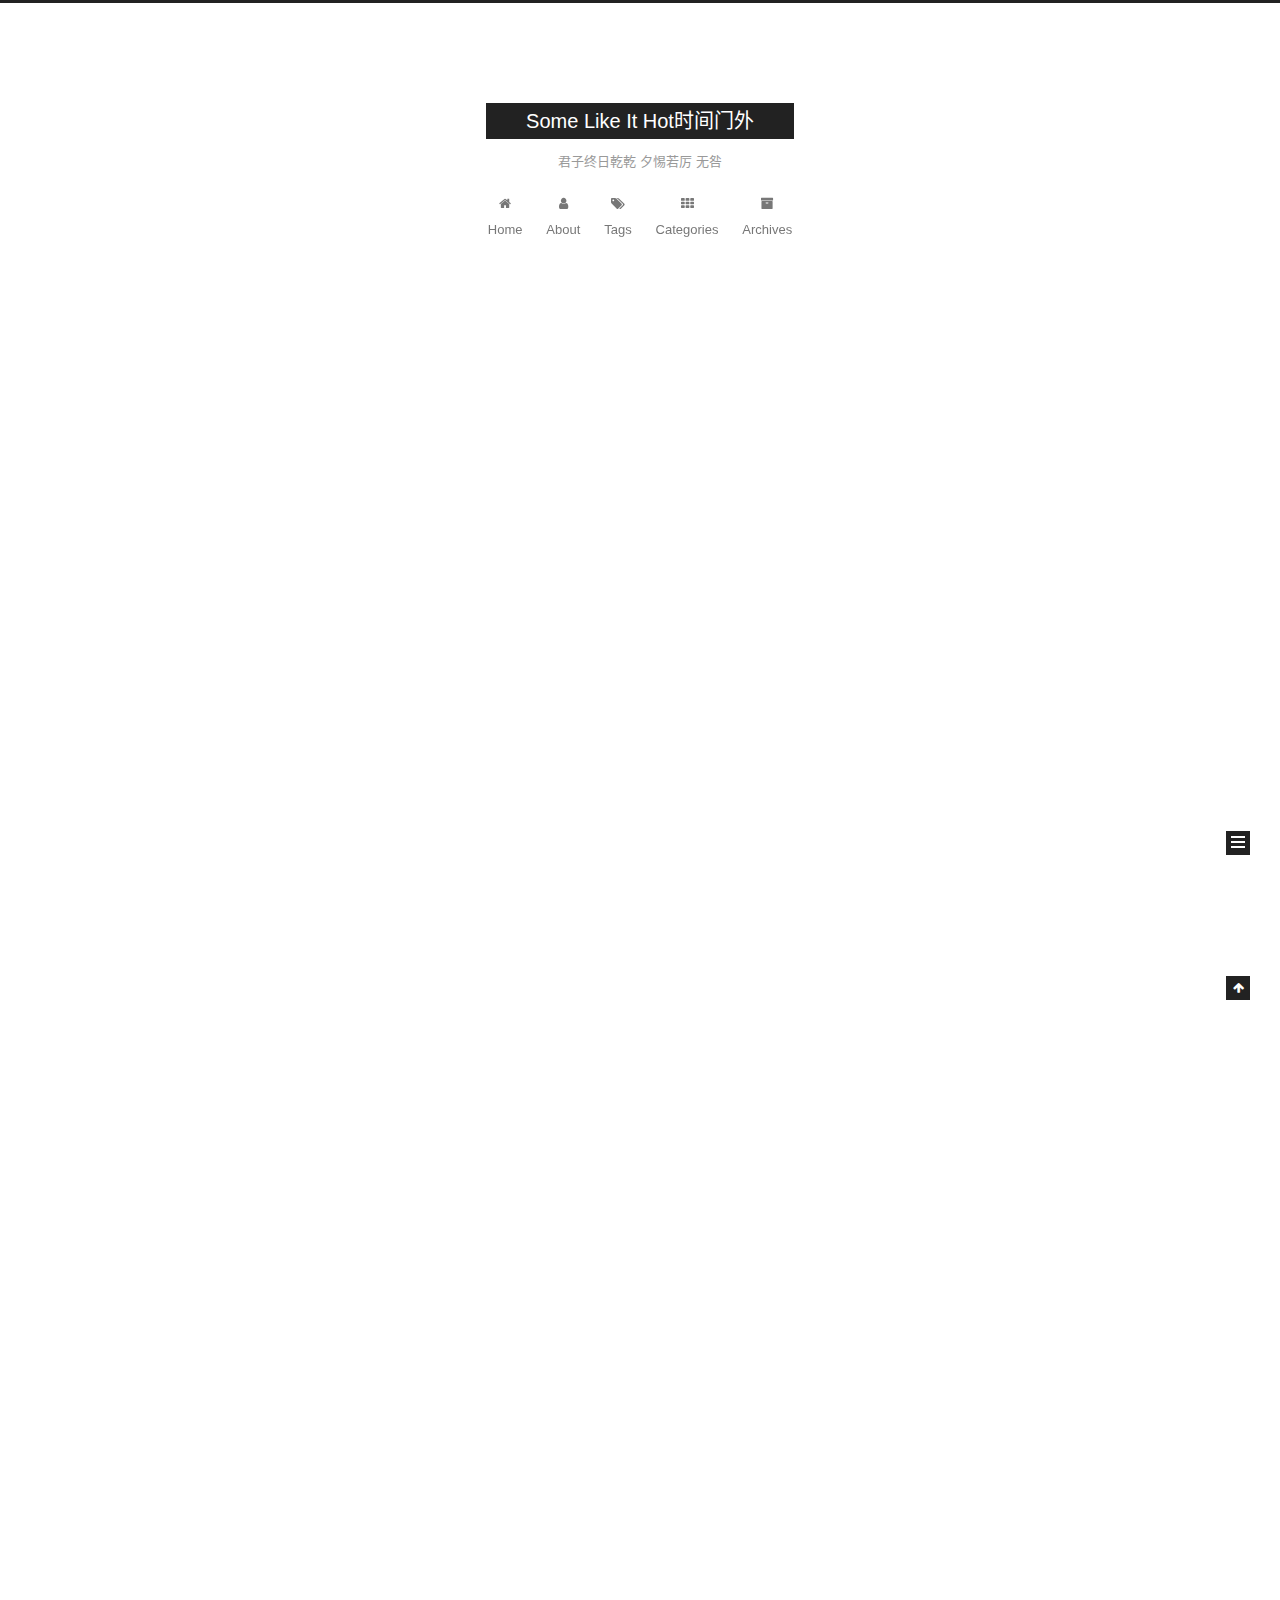
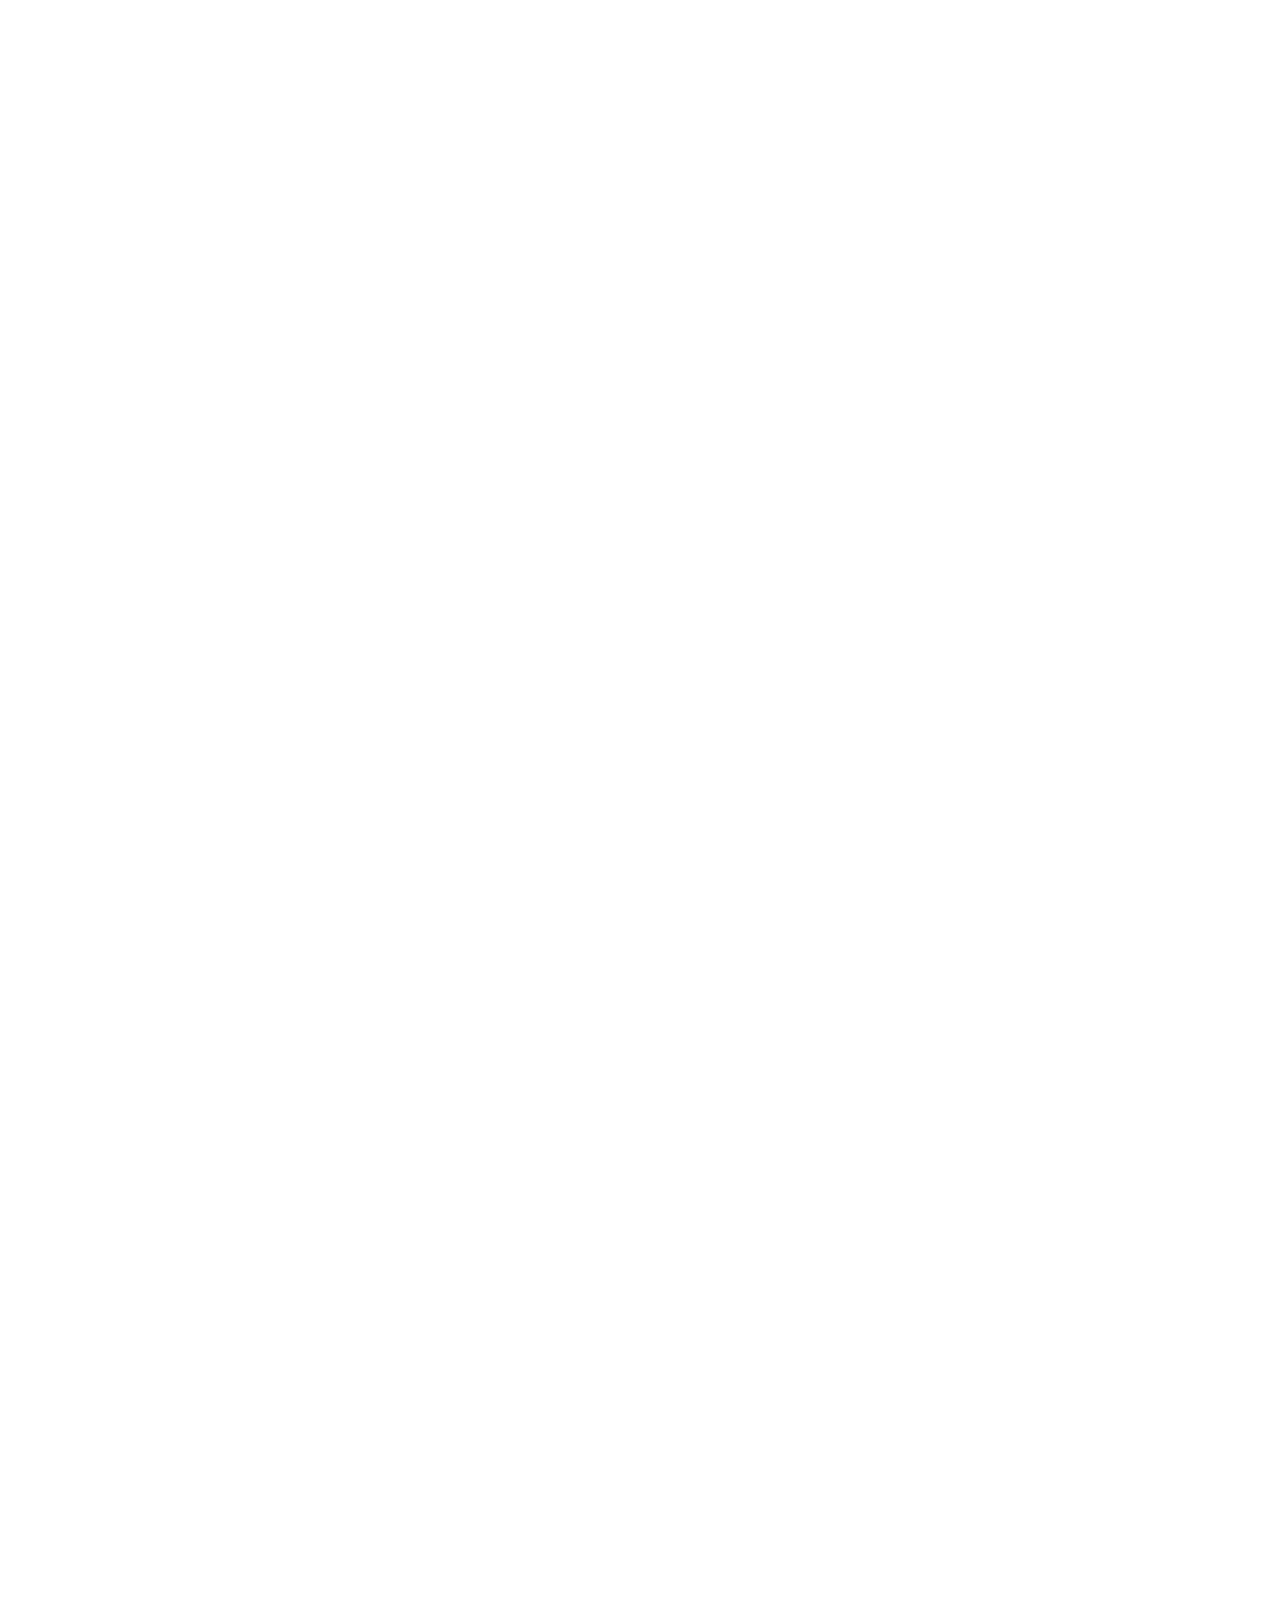
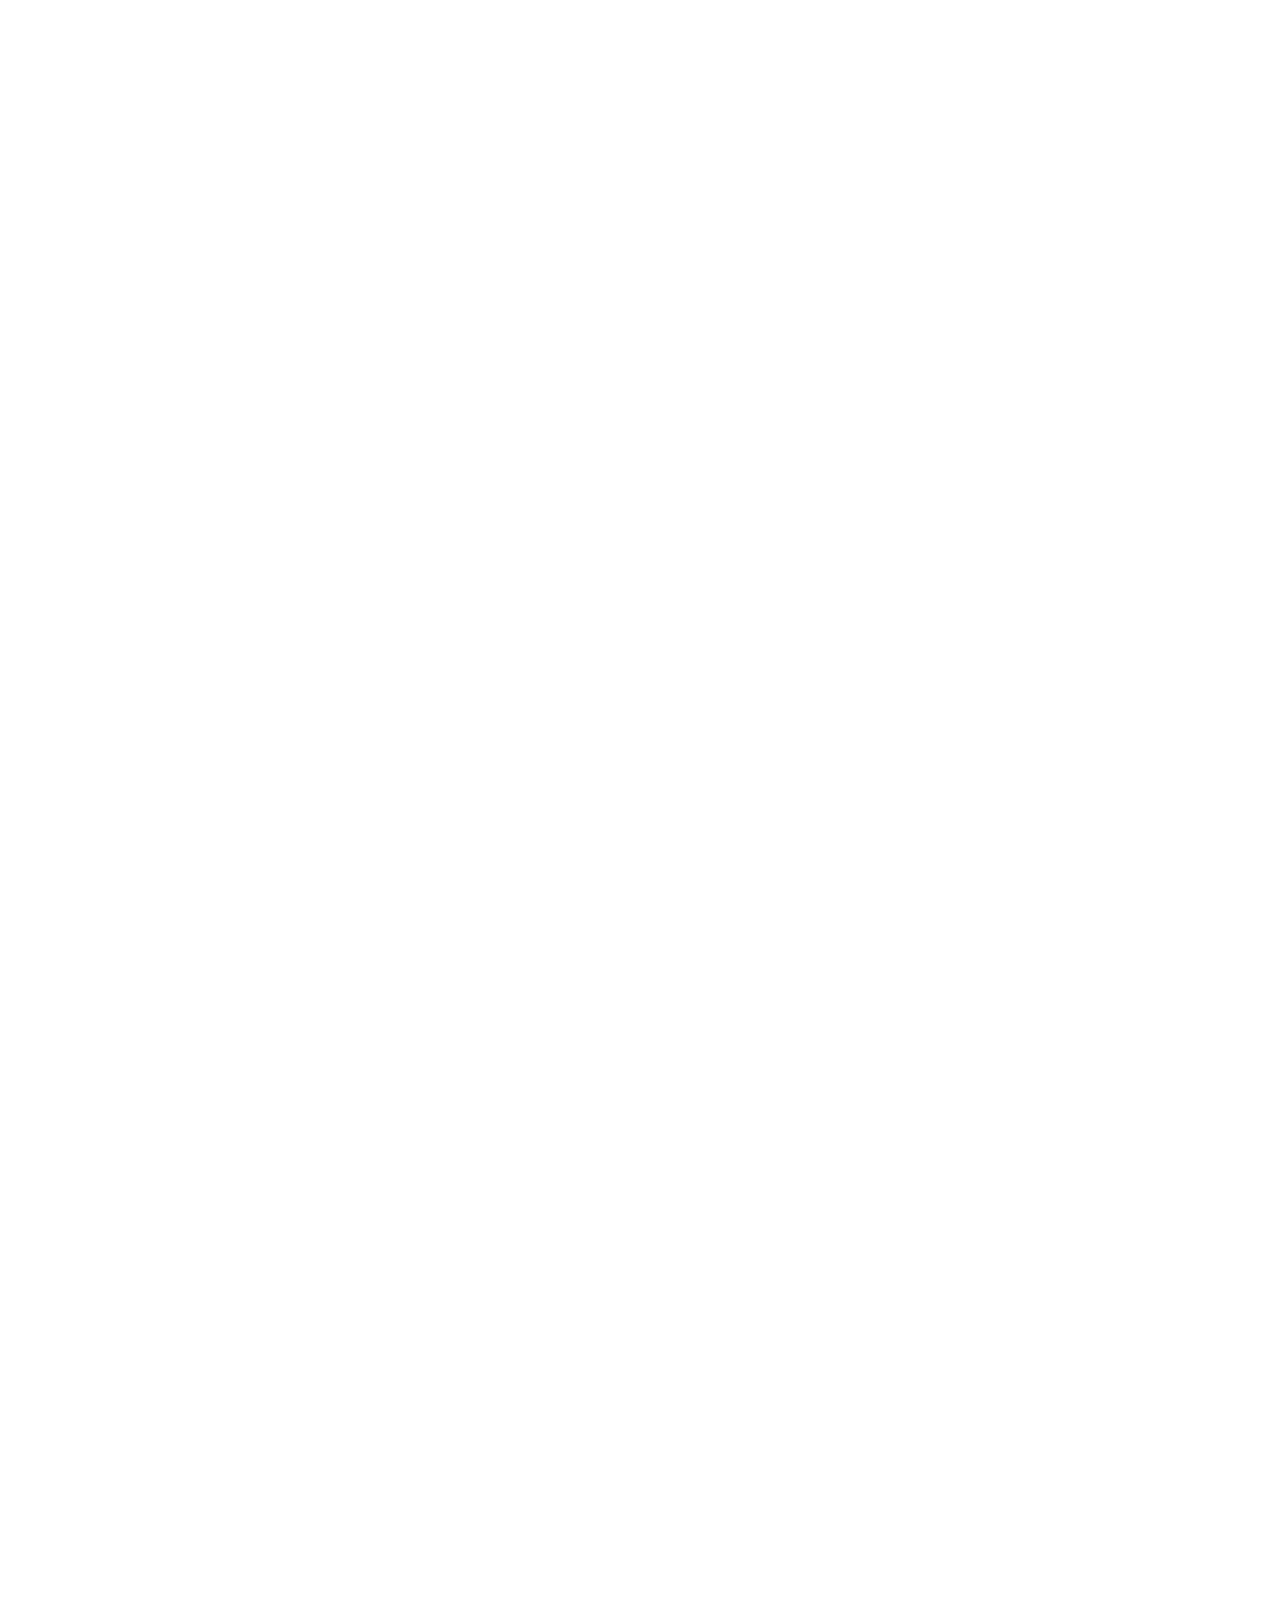
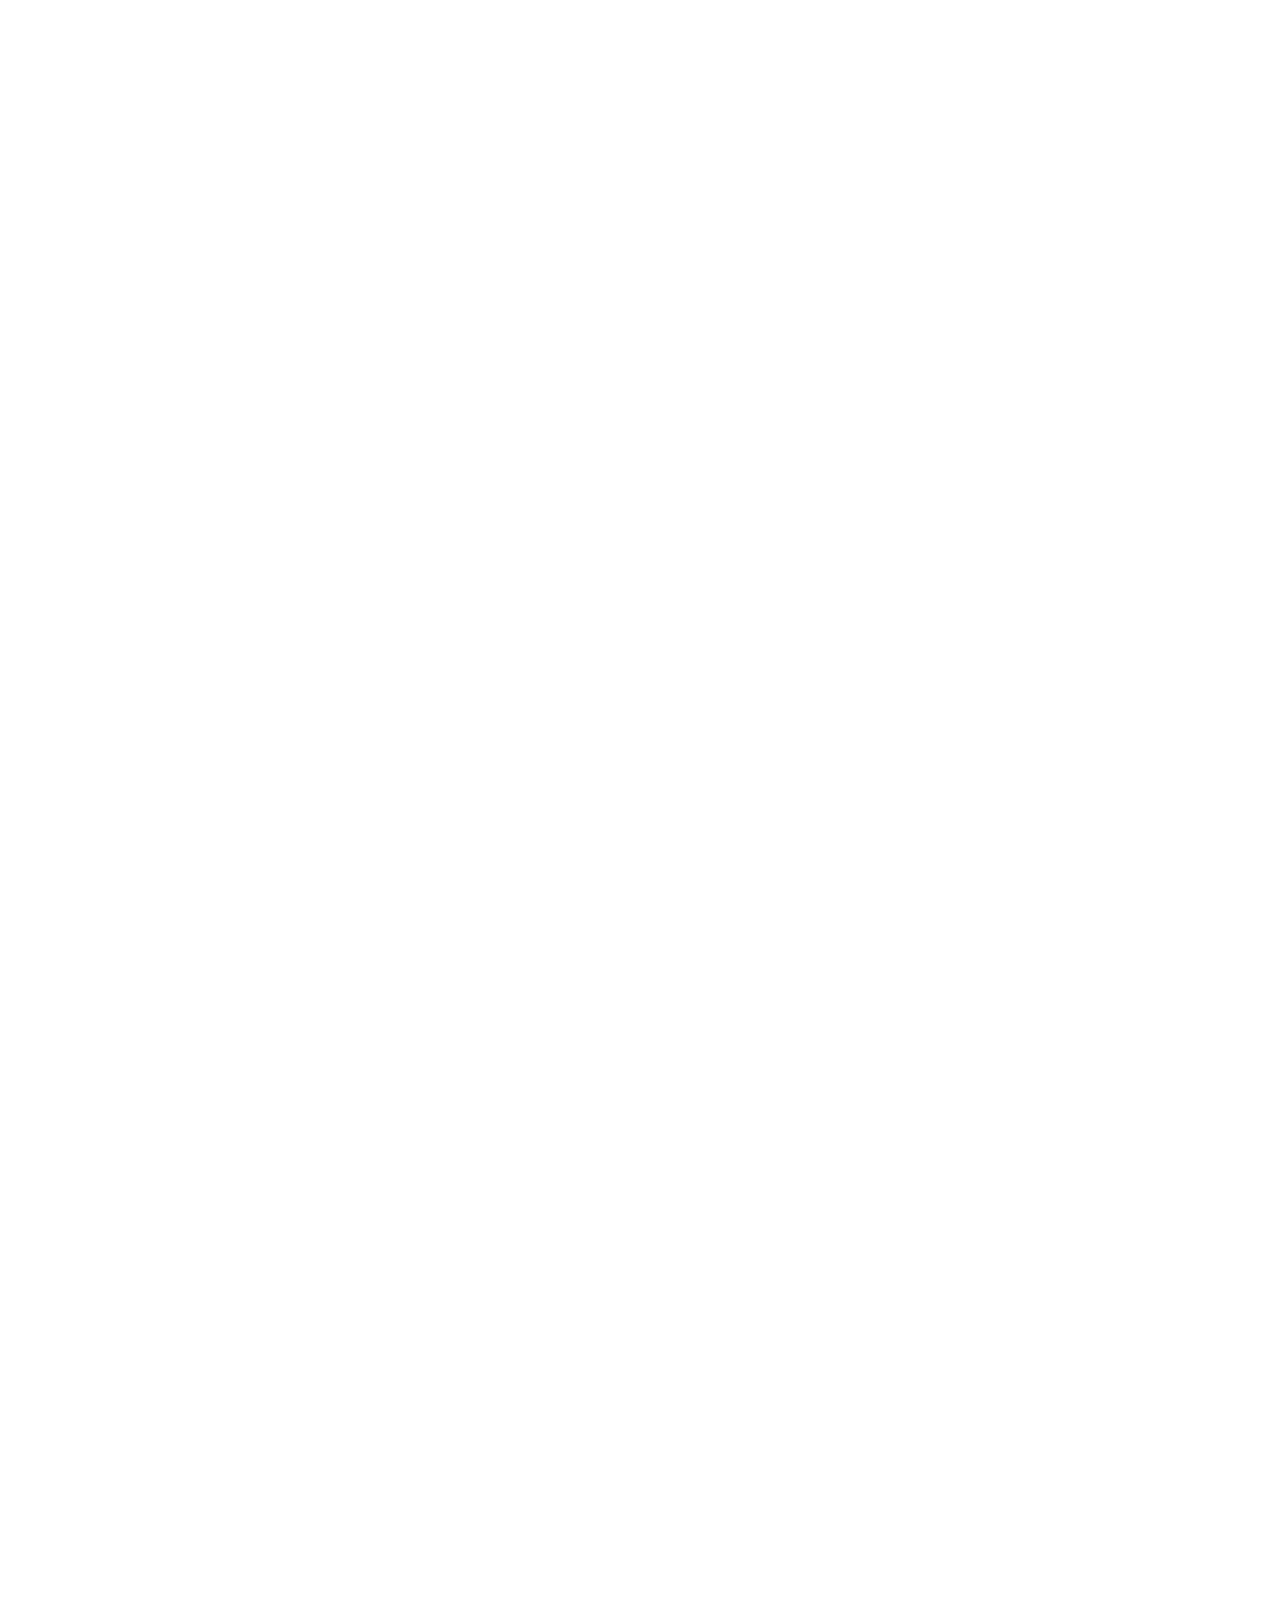
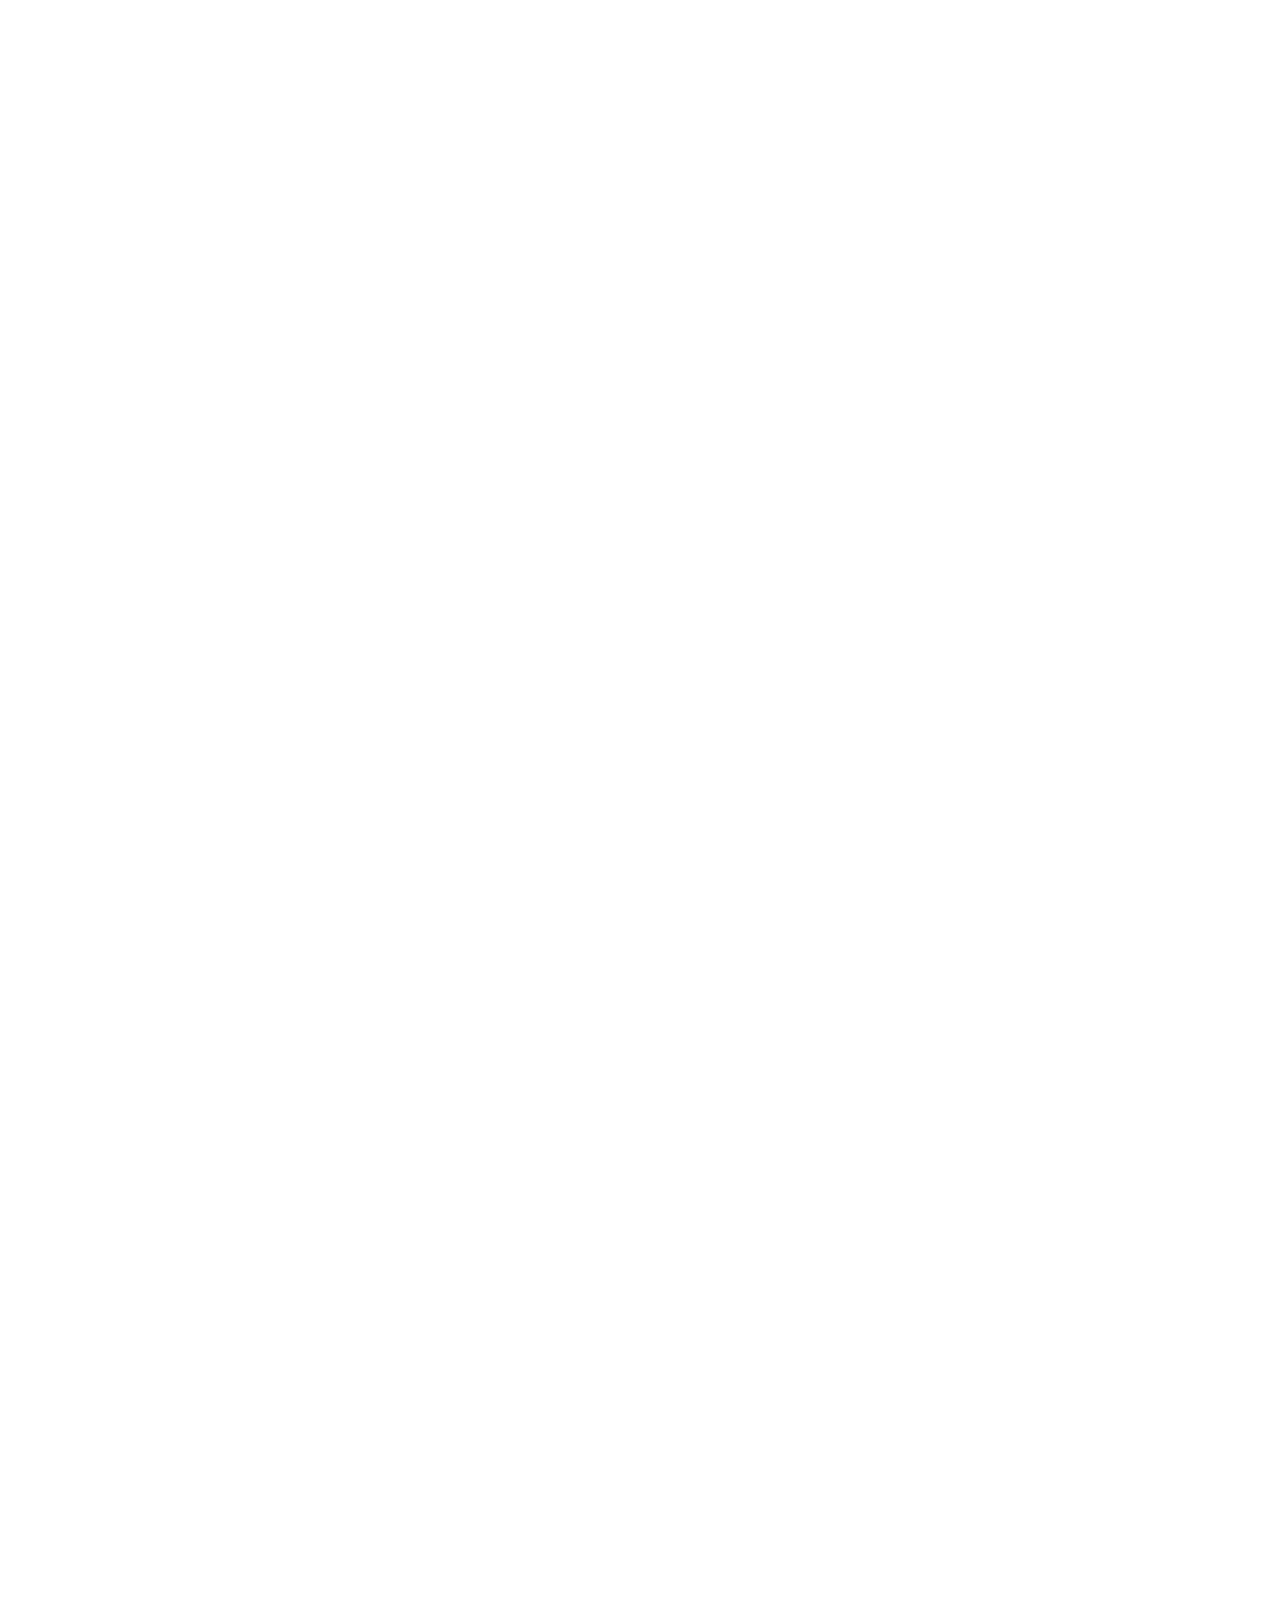
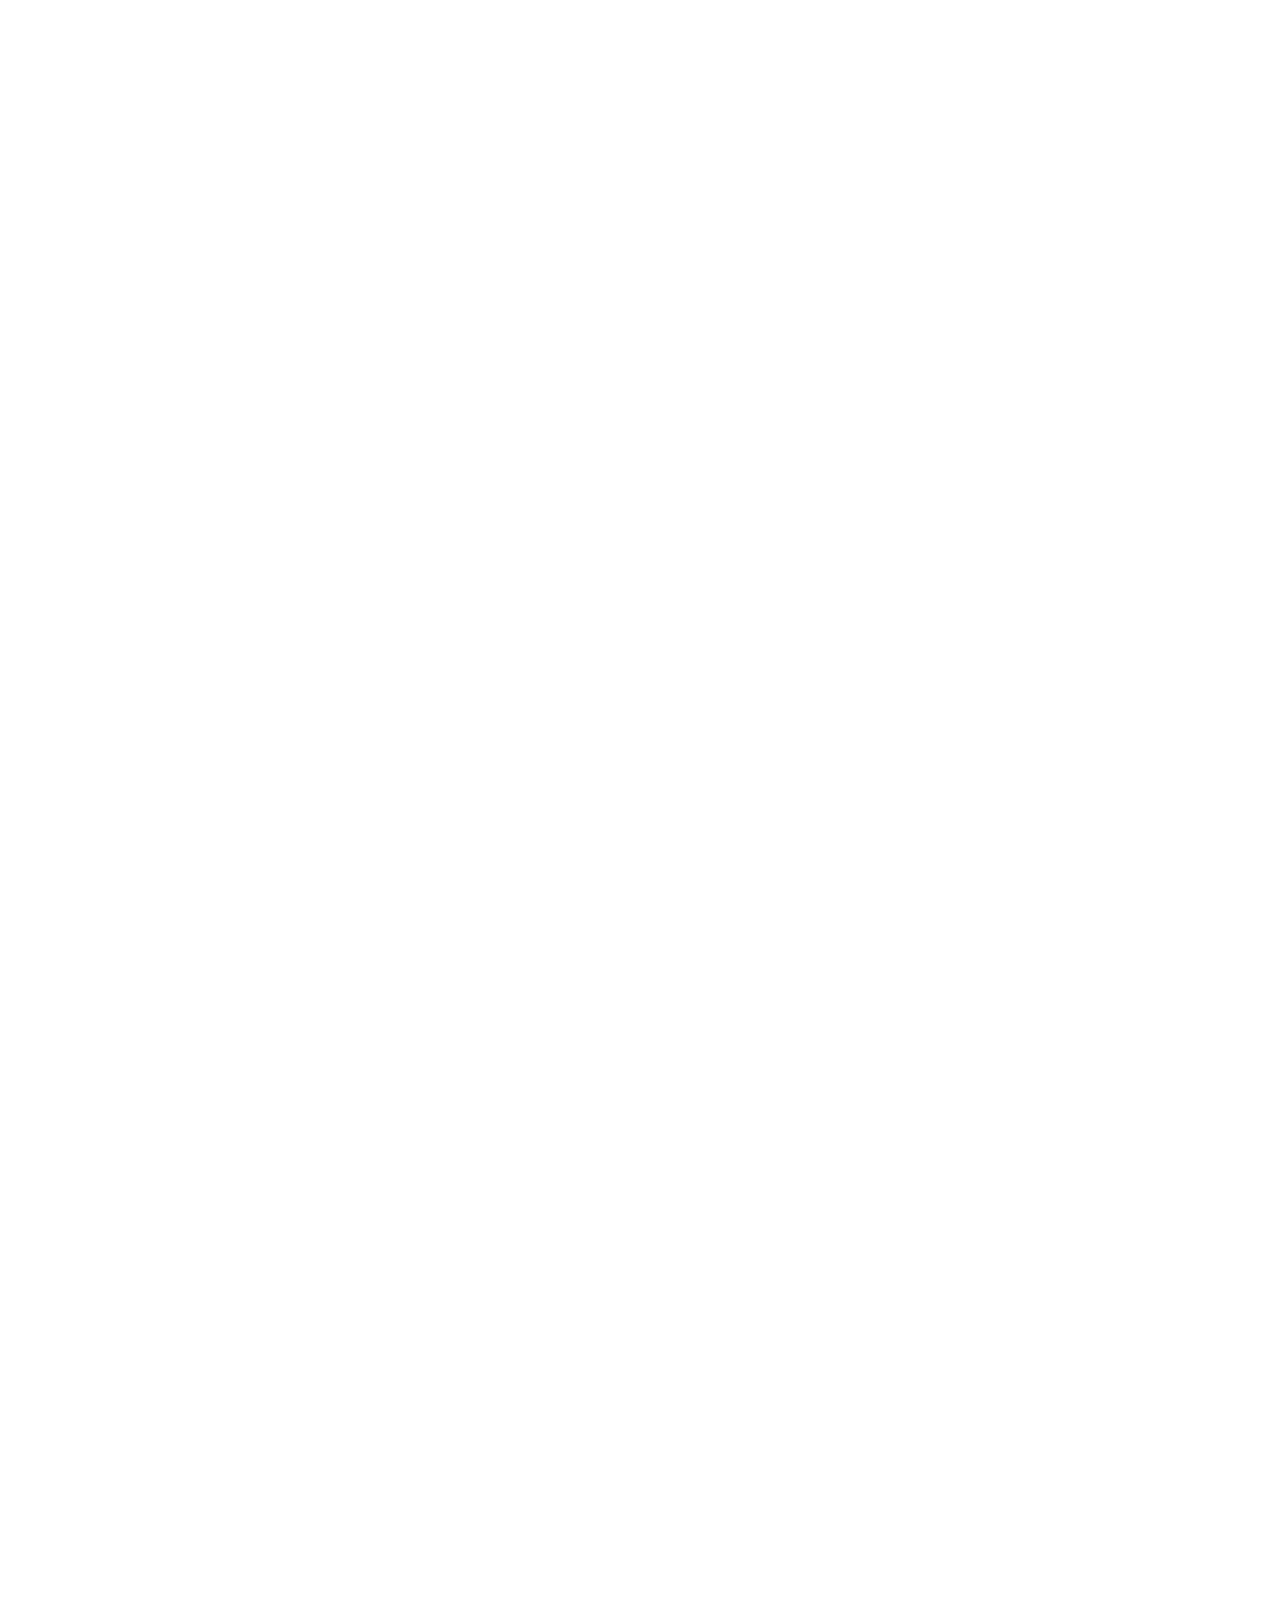
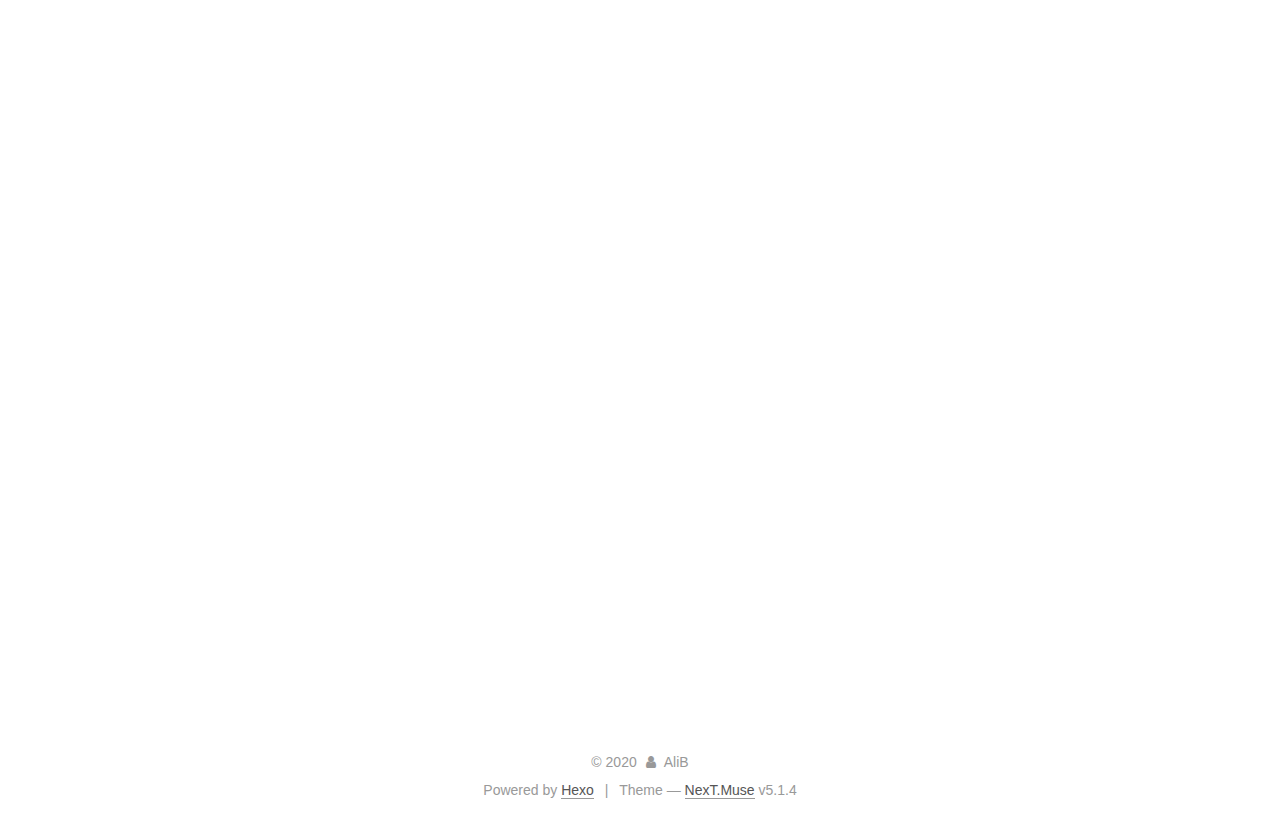
<file: index.html>
<!DOCTYPE html>



  


<html class="theme-next muse use-motion" lang="zh-CN">
<head>
  <meta charset="UTF-8"/>
<meta http-equiv="X-UA-Compatible" content="IE=edge" />
<meta name="viewport" content="width=device-width, initial-scale=1, maximum-scale=1"/>
<meta name="theme-color" content="#222">









<meta http-equiv="Cache-Control" content="no-transform" />
<meta http-equiv="Cache-Control" content="no-siteapp" />
















  
  
  <link href="/lib/fancybox/source/jquery.fancybox.css?v=2.1.5" rel="stylesheet" type="text/css" />







<link href="/lib/font-awesome/css/font-awesome.min.css?v=4.6.2" rel="stylesheet" type="text/css" />

<link href="/css/main.css?v=5.1.4" rel="stylesheet" type="text/css" />


  <link rel="apple-touch-icon" sizes="180x180" href="/images/apple-touch-icon-next.png?v=5.1.4">


  <link rel="icon" type="image/png" sizes="32x32" href="/images/favicon-32x32-next.png?v=5.1.4">


  <link rel="icon" type="image/png" sizes="16x16" href="/images/favicon-16x16-next.png?v=5.1.4">


  <link rel="mask-icon" href="/images/logo.svg?v=5.1.4" color="#222">





  <meta name="keywords" content="Hexo, NexT" />





  <link rel="alternate" href="/atom.xml" title="Some Like It Hot时间门外" type="application/atom+xml" />






<meta name="description" content="个人博客">
<meta property="og:type" content="website">
<meta property="og:title" content="Some Like It Hot时间门外">
<meta property="og:url" content="http://www.lbzndroid.xyz/index.html">
<meta property="og:site_name" content="Some Like It Hot时间门外">
<meta property="og:description" content="个人博客">
<meta property="og:locale" content="zh_CN">
<meta property="article:author" content="AliB">
<meta name="twitter:card" content="summary">



<script type="text/javascript" id="hexo.configurations">
  var NexT = window.NexT || {};
  var CONFIG = {
    root: '/',
    scheme: 'Muse',
    version: '5.1.4',
    sidebar: {"position":"left","display":"post","offset":12,"b2t":false,"scrollpercent":false,"onmobile":false},
    fancybox: true,
    tabs: true,
    motion: {"enable":true,"async":false,"transition":{"post_block":"fadeIn","post_header":"slideDownIn","post_body":"slideDownIn","coll_header":"slideLeftIn","sidebar":"slideUpIn"}},
    duoshuo: {
      userId: '0',
      author: 'Author'
    },
    algolia: {
      applicationID: '',
      apiKey: '',
      indexName: '',
      hits: {"per_page":10},
      labels: {"input_placeholder":"Search for Posts","hits_empty":"We didn't find any results for the search: ${query}","hits_stats":"${hits} results found in ${time} ms"}
    }
  };
</script>



  <link rel="canonical" href="http://www.lbzndroid.xyz/"/>





  <title>Some Like It Hot时间门外</title>
  








<meta name="generator" content="Hexo 4.2.1"></head>

<body itemscope itemtype="http://schema.org/WebPage" lang="zh-CN">

  
  
    
  

  <div class="container sidebar-position-left 
  page-home">
    <div class="headband"></div>

    <header id="header" class="header" itemscope itemtype="http://schema.org/WPHeader">
      <div class="header-inner"><div class="site-brand-wrapper">
  <div class="site-meta ">
    

    <div class="custom-logo-site-title">
      <a href="/"  class="brand" rel="start">
        <span class="logo-line-before"><i></i></span>
        <span class="site-title">Some Like It Hot时间门外</span>
        <span class="logo-line-after"><i></i></span>
      </a>
    </div>
      
        <p class="site-subtitle">君子终日乾乾 夕惕若厉 无咎</p>
      
  </div>

  <div class="site-nav-toggle">
    <button>
      <span class="btn-bar"></span>
      <span class="btn-bar"></span>
      <span class="btn-bar"></span>
    </button>
  </div>
</div>

<nav class="site-nav">
  

  
    <ul id="menu" class="menu">
      
        
        <li class="menu-item menu-item-home">
          <a href="/%20" rel="section">
            
              <i class="menu-item-icon fa fa-fw fa-home"></i> <br />
            
            Home
          </a>
        </li>
      
        
        <li class="menu-item menu-item-about">
          <a href="/about/%20" rel="section">
            
              <i class="menu-item-icon fa fa-fw fa-user"></i> <br />
            
            About
          </a>
        </li>
      
        
        <li class="menu-item menu-item-tags">
          <a href="/tags/%20" rel="section">
            
              <i class="menu-item-icon fa fa-fw fa-tags"></i> <br />
            
            Tags
          </a>
        </li>
      
        
        <li class="menu-item menu-item-categories">
          <a href="/categories/%20" rel="section">
            
              <i class="menu-item-icon fa fa-fw fa-th"></i> <br />
            
            Categories
          </a>
        </li>
      
        
        <li class="menu-item menu-item-archives">
          <a href="/archives/%20" rel="section">
            
              <i class="menu-item-icon fa fa-fw fa-archive"></i> <br />
            
            Archives
          </a>
        </li>
      

      
    </ul>
  

  
</nav>



 </div>
    </header>

    <main id="main" class="main">
      <div class="main-inner">
        <div class="content-wrap">
          <div id="content" class="content">
            
  <section id="posts" class="posts-expand">
    
      

  

  
  
  

  <article class="post post-type-normal" itemscope itemtype="http://schema.org/Article">
  
  
  
  <div class="post-block">
    <link itemprop="mainEntityOfPage" href="http://www.lbzndroid.xyz/2020/07/21/SpringBoot%E6%B3%A8%E8%A7%A3/">

    <span hidden itemprop="author" itemscope itemtype="http://schema.org/Person">
      <meta itemprop="name" content="AliB">
      <meta itemprop="description" content="">
      <meta itemprop="image" content="/images/avatar.png">
    </span>

    <span hidden itemprop="publisher" itemscope itemtype="http://schema.org/Organization">
      <meta itemprop="name" content="Some Like It Hot时间门外">
    </span>

    
      <header class="post-header">

        
        
          <h1 class="post-title" itemprop="name headline">
                
                <a class="post-title-link" href="/2020/07/21/SpringBoot%E6%B3%A8%E8%A7%A3/" itemprop="url">SpringBoot注解</a></h1>
        

        <div class="post-meta">
          <span class="post-time">
            
              <span class="post-meta-item-icon">
                <i class="fa fa-calendar-o"></i>
              </span>
              
                <span class="post-meta-item-text">Posted on</span>
              
              <time title="Post created" itemprop="dateCreated datePublished" datetime="2020-07-21T15:50:59+08:00">
                2020-07-21
              </time>
            

            

            
          </span>

          

          
            
          

          
          

          

          

          

        </div>
      </header>
    

    
    
    
    <div class="post-body" itemprop="articleBody">

      
      

      
        
          
            <h2 id="Springboot注解了解"><a href="#Springboot注解了解" class="headerlink" title="Springboot注解了解"></a>Springboot注解了解</h2><h3 id="一-注解列表"><a href="#一-注解列表" class="headerlink" title="一.注解列表"></a>一.注解列表</h3><p><strong>@SpringbootApplication:</strong><br>包含了@ComponentScan、Configurtion和@EnableAutoConfigurtion注解<br>其中@ComponentScan让SpringBoot扫描到Configurtion并把它加入到程序上下文</p>
<p><strong>@Configurtion:</strong><br>等同于spring的XML配置文件;使用Java代码可以检查类型安全</p>
<p><strong>@EnableAutoConfigurtion:</strong> 自动配置</p>
<p><strong>ComponentScan:</strong> 组件扫描，可自动装配和发现一些bean</p>
<p><strong>Component:</strong>可配合CommandLineRunner使用，在程序启动后执行一些基础任务。</p>
<p><strong>@RestController:</strong>注解是@Controller与@ResponseBody的合集，表示这是个控制器并且是将函数的返回值直接填入HTTP响应体中，是REST风格的控制器。</p>
<p><strong>@Autowerid:</strong>自动导入</p>
<p><strong>@PathVariable:</strong>获取参数</p>
<p><strong>@JsonBackReferenve:</strong>解决嵌套外链问题</p>
<p><strong>@RepositoryRestResourcepublic</strong>配合spring-boot-starts-date-rest用</p>
<h3 id="二-注解详情"><a href="#二-注解详情" class="headerlink" title="二.注解详情"></a>二.注解详情</h3><p><strong>@SpringBootApplication:</strong>申明让spring boot自动给程序进行必要的配置，这个配置等同于：@Configuration ，@EnableAutoConfiguration 和 @ComponentScan 三个配置。</p>
<pre><code>package com.example.myproject;
import org.springframework.boot.SpringApplication;
import org.springframework.boot.autoconfigure.SpringBootApplication;

@SpringBootApplication // same as @Configuration @EnableAutoConfiguration @ComponentScan
public class Application {
public static void main(String[] args) {
    SpringApplication.run(Application.class, args);
    }
}</code></pre><p><strong>@ResponseBody：</strong>表示该方法的返回结果直接写入HTTP response body中，一般在异步获取数据时使用，用于构建RESTful的api。<br>在使用@RequestMapping后，返回值通常解析为跳转路径，加上@responsebody后返回结果不会被解析为跳转路径，而是直接写入HTTP response body中。<br>比如异步获取json数据，加上@responsebody后，会直接返回json数据。<br>该注解一般会配合@RequestMapping一起使用。示例代码：</p>
<pre><code>@RequestMapping(“/test”)
@ResponseBody
public String test(){
    return”ok”;
}</code></pre><p><strong>@Controller：</strong>用于定义控制器类，在spring 项目中由控制器负责将用户发来的URL请求转发到对应的服务接口（service层）<br>一般这个注解在类中，通常方法需要配合注解@RequestMapping。<br>示例代码：</p>
<pre><code>@Controller
@RequestMapping(“/demoInfo”)
publicclass DemoController {
    @Autowired
    private DemoInfoService demoInfoService;

@RequestMapping(&quot;/hello&quot;)
public String hello(Map map){
    System.out.println(&quot;DemoController.hello()&quot;);
    map.put(&quot;hello&quot;,&quot;from TemplateController.helloHtml&quot;);
    //会使用hello.html或者hello.ftl模板进行渲染显示.
    return&quot;/hello&quot;;
    }
}</code></pre><p>@RestController：用于标注控制层组件(如struts中的action)，@ResponseBody和@Controller的合集。<br>示例代码：</p>
<pre><code>package com.coole.demo.web;
import org.springframework.web.bind.annotation.RequestMapping;
import org.springframework.web.bind.annotation.RestController;

@RestController
@RequestMapping(“/demoInfo2”)
publicclass DemoController2 {

@RequestMapping(&quot;/test&quot;)
public String test(){
return&quot;ok&quot;;
    }
}</code></pre><p><strong>@RequestMapping：</strong>提供路由信息，负责URL到Controller中的具体函数的映射。</p>
<p><strong>@EnableAutoConfiguration</strong>：Spring Boot自动配置（auto-configuration）：尝试根据你添加的jar依赖自动配置你的Spring应用。<br>例如，如果你的classpath下存在HSQLDB，并且你没有手动配置任何数据库连接beans，那么我们将自动配置一个内存型（in-memory）数据库”。<br>你可以将@EnableAutoConfiguration或者@SpringBootApplication注解添加到一个@Configuration类上来选择自动配置。<br>如果发现应用了你不想要的特定自动配置类，你可以使用@EnableAutoConfiguration注解的排除属性来禁用它们。</p>
<p><strong>@ComponentScan：</strong>表示将该类自动发现扫描组件。<br>个人理解相当于，如果扫描到有@Component、@Controller、@Service等这些注解的类，并注册为Bean，可以自动收集所有的Spring组件，包括@Configuration类。<br>我们经常使用@ComponentScan注解搜索beans，并结合@Autowired注解导入。可以自动收集所有的Spring组件，包括@Configuration类。<br>如果没有配置的话，Spring Boot会扫描启动类所在包下以及子包下的使用了@Service,@Repository等注解的类。</p>
<p><strong>@Configuration：</strong>相当于传统的xml配置文件，如果有些第三方库需要用到xml文件，建议仍然通过@Configuration类作为项目的配置主类——可以使用@ImportResource注解加载xml配置文件。</p>
<p><strong>@Import</strong>：用来导入其他配置类。</p>
<p><strong>@ImportResource</strong>：用来加载xml配置文件。</p>
<p><strong>@Autowired</strong>：自动导入依赖的bean</p>
<p><strong>@Service</strong>：一般用于修饰service层的组件</p>
<p><strong>@Repository</strong>：使用@Repository注解可以确保DAO或者repositories提供异常转译，这个注解修饰的DAO或者repositories类会被ComponetScan发现并配置，同时也不需要为它们提供XML配置项。</p>
<p><strong>@Bean</strong>：用@Bean标注方法等价于XML中配置的bean。</p>
<p><strong>@Value</strong>：注入Spring boot application.properties配置的属性的值。示例代码：</p>
<pre><code>@Value(value = “#{message}”)
private String message;</code></pre><p><strong>@Inject：</strong>等价于默认的@Autowired，只是没有required属性；</p>
<p><strong>@Component</strong>：泛指组件，当组件不好归类的时候，我们可以使用这个注解进行标注。</p>
<p><strong>@Bean</strong>：相当于XML中的,放在方法的上面，而不是类，意思是产生一个bean,并交给spring管理。</p>
<p><strong>@AutoWired</strong>：自动导入依赖的bean。byType方式。把配置好的Bean拿来用，完成属性、方法的组装，它可以对类成员变量、方法及构造函数进行标注，完成自动装配的工作。当加上（required=false）时，就算找不到bean也不报错。</p>
<p><strong>@Qualifier</strong>：当有多个同一类型的Bean时，可以用@Qualifier(“name”)来指定。与@Autowired配合使用。@Qualifier限定描述符除了能根据名字进行注入，但能进行更细粒度的控制如何选择候选者，具体使用方式如下：</p>
<pre><code>@Autowired
@Qualifier(value = “demoInfoService”)
private DemoInfoService demoInfoService;</code></pre><p><strong>@Resource</strong>(name=”name”,type=”type”)：没有括号内内容的话，默认byName。与@Autowired干类似的事。</p>
<h3 id="三-Jpa注解"><a href="#三-Jpa注解" class="headerlink" title="三.Jpa注解"></a>三.Jpa注解</h3><p><strong>@Entity</strong>：@Table(name=”“)：表明这是一个实体类。一般用于jpa这两个注解一般一块使用，但是如果表名和实体类名相同的话，@Table可以省略</p>
<p><strong>@MappedSuperClass</strong>:用在确定是父类的entity上。父类的属性子类可以继承。</p>
<p><strong>@NoRepositoryBean</strong>:一般用作父类的repository，有这个注解，spring不会去实例化该repository。</p>
<p><strong>@Column</strong>：如果字段名与列名相同，则可以省略。</p>
<p><strong>@Id</strong>：表示该属性为主键。</p>
<p><strong>@GeneratedValue</strong>(strategy=GenerationType.SEQUENCE,generator= “repair_seq”)：表示主键生成策略是sequence（可以为Auto、IDENTITY、native等，Auto表示可在多个数据库间切换），指定sequence的名字是repair_seq。</p>
<p><strong>@SequenceGeneretor</strong>(name = “repair_seq”, sequenceName = “seq_repair”, allocationSize = 1)：name为sequence的名称，以便使用，sequenceName为数据库的sequence名称，两个名称可以一致。</p>
<p><strong>@Transient：</strong>表示该属性并非一个到数据库表的字段的映射,ORM框架将忽略该属性。<br>如果一个属性并非数据库表的字段映射,就务必将其标示为@Transient,否则,ORM框架默认其注解为@Basic。@Basic(fetch=FetchType.LAZY)：标记可以指定实体属性的加载方式</p>
<p><strong>@JsonIgnore</strong>：作用是json序列化时将Java bean中的一些属性忽略掉,序列化和反序列化都受影响。</p>
<p><strong>@JoinColumn</strong>（name=”loginId”）:一对一：本表中指向另一个表的外键。一对多：另一个表指向本表的外键。</p>
<p><strong>@OneToOne</strong>、<strong>@OneToMany</strong>、<strong>@ManyToOne</strong>：对应hibernate配置文件中的一对一，一对多，多对一。</p>
<h3 id="四-SpringMVC注解"><a href="#四-SpringMVC注解" class="headerlink" title="四.SpringMVC注解"></a>四.SpringMVC注解</h3><p><strong>@RequestMapping</strong>：@RequestMapping(“/path”)表示该控制器处理所有“/path”的URL请求。<br>RequestMapping是一个用来处理请求地址映射的注解，可用于类或方法上。<br>用于类上，表示类中的所有响应请求的方法都是以该地址作为父路径。该注解有六个属性：</p>
<p><strong>params</strong>:指定request中必须包含某些参数值是，才让该方法处理。</p>
<p><strong>headers</strong>:指定request中必须包含某些指定的header值，才能让该方法处理请求。</p>
<p><strong>value</strong>:指定请求的实际地址，指定的地址可以是URI Template 模式</p>
<p><strong>method</strong>:指定请求的method类型， GET、POST、PUT、DELETE等</p>
<p><strong>consumes</strong>:指定处理请求的提交内容类型（Content-Type），如application/json,text/html;</p>
<p><strong>produces</strong>:指定返回的内容类型，仅当request请求头中的(Accept)类型中包含该指定类型才返回</p>
<p><strong>@RequestParam</strong>：用在方法的参数前面。<br>@RequestParam<br>String a =request.getParameter(“a”)。</p>
<p>@PathVariable:路径变量。如</p>
<pre><code>RequestMapping(“user/get/mac/{macAddress}”)
public String getByMacAddress(@PathVariable String macAddress){
//do something;
}</code></pre><p>参数与大括号里的名字一样要相同。</p>
<h3 id="五-全局异常处理"><a href="#五-全局异常处理" class="headerlink" title="五.全局异常处理"></a>五.全局异常处理</h3><p><strong>@ControllerAdvice</strong>：包含@Component。可以被扫描到。统一处理异常。</p>
<p><strong>@ExceptionHandler</strong>（Exception.class）：用在方法上面表示遇到这个异常就执行以下方法。</p>

          
        
      
    </div>
    
    
    

    

    

    

    <footer class="post-footer">
      

      

      

      
      
        <div class="post-eof"></div>
      
    </footer>
  </div>
  
  
  
  </article>


    
      

  

  
  
  

  <article class="post post-type-normal" itemscope itemtype="http://schema.org/Article">
  
  
  
  <div class="post-block">
    <link itemprop="mainEntityOfPage" href="http://www.lbzndroid.xyz/2020/05/15/next%E9%85%8D%E7%BD%AE/">

    <span hidden itemprop="author" itemscope itemtype="http://schema.org/Person">
      <meta itemprop="name" content="AliB">
      <meta itemprop="description" content="">
      <meta itemprop="image" content="/images/avatar.png">
    </span>

    <span hidden itemprop="publisher" itemscope itemtype="http://schema.org/Organization">
      <meta itemprop="name" content="Some Like It Hot时间门外">
    </span>

    
      <header class="post-header">

        
        
          <h1 class="post-title" itemprop="name headline">
                
                <a class="post-title-link" href="/2020/05/15/next%E9%85%8D%E7%BD%AE/" itemprop="url">next配置</a></h1>
        

        <div class="post-meta">
          <span class="post-time">
            
              <span class="post-meta-item-icon">
                <i class="fa fa-calendar-o"></i>
              </span>
              
                <span class="post-meta-item-text">Posted on</span>
              
              <time title="Post created" itemprop="dateCreated datePublished" datetime="2020-05-15T19:15:53+08:00">
                2020-05-15
              </time>
            

            

            
          </span>

          
            <span class="post-category" >
            
              <span class="post-meta-divider">|</span>
            
              <span class="post-meta-item-icon">
                <i class="fa fa-folder-o"></i>
              </span>
              
                <span class="post-meta-item-text">In</span>
              
              
                <span itemprop="about" itemscope itemtype="http://schema.org/Thing">
                  <a href="/categories/%E7%BB%8F%E9%AA%8C%E6%9D%82%E8%B0%88/" itemprop="url" rel="index">
                    <span itemprop="name">经验杂谈</span>
                  </a>
                </span>

                
                
              
            </span>
          

          
            
          

          
          

          

          

          

        </div>
      </header>
    

    
    
    
    <div class="post-body" itemprop="articleBody">

      
      

      
        
          
            <h1 id="Hexo配置Next主题"><a href="#Hexo配置Next主题" class="headerlink" title="Hexo配置Next主题"></a>Hexo配置Next主题</h1><h2 id="安装hexo"><a href="#安装hexo" class="headerlink" title="安装hexo"></a>安装hexo</h2><pre><code>npm install -g hexo-cli</code></pre><h2 id="下载主题"><a href="#下载主题" class="headerlink" title="下载主题"></a>下载主题</h2><pre><code>git clone https://github.com/theme-next/hexo-theme-next themes/next</code></pre><h2 id="修改-config-yml文件"><a href="#修改-config-yml文件" class="headerlink" title="修改_config.yml文件"></a>修改_config.yml文件</h2><pre><code>#Themes: https://hexo.io/themes/
theme: landscape</code></pre><p>将theme改为next</p>
<h2 id="验证主题"><a href="#验证主题" class="headerlink" title="验证主题"></a>验证主题</h2><p>到此，我们已经设置好了next主题，现在我们需要来验证一下我们的配置是否成功</p>
<p>首先启动 Hexo 本地站点，并开启调试模式（即加上 –debug），整个命令是 hexo s –debug。 在服务启动的过程，注意观察命令行输出是否有任何异常信息，如果你碰到问题，这些信息将帮助他人更好的定位错误。 当命令行输出中提示出：</p>
<pre><code>INFO  Hexo is running at http://0.0.0.0:4000/. Press Ctrl+C to stop.</code></pre><p>此时即可使用浏览器访问 <a href="http://localhost:4000，检查站点是否正确运行。">http://localhost:4000，检查站点是否正确运行。</a></p>
<h2 id="主题设置"><a href="#主题设置" class="headerlink" title="主题设置"></a>主题设置</h2><h3 id="1-选择Scheme"><a href="#1-选择Scheme" class="headerlink" title="1.选择Scheme"></a>1.选择Scheme</h3><p>在/themes/next/_config.yml中搜索Schemes</p>
<pre><code>#Schemes
scheme: Muse&lt;br&gt;
#scheme: Mist&lt;br&gt;
#cheme: Pisces&lt;br&gt;
#scheme: Gemini</code></pre><p>Scheme 是 NexT 提供的一种特性，借助于 Scheme，NexT 为你提供多种不同的外观。同时，几乎所有的配置都可以 在 Scheme 之间共用。目前 NexT 支持三种 Scheme，他们是：</p>
<p>Muse - 默认 Scheme，这是 NexT 最初的版本，黑白主调，大量留白<br>Mist - Muse 的紧凑版本，整洁有序的单栏外观<br>Pisces - 双栏 Scheme，小家碧玉似的清新</p>
<p>使用时 将你需用启用的 scheme 前面注释 # 去除即可</p>
<p>###2.语言选择###<br>编辑 <strong>站点配置文件</strong>， 将 language 设置成你所需要的语言。建议明确设置你所需要的语言，例如选用简体中文，配置如下：</p>
<pre><code>language: zh-Cn</code></pre><p>###3.设置菜单###<br>菜单配置包括三个部分，第一是菜单项（名称和链接），第二是菜单项的显示文本，第三是菜单项对应的图标。 NexT 使用的是 Font Awesome 提供的图标， Font Awesome 提供了 600+ 的图标，可以满足绝大的多数的场景，同时无须担心在 Retina 屏幕下 图标模糊的问题。</p>
<p>编辑 主题配置文件，修改以下内容：</p>
<ol>
<li><p>设定菜单内容，对应的字段是 menu。 菜单内容的设置格式是：item name: link。其中 item name是一个名称，这个名称并不直接显示在页面上，将用于匹配图标以及翻译</p>
<p> menu:<br>   home: / || fa fa-home  #首页<br>   about: /about/ || fa fa-user  #关于<br>   tags: /tags/ || fa fa-tags  #标签<br>   categories: /categories/ || fa fa-th #分类<br>   archives: /archives/ || fa fa-archive  #归档<br>   schedule: /schedule/ || fa fa-calendar #日程表<br>   sitemap: /sitemap.xml || fa fa-sitemap #站点地图<br>   commonweal: /404/ || fa fa-heartbeat  # 404页面</p>
</li>
<li><p>若你的站点运行在子目录中，请将链接前缀的 / 去掉</p>
</li>
</ol>
<p>NexT 默认的菜单项有（标注 的项表示需要手动创建这个页面）：</p>
<blockquote>
<p>键值    设定值    显示文本（简体中文）<br><br>home    home: /    主页<br><br>archives    archives: /archives    归档页<br><br>categories    categories: /categories    分类页<br><br>tags    tags: /tags    标签页<br><br>about    about: /about    关于页面<br><br>commonweal    commonweal: /404.html    公益 404</p>
</blockquote>
<p>3.设定菜单项的图标，对应的字段是 menu。 ||后面的这是图标名称，icon name 是 Font Awesome 图标的 名字。而 menu_settings中icons 可用于控制是否显示图标，你可以设置成 false 来去掉图标</p>
<pre><code>menu:
  home: / || fa fa-home  #首页
  about: /about/ || fa fa-user  #关于
  # tags: /tags/ || fa fa-tags  #标签
  # categories: /categories/ || fa fa-th #分类
  # archives: /archives/ || fa fa-archive  #归档
  # schedule: /schedule/ || fa fa-calendar #日程表
  # sitemap: /sitemap.xml || fa fa-sitemap #站点地图
  # commonweal: /404/ || fa fa-heartbeat  # 404页面
menu_settings:
  icons: true
  badges: false</code></pre><blockquote>
<p>在菜单图标开启的情况下，如果菜单项与菜单未匹配（没有设置或者无效的 Font Awesome 图标名字） 的情况下，NexT 将会使用 作为图标。</p>
</blockquote>
<p>请注意键值（如 home）的大小写要严格匹配</p>
<p>###4.设置侧栏###<br>默认情况下，侧栏仅在文章页面（拥有目录列表）时才显示，并放置于右侧位置。 可以通过修改 主题配置文件 中的 sidebar 字段来控制侧栏的行为。侧栏的设置包括两个部分，其一是侧栏的位置， 其二是侧栏显示的时机。</p>
<p>①、设置侧栏的位置，修改 sidebar.position 的值，支持的选项有：</p>
<ul>
<li><p>left 靠左放置</p>
</li>
<li><p>right 靠右放置</p>
<p>  `sidebar:</p>
<pre><code>position: left`</code></pre></li>
</ul>
<p>②、设置侧栏显示的时机，修改 sidebar.display 的值，支持的选项有：</p>
<ul>
<li><p>post - 默认行为，在文章页面（拥有目录列表）时显示</p>
</li>
<li><p>always - 在所有页面中都显示</p>
</li>
<li><p>hide - 在所有页面中都隐藏（可以手动展开）</p>
</li>
<li><p>remove - 完全移除</p>
</li>
</ul>
<blockquote>
<p>sidebar:<br>  display: post</p>
</blockquote>
<p>###5.设置头像###<br>编辑 主题配置文件， 修改字段 avatar， 值设置成头像的链接地址。其中，头像的链接地址可以是：</p>
<blockquote>
<p>地址值:<br>完整的互联网 URI    <a href="http://example.com/avatar.png" target="_blank" rel="noopener">http://example.com/avatar.png</a><br><br>站点内的地址:    将头像放置主题目录下的 source/uploads/ （新建 uploads 目录若不存在） 配置为：avatar: /uploads/avatar.png或者 放置在 source/images/ 目录下 配置为：avatar: /images/avatar.png</p>
</blockquote>
<p>头像设置示例<br> <code>avatar: http://example.com/avatar.png</code><br><em>第一次写博客无头绪 只能Copy+_+</em></p>
<p>链接：<br><a href="https://hexo.io/zh-cn/docs/" target="_blank" rel="noopener">https://hexo.io/zh-cn/docs/</a><br><br><a href="https://www.jianshu.com/p/3ded8ef1db41" target="_blank" rel="noopener">https://www.jianshu.com/p/3ded8ef1db41</a></p>

          
        
      
    </div>
    
    
    

    

    

    

    <footer class="post-footer">
      

      

      

      
      
        <div class="post-eof"></div>
      
    </footer>
  </div>
  
  
  
  </article>


    
  </section>

  


          </div>
          


          

        </div>
        
          
  
  <div class="sidebar-toggle">
    <div class="sidebar-toggle-line-wrap">
      <span class="sidebar-toggle-line sidebar-toggle-line-first"></span>
      <span class="sidebar-toggle-line sidebar-toggle-line-middle"></span>
      <span class="sidebar-toggle-line sidebar-toggle-line-last"></span>
    </div>
  </div>

  <aside id="sidebar" class="sidebar">
    
    <div class="sidebar-inner">

      

      

      <section class="site-overview-wrap sidebar-panel sidebar-panel-active">
        <div class="site-overview">
          <div class="site-author motion-element" itemprop="author" itemscope itemtype="http://schema.org/Person">
            
              <img class="site-author-image" itemprop="image"
                src="/images/avatar.png"
                alt="AliB" />
            
              <p class="site-author-name" itemprop="name">AliB</p>
              <p class="site-description motion-element" itemprop="description">个人博客</p>
          </div>

          <nav class="site-state motion-element">

            
              <div class="site-state-item site-state-posts">
              
                <a href="/archives/%20%7C%7C%20archive">
              
                  <span class="site-state-item-count">2</span>
                  <span class="site-state-item-name">posts</span>
                </a>
              </div>
            

            
              
              
              <div class="site-state-item site-state-categories">
                <a href="/categories/index.html">
                  <span class="site-state-item-count">1</span>
                  <span class="site-state-item-name">categories</span>
                </a>
              </div>
            

            

          </nav>

          
            <div class="feed-link motion-element">
              <a href="/atom.xml" rel="alternate">
                <i class="fa fa-rss"></i>
                RSS
              </a>
            </div>
          

          

          
          

          
          

          

        </div>
      </section>

      

      

    </div>
  </aside>


        
      </div>
    </main>

    <footer id="footer" class="footer">
      <div class="footer-inner">
        <div class="copyright">&copy; <span itemprop="copyrightYear">2020</span>
  <span class="with-love">
    <i class="fa fa-user"></i>
  </span>
  <span class="author" itemprop="copyrightHolder">AliB</span>

  
</div>


  <div class="powered-by">Powered by <a class="theme-link" target="_blank" href="https://hexo.io">Hexo</a></div>



  <span class="post-meta-divider">|</span>



  <div class="theme-info">Theme &mdash; <a class="theme-link" target="_blank" href="https://github.com/iissnan/hexo-theme-next">NexT.Muse</a> v5.1.4</div>




        







        
      </div>
    </footer>

    
      <div class="back-to-top">
        <i class="fa fa-arrow-up"></i>
        
      </div>
    

    

  </div>

  

<script type="text/javascript">
  if (Object.prototype.toString.call(window.Promise) !== '[object Function]') {
    window.Promise = null;
  }
</script>









  












  
  
    <script type="text/javascript" src="/lib/jquery/index.js?v=2.1.3"></script>
  

  
  
    <script type="text/javascript" src="/lib/fastclick/lib/fastclick.min.js?v=1.0.6"></script>
  

  
  
    <script type="text/javascript" src="/lib/jquery_lazyload/jquery.lazyload.js?v=1.9.7"></script>
  

  
  
    <script type="text/javascript" src="/lib/velocity/velocity.min.js?v=1.2.1"></script>
  

  
  
    <script type="text/javascript" src="/lib/velocity/velocity.ui.min.js?v=1.2.1"></script>
  

  
  
    <script type="text/javascript" src="/lib/fancybox/source/jquery.fancybox.pack.js?v=2.1.5"></script>
  


  


  <script type="text/javascript" src="/js/src/utils.js?v=5.1.4"></script>

  <script type="text/javascript" src="/js/src/motion.js?v=5.1.4"></script>



  
  

  

  


  <script type="text/javascript" src="/js/src/bootstrap.js?v=5.1.4"></script>



  


  




	





  





  












  





  

  

  

  
  

  

  

  

</body>
</html>
</file>
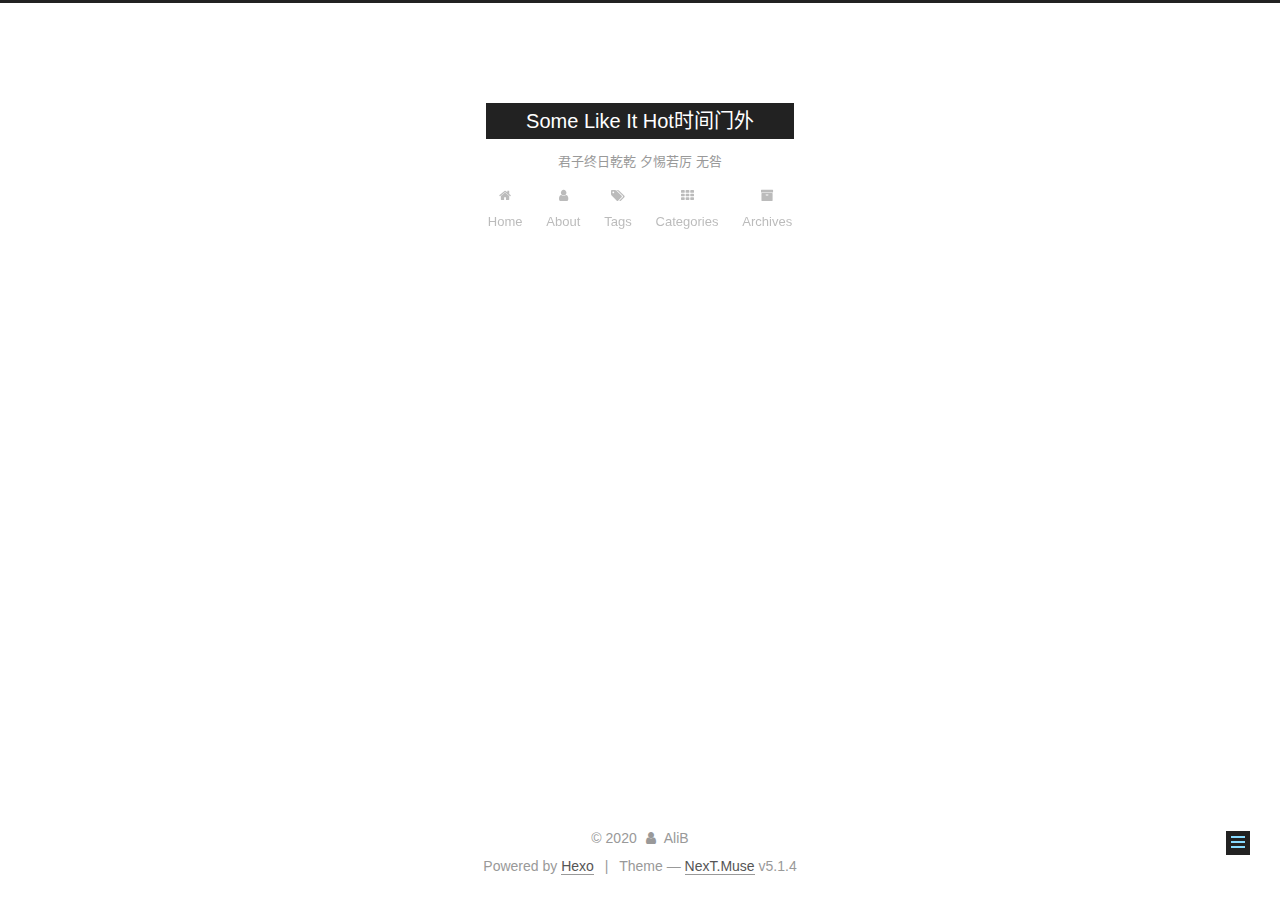
<file: about/index.html>
<!DOCTYPE html>



  


<html class="theme-next muse use-motion" lang="zh-CN">
<head>
  <meta charset="UTF-8"/>
<meta http-equiv="X-UA-Compatible" content="IE=edge" />
<meta name="viewport" content="width=device-width, initial-scale=1, maximum-scale=1"/>
<meta name="theme-color" content="#222">









<meta http-equiv="Cache-Control" content="no-transform" />
<meta http-equiv="Cache-Control" content="no-siteapp" />
















  
  
  <link href="/lib/fancybox/source/jquery.fancybox.css?v=2.1.5" rel="stylesheet" type="text/css" />







<link href="/lib/font-awesome/css/font-awesome.min.css?v=4.6.2" rel="stylesheet" type="text/css" />

<link href="/css/main.css?v=5.1.4" rel="stylesheet" type="text/css" />


  <link rel="apple-touch-icon" sizes="180x180" href="/images/apple-touch-icon-next.png?v=5.1.4">


  <link rel="icon" type="image/png" sizes="32x32" href="/images/favicon-32x32-next.png?v=5.1.4">


  <link rel="icon" type="image/png" sizes="16x16" href="/images/favicon-16x16-next.png?v=5.1.4">


  <link rel="mask-icon" href="/images/logo.svg?v=5.1.4" color="#222">





  <meta name="keywords" content="Hexo, NexT" />





  <link rel="alternate" href="/atom.xml" title="Some Like It Hot时间门外" type="application/atom+xml" />






<meta name="description" content="*码农生来只知向前*#个人博客  开发工具 经验杂谈 前端开发 后端开发">
<meta property="og:type" content="website">
<meta property="og:title" content="about">
<meta property="og:url" content="http://www.lbzndroid.xyz/about/index.html">
<meta property="og:site_name" content="Some Like It Hot时间门外">
<meta property="og:description" content="*码农生来只知向前*#个人博客  开发工具 经验杂谈 前端开发 后端开发">
<meta property="og:locale" content="zh_CN">
<meta property="article:published_time" content="2020-05-15T06:14:18.000Z">
<meta property="article:modified_time" content="2020-05-15T06:47:08.206Z">
<meta property="article:author" content="AliB">
<meta name="twitter:card" content="summary">



<script type="text/javascript" id="hexo.configurations">
  var NexT = window.NexT || {};
  var CONFIG = {
    root: '/',
    scheme: 'Muse',
    version: '5.1.4',
    sidebar: {"position":"left","display":"post","offset":12,"b2t":false,"scrollpercent":false,"onmobile":false},
    fancybox: true,
    tabs: true,
    motion: {"enable":true,"async":false,"transition":{"post_block":"fadeIn","post_header":"slideDownIn","post_body":"slideDownIn","coll_header":"slideLeftIn","sidebar":"slideUpIn"}},
    duoshuo: {
      userId: '0',
      author: 'Author'
    },
    algolia: {
      applicationID: '',
      apiKey: '',
      indexName: '',
      hits: {"per_page":10},
      labels: {"input_placeholder":"Search for Posts","hits_empty":"We didn't find any results for the search: ${query}","hits_stats":"${hits} results found in ${time} ms"}
    }
  };
</script>



  <link rel="canonical" href="http://www.lbzndroid.xyz/about/"/>





  <title>about | Some Like It Hot时间门外</title>
  








<meta name="generator" content="Hexo 4.2.1"></head>

<body itemscope itemtype="http://schema.org/WebPage" lang="zh-CN">

  
  
    
  

  <div class="container sidebar-position-left page-post-detail">
    <div class="headband"></div>

    <header id="header" class="header" itemscope itemtype="http://schema.org/WPHeader">
      <div class="header-inner"><div class="site-brand-wrapper">
  <div class="site-meta ">
    

    <div class="custom-logo-site-title">
      <a href="/"  class="brand" rel="start">
        <span class="logo-line-before"><i></i></span>
        <span class="site-title">Some Like It Hot时间门外</span>
        <span class="logo-line-after"><i></i></span>
      </a>
    </div>
      
        <p class="site-subtitle">君子终日乾乾 夕惕若厉 无咎</p>
      
  </div>

  <div class="site-nav-toggle">
    <button>
      <span class="btn-bar"></span>
      <span class="btn-bar"></span>
      <span class="btn-bar"></span>
    </button>
  </div>
</div>

<nav class="site-nav">
  

  
    <ul id="menu" class="menu">
      
        
        <li class="menu-item menu-item-home">
          <a href="/%20" rel="section">
            
              <i class="menu-item-icon fa fa-fw fa-home"></i> <br />
            
            Home
          </a>
        </li>
      
        
        <li class="menu-item menu-item-about">
          <a href="/about/%20" rel="section">
            
              <i class="menu-item-icon fa fa-fw fa-user"></i> <br />
            
            About
          </a>
        </li>
      
        
        <li class="menu-item menu-item-tags">
          <a href="/tags/%20" rel="section">
            
              <i class="menu-item-icon fa fa-fw fa-tags"></i> <br />
            
            Tags
          </a>
        </li>
      
        
        <li class="menu-item menu-item-categories">
          <a href="/categories/%20" rel="section">
            
              <i class="menu-item-icon fa fa-fw fa-th"></i> <br />
            
            Categories
          </a>
        </li>
      
        
        <li class="menu-item menu-item-archives">
          <a href="/archives/%20" rel="section">
            
              <i class="menu-item-icon fa fa-fw fa-archive"></i> <br />
            
            Archives
          </a>
        </li>
      

      
    </ul>
  

  
</nav>



 </div>
    </header>

    <main id="main" class="main">
      <div class="main-inner">
        <div class="content-wrap">
          <div id="content" class="content">
            

  <div id="posts" class="posts-expand">
    
    
    
    <div class="post-block page">
      <header class="post-header">

	<h1 class="post-title" itemprop="name headline">about</h1>



</header>

      
      
      
      <div class="post-body">
        
        
          <pre><code>*码农生来只知向前*</code></pre><p>#个人博客</p>
<ul>
<li>开发工具</li>
<li>经验杂谈</li>
<li>前端开发</li>
<li>后端开发</li>
</ul>

        
      </div>
      
      
      
    </div>
    
    
    
  </div>


          </div>
          


          

  



        </div>
        
          
  
  <div class="sidebar-toggle">
    <div class="sidebar-toggle-line-wrap">
      <span class="sidebar-toggle-line sidebar-toggle-line-first"></span>
      <span class="sidebar-toggle-line sidebar-toggle-line-middle"></span>
      <span class="sidebar-toggle-line sidebar-toggle-line-last"></span>
    </div>
  </div>

  <aside id="sidebar" class="sidebar">
    
    <div class="sidebar-inner">

      

      

      <section class="site-overview-wrap sidebar-panel sidebar-panel-active">
        <div class="site-overview">
          <div class="site-author motion-element" itemprop="author" itemscope itemtype="http://schema.org/Person">
            
              <img class="site-author-image" itemprop="image"
                src="/images/avatar.png"
                alt="AliB" />
            
              <p class="site-author-name" itemprop="name">AliB</p>
              <p class="site-description motion-element" itemprop="description">个人博客</p>
          </div>

          <nav class="site-state motion-element">

            
              <div class="site-state-item site-state-posts">
              
                <a href="/archives/%20%7C%7C%20archive">
              
                  <span class="site-state-item-count">2</span>
                  <span class="site-state-item-name">posts</span>
                </a>
              </div>
            

            
              
              
              <div class="site-state-item site-state-categories">
                <a href="/categories/index.html">
                  <span class="site-state-item-count">1</span>
                  <span class="site-state-item-name">categories</span>
                </a>
              </div>
            

            

          </nav>

          
            <div class="feed-link motion-element">
              <a href="/atom.xml" rel="alternate">
                <i class="fa fa-rss"></i>
                RSS
              </a>
            </div>
          

          

          
          

          
          

          

        </div>
      </section>

      

      

    </div>
  </aside>


        
      </div>
    </main>

    <footer id="footer" class="footer">
      <div class="footer-inner">
        <div class="copyright">&copy; <span itemprop="copyrightYear">2020</span>
  <span class="with-love">
    <i class="fa fa-user"></i>
  </span>
  <span class="author" itemprop="copyrightHolder">AliB</span>

  
</div>


  <div class="powered-by">Powered by <a class="theme-link" target="_blank" href="https://hexo.io">Hexo</a></div>



  <span class="post-meta-divider">|</span>



  <div class="theme-info">Theme &mdash; <a class="theme-link" target="_blank" href="https://github.com/iissnan/hexo-theme-next">NexT.Muse</a> v5.1.4</div>




        







        
      </div>
    </footer>

    
      <div class="back-to-top">
        <i class="fa fa-arrow-up"></i>
        
      </div>
    

    

  </div>

  

<script type="text/javascript">
  if (Object.prototype.toString.call(window.Promise) !== '[object Function]') {
    window.Promise = null;
  }
</script>









  












  
  
    <script type="text/javascript" src="/lib/jquery/index.js?v=2.1.3"></script>
  

  
  
    <script type="text/javascript" src="/lib/fastclick/lib/fastclick.min.js?v=1.0.6"></script>
  

  
  
    <script type="text/javascript" src="/lib/jquery_lazyload/jquery.lazyload.js?v=1.9.7"></script>
  

  
  
    <script type="text/javascript" src="/lib/velocity/velocity.min.js?v=1.2.1"></script>
  

  
  
    <script type="text/javascript" src="/lib/velocity/velocity.ui.min.js?v=1.2.1"></script>
  

  
  
    <script type="text/javascript" src="/lib/fancybox/source/jquery.fancybox.pack.js?v=2.1.5"></script>
  


  


  <script type="text/javascript" src="/js/src/utils.js?v=5.1.4"></script>

  <script type="text/javascript" src="/js/src/motion.js?v=5.1.4"></script>



  
  

  
  <script type="text/javascript" src="/js/src/scrollspy.js?v=5.1.4"></script>
<script type="text/javascript" src="/js/src/post-details.js?v=5.1.4"></script>



  


  <script type="text/javascript" src="/js/src/bootstrap.js?v=5.1.4"></script>



  


  




	





  





  












  





  

  

  

  
  

  

  

  

</body>
</html>
</file>
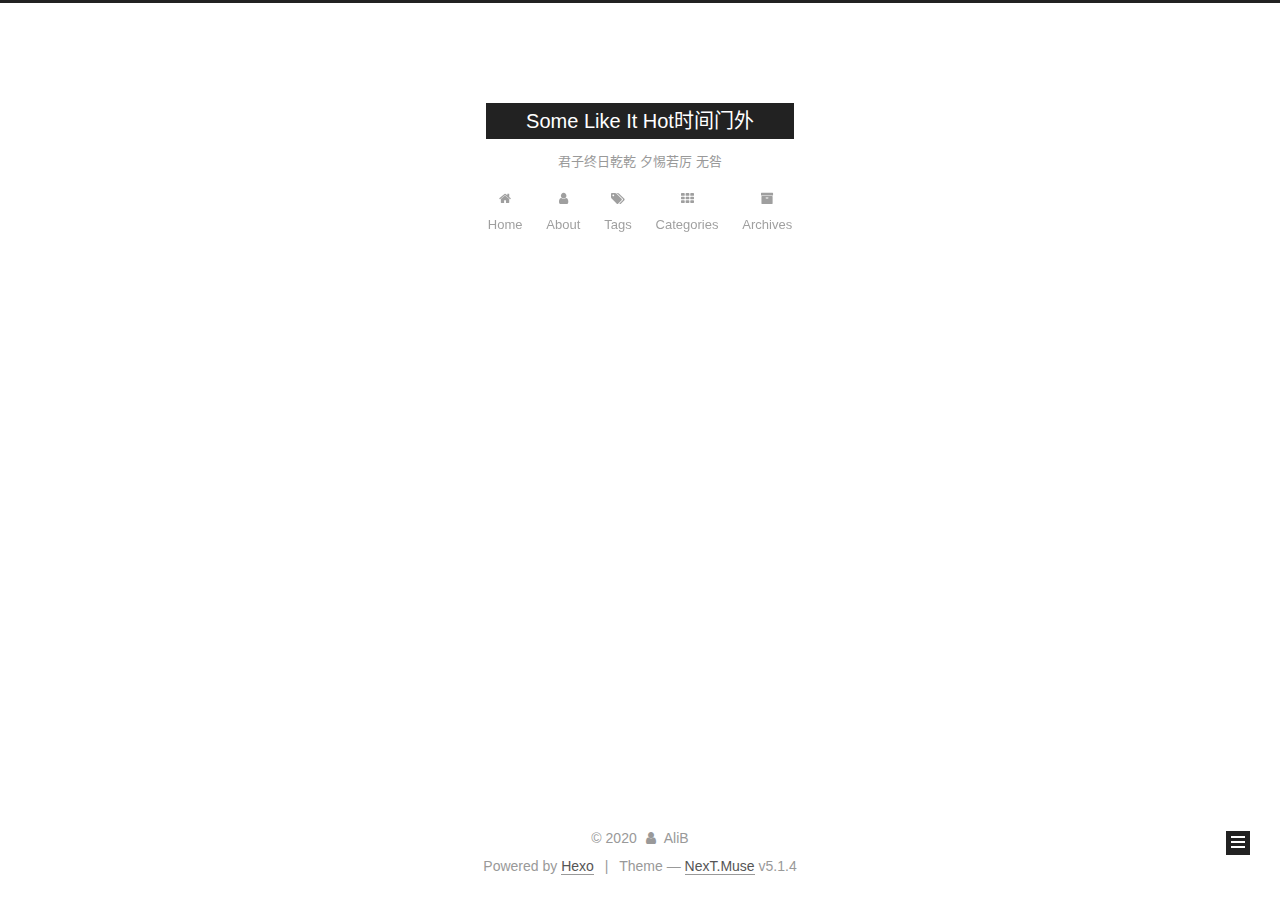
<file: archives/index.html>
<!DOCTYPE html>



  


<html class="theme-next muse use-motion" lang="zh-CN">
<head>
  <meta charset="UTF-8"/>
<meta http-equiv="X-UA-Compatible" content="IE=edge" />
<meta name="viewport" content="width=device-width, initial-scale=1, maximum-scale=1"/>
<meta name="theme-color" content="#222">









<meta http-equiv="Cache-Control" content="no-transform" />
<meta http-equiv="Cache-Control" content="no-siteapp" />
















  
  
  <link href="/lib/fancybox/source/jquery.fancybox.css?v=2.1.5" rel="stylesheet" type="text/css" />







<link href="/lib/font-awesome/css/font-awesome.min.css?v=4.6.2" rel="stylesheet" type="text/css" />

<link href="/css/main.css?v=5.1.4" rel="stylesheet" type="text/css" />


  <link rel="apple-touch-icon" sizes="180x180" href="/images/apple-touch-icon-next.png?v=5.1.4">


  <link rel="icon" type="image/png" sizes="32x32" href="/images/favicon-32x32-next.png?v=5.1.4">


  <link rel="icon" type="image/png" sizes="16x16" href="/images/favicon-16x16-next.png?v=5.1.4">


  <link rel="mask-icon" href="/images/logo.svg?v=5.1.4" color="#222">





  <meta name="keywords" content="Hexo, NexT" />





  <link rel="alternate" href="/atom.xml" title="Some Like It Hot时间门外" type="application/atom+xml" />






<meta name="description" content="个人博客">
<meta property="og:type" content="website">
<meta property="og:title" content="Some Like It Hot时间门外">
<meta property="og:url" content="http://www.lbzndroid.xyz/archives/index.html">
<meta property="og:site_name" content="Some Like It Hot时间门外">
<meta property="og:description" content="个人博客">
<meta property="og:locale" content="zh_CN">
<meta property="article:author" content="AliB">
<meta name="twitter:card" content="summary">



<script type="text/javascript" id="hexo.configurations">
  var NexT = window.NexT || {};
  var CONFIG = {
    root: '/',
    scheme: 'Muse',
    version: '5.1.4',
    sidebar: {"position":"left","display":"post","offset":12,"b2t":false,"scrollpercent":false,"onmobile":false},
    fancybox: true,
    tabs: true,
    motion: {"enable":true,"async":false,"transition":{"post_block":"fadeIn","post_header":"slideDownIn","post_body":"slideDownIn","coll_header":"slideLeftIn","sidebar":"slideUpIn"}},
    duoshuo: {
      userId: '0',
      author: 'Author'
    },
    algolia: {
      applicationID: '',
      apiKey: '',
      indexName: '',
      hits: {"per_page":10},
      labels: {"input_placeholder":"Search for Posts","hits_empty":"We didn't find any results for the search: ${query}","hits_stats":"${hits} results found in ${time} ms"}
    }
  };
</script>



  <link rel="canonical" href="http://www.lbzndroid.xyz/archives/"/>





  <title>Archive | Some Like It Hot时间门外</title>
  








<meta name="generator" content="Hexo 4.2.1"></head>

<body itemscope itemtype="http://schema.org/WebPage" lang="zh-CN">

  
  
    
  

  <div class="container sidebar-position-left page-archive">
    <div class="headband"></div>

    <header id="header" class="header" itemscope itemtype="http://schema.org/WPHeader">
      <div class="header-inner"><div class="site-brand-wrapper">
  <div class="site-meta ">
    

    <div class="custom-logo-site-title">
      <a href="/"  class="brand" rel="start">
        <span class="logo-line-before"><i></i></span>
        <span class="site-title">Some Like It Hot时间门外</span>
        <span class="logo-line-after"><i></i></span>
      </a>
    </div>
      
        <p class="site-subtitle">君子终日乾乾 夕惕若厉 无咎</p>
      
  </div>

  <div class="site-nav-toggle">
    <button>
      <span class="btn-bar"></span>
      <span class="btn-bar"></span>
      <span class="btn-bar"></span>
    </button>
  </div>
</div>

<nav class="site-nav">
  

  
    <ul id="menu" class="menu">
      
        
        <li class="menu-item menu-item-home">
          <a href="/%20" rel="section">
            
              <i class="menu-item-icon fa fa-fw fa-home"></i> <br />
            
            Home
          </a>
        </li>
      
        
        <li class="menu-item menu-item-about">
          <a href="/about/%20" rel="section">
            
              <i class="menu-item-icon fa fa-fw fa-user"></i> <br />
            
            About
          </a>
        </li>
      
        
        <li class="menu-item menu-item-tags">
          <a href="/tags/%20" rel="section">
            
              <i class="menu-item-icon fa fa-fw fa-tags"></i> <br />
            
            Tags
          </a>
        </li>
      
        
        <li class="menu-item menu-item-categories">
          <a href="/categories/%20" rel="section">
            
              <i class="menu-item-icon fa fa-fw fa-th"></i> <br />
            
            Categories
          </a>
        </li>
      
        
        <li class="menu-item menu-item-archives">
          <a href="/archives/%20" rel="section">
            
              <i class="menu-item-icon fa fa-fw fa-archive"></i> <br />
            
            Archives
          </a>
        </li>
      

      
    </ul>
  

  
</nav>



 </div>
    </header>

    <main id="main" class="main">
      <div class="main-inner">
        <div class="content-wrap">
          <div id="content" class="content">
            

  
  
  
  <div class="post-block archive">
    <div id="posts" class="posts-collapse">
      <span class="archive-move-on"></span>

      <span class="archive-page-counter">
        
        
        
          
        
        Um..! 1 post. Keep on posting.
      </span>

      

        
        
        

        
          
          <div class="collection-title">
            <h1 class="archive-year" id="archive-year-2020">2020</h1>
          </div>
        
        

        

  <article class="post post-type-normal" itemscope itemtype="http://schema.org/Article">
    <header class="post-header">

      <h2 class="post-title">
        
            <a class="post-title-link" href="/2020/05/15/next%E9%85%8D%E7%BD%AE/" itemprop="url">
              
                <span itemprop="name">next配置</span>
              
            </a>
        
      </h2>

      <div class="post-meta">
        <time class="post-time" itemprop="dateCreated"
              datetime="2020-05-15T19:15:53+08:00"
              content="2020-05-15" >
          05-15
        </time>
      </div>

    </header>
  </article>



      

    </div>
  </div>
  
  
  

  



          </div>
          


          

        </div>
        
          
  
  <div class="sidebar-toggle">
    <div class="sidebar-toggle-line-wrap">
      <span class="sidebar-toggle-line sidebar-toggle-line-first"></span>
      <span class="sidebar-toggle-line sidebar-toggle-line-middle"></span>
      <span class="sidebar-toggle-line sidebar-toggle-line-last"></span>
    </div>
  </div>

  <aside id="sidebar" class="sidebar">
    
    <div class="sidebar-inner">

      

      

      <section class="site-overview-wrap sidebar-panel sidebar-panel-active">
        <div class="site-overview">
          <div class="site-author motion-element" itemprop="author" itemscope itemtype="http://schema.org/Person">
            
              <img class="site-author-image" itemprop="image"
                src="/images/avatar.png"
                alt="AliB" />
            
              <p class="site-author-name" itemprop="name">AliB</p>
              <p class="site-description motion-element" itemprop="description">个人博客</p>
          </div>

          <nav class="site-state motion-element">

            
              <div class="site-state-item site-state-posts">
              
                <a href="/archives/%20%7C%7C%20archive">
              
                  <span class="site-state-item-count">1</span>
                  <span class="site-state-item-name">posts</span>
                </a>
              </div>
            

            
              
              
              <div class="site-state-item site-state-categories">
                <a href="/categories/index.html">
                  <span class="site-state-item-count">1</span>
                  <span class="site-state-item-name">categories</span>
                </a>
              </div>
            

            

          </nav>

          
            <div class="feed-link motion-element">
              <a href="/atom.xml" rel="alternate">
                <i class="fa fa-rss"></i>
                RSS
              </a>
            </div>
          

          

          
          

          
          

          

        </div>
      </section>

      

      

    </div>
  </aside>


        
      </div>
    </main>

    <footer id="footer" class="footer">
      <div class="footer-inner">
        <div class="copyright">&copy; <span itemprop="copyrightYear">2020</span>
  <span class="with-love">
    <i class="fa fa-user"></i>
  </span>
  <span class="author" itemprop="copyrightHolder">AliB</span>

  
</div>


  <div class="powered-by">Powered by <a class="theme-link" target="_blank" href="https://hexo.io">Hexo</a></div>



  <span class="post-meta-divider">|</span>



  <div class="theme-info">Theme &mdash; <a class="theme-link" target="_blank" href="https://github.com/iissnan/hexo-theme-next">NexT.Muse</a> v5.1.4</div>




        







        
      </div>
    </footer>

    
      <div class="back-to-top">
        <i class="fa fa-arrow-up"></i>
        
      </div>
    

    

  </div>

  

<script type="text/javascript">
  if (Object.prototype.toString.call(window.Promise) !== '[object Function]') {
    window.Promise = null;
  }
</script>









  












  
  
    <script type="text/javascript" src="/lib/jquery/index.js?v=2.1.3"></script>
  

  
  
    <script type="text/javascript" src="/lib/fastclick/lib/fastclick.min.js?v=1.0.6"></script>
  

  
  
    <script type="text/javascript" src="/lib/jquery_lazyload/jquery.lazyload.js?v=1.9.7"></script>
  

  
  
    <script type="text/javascript" src="/lib/velocity/velocity.min.js?v=1.2.1"></script>
  

  
  
    <script type="text/javascript" src="/lib/velocity/velocity.ui.min.js?v=1.2.1"></script>
  

  
  
    <script type="text/javascript" src="/lib/fancybox/source/jquery.fancybox.pack.js?v=2.1.5"></script>
  


  


  <script type="text/javascript" src="/js/src/utils.js?v=5.1.4"></script>

  <script type="text/javascript" src="/js/src/motion.js?v=5.1.4"></script>



  
  

  

  


  <script type="text/javascript" src="/js/src/bootstrap.js?v=5.1.4"></script>



  


  




	





  





  












  





  

  

  

  
  

  

  

  

</body>
</html>
</file>
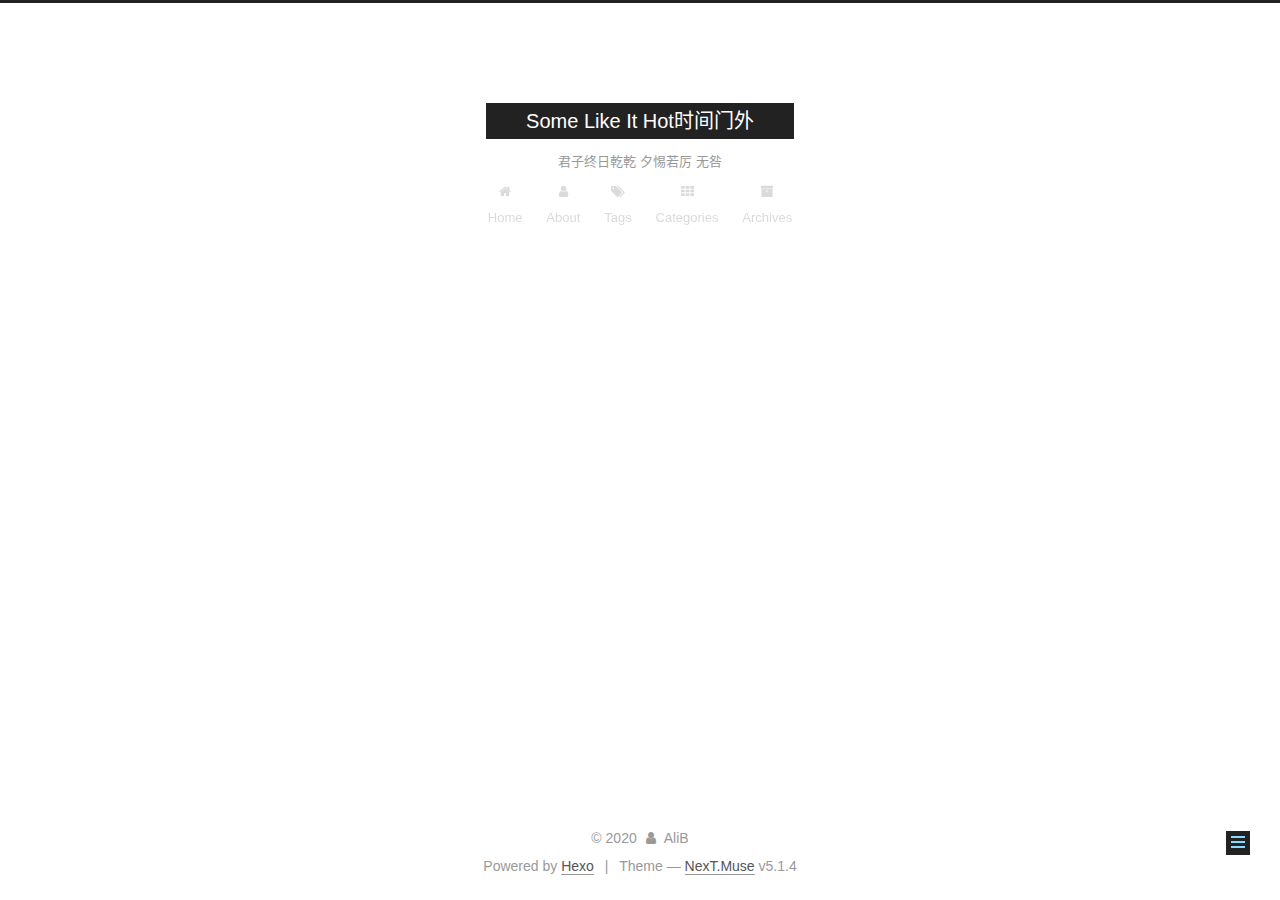
<file: categories/index.html>
<!DOCTYPE html>



  


<html class="theme-next muse use-motion" lang="zh-CN">
<head>
  <meta charset="UTF-8"/>
<meta http-equiv="X-UA-Compatible" content="IE=edge" />
<meta name="viewport" content="width=device-width, initial-scale=1, maximum-scale=1"/>
<meta name="theme-color" content="#222">









<meta http-equiv="Cache-Control" content="no-transform" />
<meta http-equiv="Cache-Control" content="no-siteapp" />
















  
  
  <link href="/lib/fancybox/source/jquery.fancybox.css?v=2.1.5" rel="stylesheet" type="text/css" />







<link href="/lib/font-awesome/css/font-awesome.min.css?v=4.6.2" rel="stylesheet" type="text/css" />

<link href="/css/main.css?v=5.1.4" rel="stylesheet" type="text/css" />


  <link rel="apple-touch-icon" sizes="180x180" href="/images/apple-touch-icon-next.png?v=5.1.4">


  <link rel="icon" type="image/png" sizes="32x32" href="/images/favicon-32x32-next.png?v=5.1.4">


  <link rel="icon" type="image/png" sizes="16x16" href="/images/favicon-16x16-next.png?v=5.1.4">


  <link rel="mask-icon" href="/images/logo.svg?v=5.1.4" color="#222">





  <meta name="keywords" content="Hexo, NexT" />





  <link rel="alternate" href="/atom.xml" title="Some Like It Hot时间门外" type="application/atom+xml" />






<meta name="description" content="categories:  经验杂谈 前端开发 后端开发 开发工具">
<meta property="og:type" content="website">
<meta property="og:title" content="categories">
<meta property="og:url" content="http://www.lbzndroid.xyz/categories/index.html">
<meta property="og:site_name" content="Some Like It Hot时间门外">
<meta property="og:description" content="categories:  经验杂谈 前端开发 后端开发 开发工具">
<meta property="og:locale" content="zh_CN">
<meta property="article:published_time" content="2020-05-15T06:15:11.000Z">
<meta property="article:modified_time" content="2020-05-15T07:07:55.140Z">
<meta property="article:author" content="AliB">
<meta name="twitter:card" content="summary">



<script type="text/javascript" id="hexo.configurations">
  var NexT = window.NexT || {};
  var CONFIG = {
    root: '/',
    scheme: 'Muse',
    version: '5.1.4',
    sidebar: {"position":"left","display":"post","offset":12,"b2t":false,"scrollpercent":false,"onmobile":false},
    fancybox: true,
    tabs: true,
    motion: {"enable":true,"async":false,"transition":{"post_block":"fadeIn","post_header":"slideDownIn","post_body":"slideDownIn","coll_header":"slideLeftIn","sidebar":"slideUpIn"}},
    duoshuo: {
      userId: '0',
      author: 'Author'
    },
    algolia: {
      applicationID: '',
      apiKey: '',
      indexName: '',
      hits: {"per_page":10},
      labels: {"input_placeholder":"Search for Posts","hits_empty":"We didn't find any results for the search: ${query}","hits_stats":"${hits} results found in ${time} ms"}
    }
  };
</script>



  <link rel="canonical" href="http://www.lbzndroid.xyz/categories/"/>





  <title>categories | Some Like It Hot时间门外</title>
  








<meta name="generator" content="Hexo 4.2.1"></head>

<body itemscope itemtype="http://schema.org/WebPage" lang="zh-CN">

  
  
    
  

  <div class="container sidebar-position-left page-post-detail">
    <div class="headband"></div>

    <header id="header" class="header" itemscope itemtype="http://schema.org/WPHeader">
      <div class="header-inner"><div class="site-brand-wrapper">
  <div class="site-meta ">
    

    <div class="custom-logo-site-title">
      <a href="/"  class="brand" rel="start">
        <span class="logo-line-before"><i></i></span>
        <span class="site-title">Some Like It Hot时间门外</span>
        <span class="logo-line-after"><i></i></span>
      </a>
    </div>
      
        <p class="site-subtitle">君子终日乾乾 夕惕若厉 无咎</p>
      
  </div>

  <div class="site-nav-toggle">
    <button>
      <span class="btn-bar"></span>
      <span class="btn-bar"></span>
      <span class="btn-bar"></span>
    </button>
  </div>
</div>

<nav class="site-nav">
  

  
    <ul id="menu" class="menu">
      
        
        <li class="menu-item menu-item-home">
          <a href="/%20" rel="section">
            
              <i class="menu-item-icon fa fa-fw fa-home"></i> <br />
            
            Home
          </a>
        </li>
      
        
        <li class="menu-item menu-item-about">
          <a href="/about/%20" rel="section">
            
              <i class="menu-item-icon fa fa-fw fa-user"></i> <br />
            
            About
          </a>
        </li>
      
        
        <li class="menu-item menu-item-tags">
          <a href="/tags/%20" rel="section">
            
              <i class="menu-item-icon fa fa-fw fa-tags"></i> <br />
            
            Tags
          </a>
        </li>
      
        
        <li class="menu-item menu-item-categories">
          <a href="/categories/%20" rel="section">
            
              <i class="menu-item-icon fa fa-fw fa-th"></i> <br />
            
            Categories
          </a>
        </li>
      
        
        <li class="menu-item menu-item-archives">
          <a href="/archives/%20" rel="section">
            
              <i class="menu-item-icon fa fa-fw fa-archive"></i> <br />
            
            Archives
          </a>
        </li>
      

      
    </ul>
  

  
</nav>



 </div>
    </header>

    <main id="main" class="main">
      <div class="main-inner">
        <div class="content-wrap">
          <div id="content" class="content">
            

  <div id="posts" class="posts-expand">
    
    
    
    <div class="post-block page">
      <header class="post-header">

	<h1 class="post-title" itemprop="name headline">categories</h1>



</header>

      
      
      
      <div class="post-body">
        
        
          <div class="category-all-page">
            <div class="category-all-title">
                1 category in total
            </div>
            <div class="category-all">
              <ul class="category-list"><li class="category-list-item"><a class="category-list-link" href="/categories/%E7%BB%8F%E9%AA%8C%E6%9D%82%E8%B0%88/">经验杂谈</a><span class="category-list-count">1</span></li></ul>
            </div>
          </div>
        
      </div>
      
      
      
    </div>
    
    
    
  </div>


          </div>
          


          

  



        </div>
        
          
  
  <div class="sidebar-toggle">
    <div class="sidebar-toggle-line-wrap">
      <span class="sidebar-toggle-line sidebar-toggle-line-first"></span>
      <span class="sidebar-toggle-line sidebar-toggle-line-middle"></span>
      <span class="sidebar-toggle-line sidebar-toggle-line-last"></span>
    </div>
  </div>

  <aside id="sidebar" class="sidebar">
    
    <div class="sidebar-inner">

      

      

      <section class="site-overview-wrap sidebar-panel sidebar-panel-active">
        <div class="site-overview">
          <div class="site-author motion-element" itemprop="author" itemscope itemtype="http://schema.org/Person">
            
              <img class="site-author-image" itemprop="image"
                src="/images/avatar.png"
                alt="AliB" />
            
              <p class="site-author-name" itemprop="name">AliB</p>
              <p class="site-description motion-element" itemprop="description">个人博客</p>
          </div>

          <nav class="site-state motion-element">

            
              <div class="site-state-item site-state-posts">
              
                <a href="/archives/%20%7C%7C%20archive">
              
                  <span class="site-state-item-count">2</span>
                  <span class="site-state-item-name">posts</span>
                </a>
              </div>
            

            
              
              
              <div class="site-state-item site-state-categories">
                <a href="/categories/index.html">
                  <span class="site-state-item-count">1</span>
                  <span class="site-state-item-name">categories</span>
                </a>
              </div>
            

            

          </nav>

          
            <div class="feed-link motion-element">
              <a href="/atom.xml" rel="alternate">
                <i class="fa fa-rss"></i>
                RSS
              </a>
            </div>
          

          

          
          

          
          

          

        </div>
      </section>

      

      

    </div>
  </aside>


        
      </div>
    </main>

    <footer id="footer" class="footer">
      <div class="footer-inner">
        <div class="copyright">&copy; <span itemprop="copyrightYear">2020</span>
  <span class="with-love">
    <i class="fa fa-user"></i>
  </span>
  <span class="author" itemprop="copyrightHolder">AliB</span>

  
</div>


  <div class="powered-by">Powered by <a class="theme-link" target="_blank" href="https://hexo.io">Hexo</a></div>



  <span class="post-meta-divider">|</span>



  <div class="theme-info">Theme &mdash; <a class="theme-link" target="_blank" href="https://github.com/iissnan/hexo-theme-next">NexT.Muse</a> v5.1.4</div>




        







        
      </div>
    </footer>

    
      <div class="back-to-top">
        <i class="fa fa-arrow-up"></i>
        
      </div>
    

    

  </div>

  

<script type="text/javascript">
  if (Object.prototype.toString.call(window.Promise) !== '[object Function]') {
    window.Promise = null;
  }
</script>









  












  
  
    <script type="text/javascript" src="/lib/jquery/index.js?v=2.1.3"></script>
  

  
  
    <script type="text/javascript" src="/lib/fastclick/lib/fastclick.min.js?v=1.0.6"></script>
  

  
  
    <script type="text/javascript" src="/lib/jquery_lazyload/jquery.lazyload.js?v=1.9.7"></script>
  

  
  
    <script type="text/javascript" src="/lib/velocity/velocity.min.js?v=1.2.1"></script>
  

  
  
    <script type="text/javascript" src="/lib/velocity/velocity.ui.min.js?v=1.2.1"></script>
  

  
  
    <script type="text/javascript" src="/lib/fancybox/source/jquery.fancybox.pack.js?v=2.1.5"></script>
  


  


  <script type="text/javascript" src="/js/src/utils.js?v=5.1.4"></script>

  <script type="text/javascript" src="/js/src/motion.js?v=5.1.4"></script>



  
  

  
  <script type="text/javascript" src="/js/src/scrollspy.js?v=5.1.4"></script>
<script type="text/javascript" src="/js/src/post-details.js?v=5.1.4"></script>



  


  <script type="text/javascript" src="/js/src/bootstrap.js?v=5.1.4"></script>



  


  




	





  





  












  





  

  

  

  
  

  

  

  

</body>
</html>
</file>
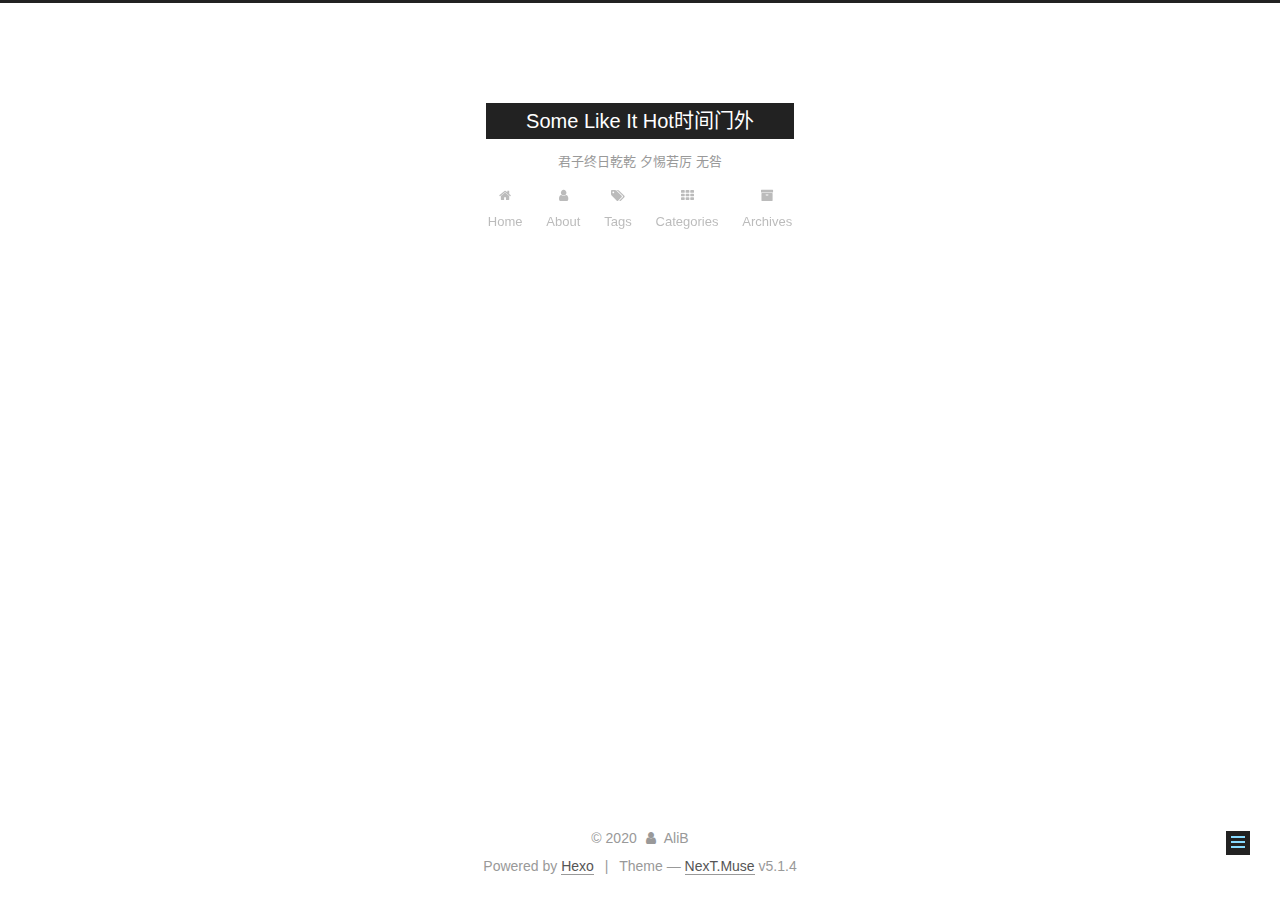
<file: tags/index.html>
<!DOCTYPE html>



  


<html class="theme-next muse use-motion" lang="zh-CN">
<head>
  <meta charset="UTF-8"/>
<meta http-equiv="X-UA-Compatible" content="IE=edge" />
<meta name="viewport" content="width=device-width, initial-scale=1, maximum-scale=1"/>
<meta name="theme-color" content="#222">









<meta http-equiv="Cache-Control" content="no-transform" />
<meta http-equiv="Cache-Control" content="no-siteapp" />
















  
  
  <link href="/lib/fancybox/source/jquery.fancybox.css?v=2.1.5" rel="stylesheet" type="text/css" />







<link href="/lib/font-awesome/css/font-awesome.min.css?v=4.6.2" rel="stylesheet" type="text/css" />

<link href="/css/main.css?v=5.1.4" rel="stylesheet" type="text/css" />


  <link rel="apple-touch-icon" sizes="180x180" href="/images/apple-touch-icon-next.png?v=5.1.4">


  <link rel="icon" type="image/png" sizes="32x32" href="/images/favicon-32x32-next.png?v=5.1.4">


  <link rel="icon" type="image/png" sizes="16x16" href="/images/favicon-16x16-next.png?v=5.1.4">


  <link rel="mask-icon" href="/images/logo.svg?v=5.1.4" color="#222">





  <meta name="keywords" content="Hexo, NexT" />





  <link rel="alternate" href="/atom.xml" title="Some Like It Hot时间门外" type="application/atom+xml" />






<meta name="description" content="tags:  Springboot Spring SpringMVC SpringCloud Vue Mybatis MySQL IDEA">
<meta property="og:type" content="website">
<meta property="og:title" content="tags">
<meta property="og:url" content="http://www.lbzndroid.xyz/tags/index.html">
<meta property="og:site_name" content="Some Like It Hot时间门外">
<meta property="og:description" content="tags:  Springboot Spring SpringMVC SpringCloud Vue Mybatis MySQL IDEA">
<meta property="og:locale" content="zh_CN">
<meta property="article:published_time" content="2020-05-15T06:12:43.000Z">
<meta property="article:modified_time" content="2020-05-15T07:07:13.559Z">
<meta property="article:author" content="AliB">
<meta name="twitter:card" content="summary">



<script type="text/javascript" id="hexo.configurations">
  var NexT = window.NexT || {};
  var CONFIG = {
    root: '/',
    scheme: 'Muse',
    version: '5.1.4',
    sidebar: {"position":"left","display":"post","offset":12,"b2t":false,"scrollpercent":false,"onmobile":false},
    fancybox: true,
    tabs: true,
    motion: {"enable":true,"async":false,"transition":{"post_block":"fadeIn","post_header":"slideDownIn","post_body":"slideDownIn","coll_header":"slideLeftIn","sidebar":"slideUpIn"}},
    duoshuo: {
      userId: '0',
      author: 'Author'
    },
    algolia: {
      applicationID: '',
      apiKey: '',
      indexName: '',
      hits: {"per_page":10},
      labels: {"input_placeholder":"Search for Posts","hits_empty":"We didn't find any results for the search: ${query}","hits_stats":"${hits} results found in ${time} ms"}
    }
  };
</script>



  <link rel="canonical" href="http://www.lbzndroid.xyz/tags/"/>





  <title>tags | Some Like It Hot时间门外</title>
  








<meta name="generator" content="Hexo 4.2.1"></head>

<body itemscope itemtype="http://schema.org/WebPage" lang="zh-CN">

  
  
    
  

  <div class="container sidebar-position-left page-post-detail">
    <div class="headband"></div>

    <header id="header" class="header" itemscope itemtype="http://schema.org/WPHeader">
      <div class="header-inner"><div class="site-brand-wrapper">
  <div class="site-meta ">
    

    <div class="custom-logo-site-title">
      <a href="/"  class="brand" rel="start">
        <span class="logo-line-before"><i></i></span>
        <span class="site-title">Some Like It Hot时间门外</span>
        <span class="logo-line-after"><i></i></span>
      </a>
    </div>
      
        <p class="site-subtitle">君子终日乾乾 夕惕若厉 无咎</p>
      
  </div>

  <div class="site-nav-toggle">
    <button>
      <span class="btn-bar"></span>
      <span class="btn-bar"></span>
      <span class="btn-bar"></span>
    </button>
  </div>
</div>

<nav class="site-nav">
  

  
    <ul id="menu" class="menu">
      
        
        <li class="menu-item menu-item-home">
          <a href="/%20" rel="section">
            
              <i class="menu-item-icon fa fa-fw fa-home"></i> <br />
            
            Home
          </a>
        </li>
      
        
        <li class="menu-item menu-item-about">
          <a href="/about/%20" rel="section">
            
              <i class="menu-item-icon fa fa-fw fa-user"></i> <br />
            
            About
          </a>
        </li>
      
        
        <li class="menu-item menu-item-tags">
          <a href="/tags/%20" rel="section">
            
              <i class="menu-item-icon fa fa-fw fa-tags"></i> <br />
            
            Tags
          </a>
        </li>
      
        
        <li class="menu-item menu-item-categories">
          <a href="/categories/%20" rel="section">
            
              <i class="menu-item-icon fa fa-fw fa-th"></i> <br />
            
            Categories
          </a>
        </li>
      
        
        <li class="menu-item menu-item-archives">
          <a href="/archives/%20" rel="section">
            
              <i class="menu-item-icon fa fa-fw fa-archive"></i> <br />
            
            Archives
          </a>
        </li>
      

      
    </ul>
  

  
</nav>



 </div>
    </header>

    <main id="main" class="main">
      <div class="main-inner">
        <div class="content-wrap">
          <div id="content" class="content">
            

  <div id="posts" class="posts-expand">
    
    
    
    <div class="post-block page">
      <header class="post-header">

	<h1 class="post-title" itemprop="name headline">tags</h1>



</header>

      
      
      
      <div class="post-body">
        
        
          <div class="tag-cloud">
            <div class="tag-cloud-title">
                No tags
            </div>
            <div class="tag-cloud-tags">
              
            </div>
          </div>
        
      </div>
      
      
      
    </div>
    
    
    
  </div>


          </div>
          


          

  



        </div>
        
          
  
  <div class="sidebar-toggle">
    <div class="sidebar-toggle-line-wrap">
      <span class="sidebar-toggle-line sidebar-toggle-line-first"></span>
      <span class="sidebar-toggle-line sidebar-toggle-line-middle"></span>
      <span class="sidebar-toggle-line sidebar-toggle-line-last"></span>
    </div>
  </div>

  <aside id="sidebar" class="sidebar">
    
    <div class="sidebar-inner">

      

      

      <section class="site-overview-wrap sidebar-panel sidebar-panel-active">
        <div class="site-overview">
          <div class="site-author motion-element" itemprop="author" itemscope itemtype="http://schema.org/Person">
            
              <img class="site-author-image" itemprop="image"
                src="/images/avatar.png"
                alt="AliB" />
            
              <p class="site-author-name" itemprop="name">AliB</p>
              <p class="site-description motion-element" itemprop="description">个人博客</p>
          </div>

          <nav class="site-state motion-element">

            
              <div class="site-state-item site-state-posts">
              
                <a href="/archives/%20%7C%7C%20archive">
              
                  <span class="site-state-item-count">2</span>
                  <span class="site-state-item-name">posts</span>
                </a>
              </div>
            

            
              
              
              <div class="site-state-item site-state-categories">
                <a href="/categories/index.html">
                  <span class="site-state-item-count">1</span>
                  <span class="site-state-item-name">categories</span>
                </a>
              </div>
            

            

          </nav>

          
            <div class="feed-link motion-element">
              <a href="/atom.xml" rel="alternate">
                <i class="fa fa-rss"></i>
                RSS
              </a>
            </div>
          

          

          
          

          
          

          

        </div>
      </section>

      

      

    </div>
  </aside>


        
      </div>
    </main>

    <footer id="footer" class="footer">
      <div class="footer-inner">
        <div class="copyright">&copy; <span itemprop="copyrightYear">2020</span>
  <span class="with-love">
    <i class="fa fa-user"></i>
  </span>
  <span class="author" itemprop="copyrightHolder">AliB</span>

  
</div>


  <div class="powered-by">Powered by <a class="theme-link" target="_blank" href="https://hexo.io">Hexo</a></div>



  <span class="post-meta-divider">|</span>



  <div class="theme-info">Theme &mdash; <a class="theme-link" target="_blank" href="https://github.com/iissnan/hexo-theme-next">NexT.Muse</a> v5.1.4</div>




        







        
      </div>
    </footer>

    
      <div class="back-to-top">
        <i class="fa fa-arrow-up"></i>
        
      </div>
    

    

  </div>

  

<script type="text/javascript">
  if (Object.prototype.toString.call(window.Promise) !== '[object Function]') {
    window.Promise = null;
  }
</script>









  












  
  
    <script type="text/javascript" src="/lib/jquery/index.js?v=2.1.3"></script>
  

  
  
    <script type="text/javascript" src="/lib/fastclick/lib/fastclick.min.js?v=1.0.6"></script>
  

  
  
    <script type="text/javascript" src="/lib/jquery_lazyload/jquery.lazyload.js?v=1.9.7"></script>
  

  
  
    <script type="text/javascript" src="/lib/velocity/velocity.min.js?v=1.2.1"></script>
  

  
  
    <script type="text/javascript" src="/lib/velocity/velocity.ui.min.js?v=1.2.1"></script>
  

  
  
    <script type="text/javascript" src="/lib/fancybox/source/jquery.fancybox.pack.js?v=2.1.5"></script>
  


  


  <script type="text/javascript" src="/js/src/utils.js?v=5.1.4"></script>

  <script type="text/javascript" src="/js/src/motion.js?v=5.1.4"></script>



  
  

  
  <script type="text/javascript" src="/js/src/scrollspy.js?v=5.1.4"></script>
<script type="text/javascript" src="/js/src/post-details.js?v=5.1.4"></script>



  


  <script type="text/javascript" src="/js/src/bootstrap.js?v=5.1.4"></script>



  


  




	





  





  












  





  

  

  

  
  

  

  

  

</body>
</html>
</file>
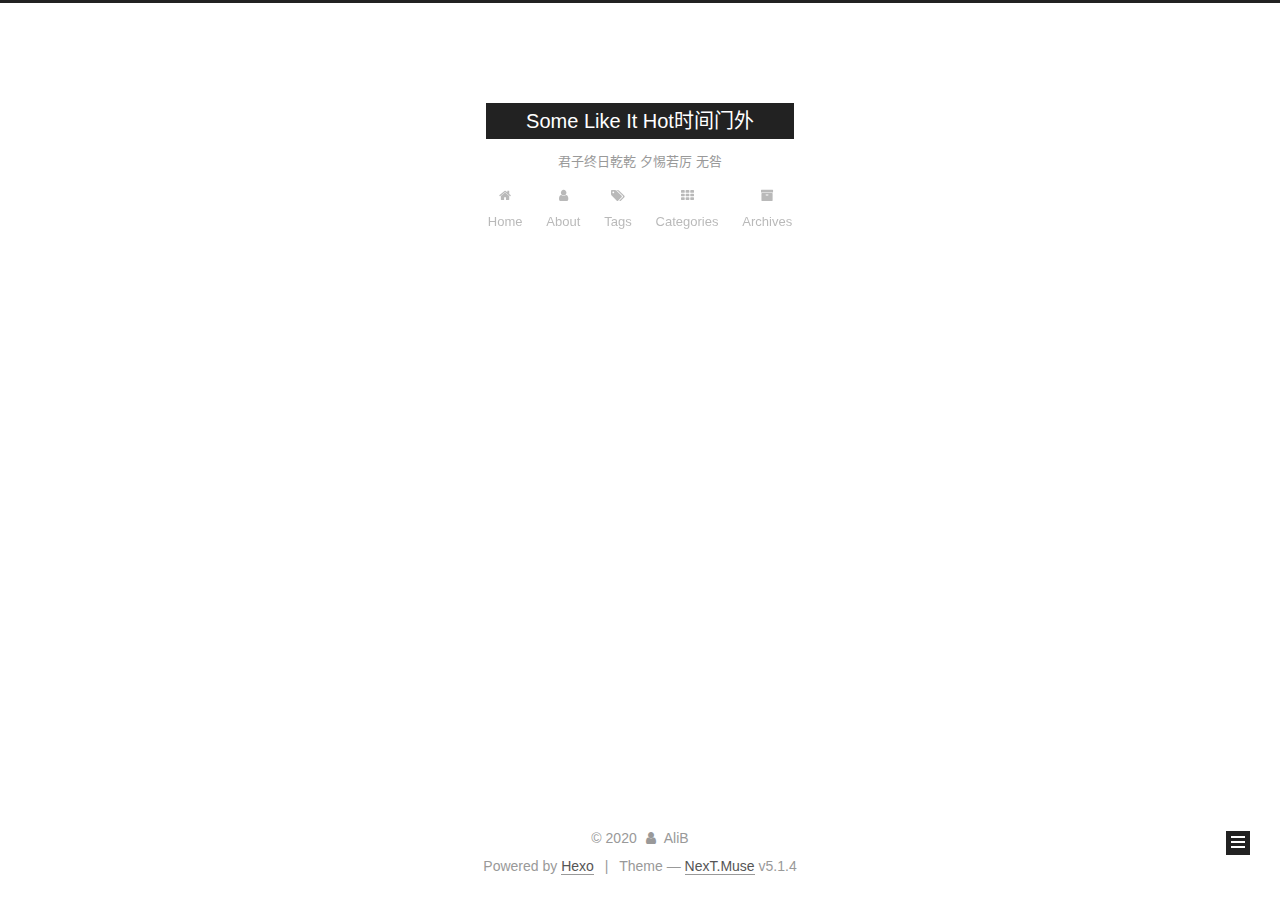
<file: archives/2020/index.html>
<!DOCTYPE html>



  


<html class="theme-next muse use-motion" lang="zh-CN">
<head>
  <meta charset="UTF-8"/>
<meta http-equiv="X-UA-Compatible" content="IE=edge" />
<meta name="viewport" content="width=device-width, initial-scale=1, maximum-scale=1"/>
<meta name="theme-color" content="#222">









<meta http-equiv="Cache-Control" content="no-transform" />
<meta http-equiv="Cache-Control" content="no-siteapp" />
















  
  
  <link href="/lib/fancybox/source/jquery.fancybox.css?v=2.1.5" rel="stylesheet" type="text/css" />







<link href="/lib/font-awesome/css/font-awesome.min.css?v=4.6.2" rel="stylesheet" type="text/css" />

<link href="/css/main.css?v=5.1.4" rel="stylesheet" type="text/css" />


  <link rel="apple-touch-icon" sizes="180x180" href="/images/apple-touch-icon-next.png?v=5.1.4">


  <link rel="icon" type="image/png" sizes="32x32" href="/images/favicon-32x32-next.png?v=5.1.4">


  <link rel="icon" type="image/png" sizes="16x16" href="/images/favicon-16x16-next.png?v=5.1.4">


  <link rel="mask-icon" href="/images/logo.svg?v=5.1.4" color="#222">





  <meta name="keywords" content="Hexo, NexT" />





  <link rel="alternate" href="/atom.xml" title="Some Like It Hot时间门外" type="application/atom+xml" />






<meta name="description" content="个人博客">
<meta property="og:type" content="website">
<meta property="og:title" content="Some Like It Hot时间门外">
<meta property="og:url" content="http://www.lbzndroid.xyz/archives/2020/index.html">
<meta property="og:site_name" content="Some Like It Hot时间门外">
<meta property="og:description" content="个人博客">
<meta property="og:locale" content="zh_CN">
<meta property="article:author" content="AliB">
<meta name="twitter:card" content="summary">



<script type="text/javascript" id="hexo.configurations">
  var NexT = window.NexT || {};
  var CONFIG = {
    root: '/',
    scheme: 'Muse',
    version: '5.1.4',
    sidebar: {"position":"left","display":"post","offset":12,"b2t":false,"scrollpercent":false,"onmobile":false},
    fancybox: true,
    tabs: true,
    motion: {"enable":true,"async":false,"transition":{"post_block":"fadeIn","post_header":"slideDownIn","post_body":"slideDownIn","coll_header":"slideLeftIn","sidebar":"slideUpIn"}},
    duoshuo: {
      userId: '0',
      author: 'Author'
    },
    algolia: {
      applicationID: '',
      apiKey: '',
      indexName: '',
      hits: {"per_page":10},
      labels: {"input_placeholder":"Search for Posts","hits_empty":"We didn't find any results for the search: ${query}","hits_stats":"${hits} results found in ${time} ms"}
    }
  };
</script>



  <link rel="canonical" href="http://www.lbzndroid.xyz/archives/2020/"/>





  <title>Archive | Some Like It Hot时间门外</title>
  








<meta name="generator" content="Hexo 4.2.1"></head>

<body itemscope itemtype="http://schema.org/WebPage" lang="zh-CN">

  
  
    
  

  <div class="container sidebar-position-left page-archive">
    <div class="headband"></div>

    <header id="header" class="header" itemscope itemtype="http://schema.org/WPHeader">
      <div class="header-inner"><div class="site-brand-wrapper">
  <div class="site-meta ">
    

    <div class="custom-logo-site-title">
      <a href="/"  class="brand" rel="start">
        <span class="logo-line-before"><i></i></span>
        <span class="site-title">Some Like It Hot时间门外</span>
        <span class="logo-line-after"><i></i></span>
      </a>
    </div>
      
        <p class="site-subtitle">君子终日乾乾 夕惕若厉 无咎</p>
      
  </div>

  <div class="site-nav-toggle">
    <button>
      <span class="btn-bar"></span>
      <span class="btn-bar"></span>
      <span class="btn-bar"></span>
    </button>
  </div>
</div>

<nav class="site-nav">
  

  
    <ul id="menu" class="menu">
      
        
        <li class="menu-item menu-item-home">
          <a href="/%20" rel="section">
            
              <i class="menu-item-icon fa fa-fw fa-home"></i> <br />
            
            Home
          </a>
        </li>
      
        
        <li class="menu-item menu-item-about">
          <a href="/about/%20" rel="section">
            
              <i class="menu-item-icon fa fa-fw fa-user"></i> <br />
            
            About
          </a>
        </li>
      
        
        <li class="menu-item menu-item-tags">
          <a href="/tags/%20" rel="section">
            
              <i class="menu-item-icon fa fa-fw fa-tags"></i> <br />
            
            Tags
          </a>
        </li>
      
        
        <li class="menu-item menu-item-categories">
          <a href="/categories/%20" rel="section">
            
              <i class="menu-item-icon fa fa-fw fa-th"></i> <br />
            
            Categories
          </a>
        </li>
      
        
        <li class="menu-item menu-item-archives">
          <a href="/archives/%20" rel="section">
            
              <i class="menu-item-icon fa fa-fw fa-archive"></i> <br />
            
            Archives
          </a>
        </li>
      

      
    </ul>
  

  
</nav>



 </div>
    </header>

    <main id="main" class="main">
      <div class="main-inner">
        <div class="content-wrap">
          <div id="content" class="content">
            

  
  
  
  <div class="post-block archive">
    <div id="posts" class="posts-collapse">
      <span class="archive-move-on"></span>

      <span class="archive-page-counter">
        
        
        
          
        
        Um..! 2 posts in total. Keep on posting.
      </span>

      

        
        
        

        
          
          <div class="collection-title">
            <h1 class="archive-year" id="archive-year-2020">2020</h1>
          </div>
        
        

        

  <article class="post post-type-normal" itemscope itemtype="http://schema.org/Article">
    <header class="post-header">

      <h2 class="post-title">
        
            <a class="post-title-link" href="/2020/07/21/SpringBoot%E6%B3%A8%E8%A7%A3/" itemprop="url">
              
                <span itemprop="name">SpringBoot注解</span>
              
            </a>
        
      </h2>

      <div class="post-meta">
        <time class="post-time" itemprop="dateCreated"
              datetime="2020-07-21T15:50:59+08:00"
              content="2020-07-21" >
          07-21
        </time>
      </div>

    </header>
  </article>



      

        
        
        

        
        

        

  <article class="post post-type-normal" itemscope itemtype="http://schema.org/Article">
    <header class="post-header">

      <h2 class="post-title">
        
            <a class="post-title-link" href="/2020/05/15/next%E9%85%8D%E7%BD%AE/" itemprop="url">
              
                <span itemprop="name">next配置</span>
              
            </a>
        
      </h2>

      <div class="post-meta">
        <time class="post-time" itemprop="dateCreated"
              datetime="2020-05-15T19:15:53+08:00"
              content="2020-05-15" >
          05-15
        </time>
      </div>

    </header>
  </article>



      

    </div>
  </div>
  
  
  

  



          </div>
          


          

        </div>
        
          
  
  <div class="sidebar-toggle">
    <div class="sidebar-toggle-line-wrap">
      <span class="sidebar-toggle-line sidebar-toggle-line-first"></span>
      <span class="sidebar-toggle-line sidebar-toggle-line-middle"></span>
      <span class="sidebar-toggle-line sidebar-toggle-line-last"></span>
    </div>
  </div>

  <aside id="sidebar" class="sidebar">
    
    <div class="sidebar-inner">

      

      

      <section class="site-overview-wrap sidebar-panel sidebar-panel-active">
        <div class="site-overview">
          <div class="site-author motion-element" itemprop="author" itemscope itemtype="http://schema.org/Person">
            
              <img class="site-author-image" itemprop="image"
                src="/images/avatar.png"
                alt="AliB" />
            
              <p class="site-author-name" itemprop="name">AliB</p>
              <p class="site-description motion-element" itemprop="description">个人博客</p>
          </div>

          <nav class="site-state motion-element">

            
              <div class="site-state-item site-state-posts">
              
                <a href="/archives/%20%7C%7C%20archive">
              
                  <span class="site-state-item-count">2</span>
                  <span class="site-state-item-name">posts</span>
                </a>
              </div>
            

            
              
              
              <div class="site-state-item site-state-categories">
                <a href="/categories/index.html">
                  <span class="site-state-item-count">1</span>
                  <span class="site-state-item-name">categories</span>
                </a>
              </div>
            

            

          </nav>

          
            <div class="feed-link motion-element">
              <a href="/atom.xml" rel="alternate">
                <i class="fa fa-rss"></i>
                RSS
              </a>
            </div>
          

          

          
          

          
          

          

        </div>
      </section>

      

      

    </div>
  </aside>


        
      </div>
    </main>

    <footer id="footer" class="footer">
      <div class="footer-inner">
        <div class="copyright">&copy; <span itemprop="copyrightYear">2020</span>
  <span class="with-love">
    <i class="fa fa-user"></i>
  </span>
  <span class="author" itemprop="copyrightHolder">AliB</span>

  
</div>


  <div class="powered-by">Powered by <a class="theme-link" target="_blank" href="https://hexo.io">Hexo</a></div>



  <span class="post-meta-divider">|</span>



  <div class="theme-info">Theme &mdash; <a class="theme-link" target="_blank" href="https://github.com/iissnan/hexo-theme-next">NexT.Muse</a> v5.1.4</div>




        







        
      </div>
    </footer>

    
      <div class="back-to-top">
        <i class="fa fa-arrow-up"></i>
        
      </div>
    

    

  </div>

  

<script type="text/javascript">
  if (Object.prototype.toString.call(window.Promise) !== '[object Function]') {
    window.Promise = null;
  }
</script>









  












  
  
    <script type="text/javascript" src="/lib/jquery/index.js?v=2.1.3"></script>
  

  
  
    <script type="text/javascript" src="/lib/fastclick/lib/fastclick.min.js?v=1.0.6"></script>
  

  
  
    <script type="text/javascript" src="/lib/jquery_lazyload/jquery.lazyload.js?v=1.9.7"></script>
  

  
  
    <script type="text/javascript" src="/lib/velocity/velocity.min.js?v=1.2.1"></script>
  

  
  
    <script type="text/javascript" src="/lib/velocity/velocity.ui.min.js?v=1.2.1"></script>
  

  
  
    <script type="text/javascript" src="/lib/fancybox/source/jquery.fancybox.pack.js?v=2.1.5"></script>
  


  


  <script type="text/javascript" src="/js/src/utils.js?v=5.1.4"></script>

  <script type="text/javascript" src="/js/src/motion.js?v=5.1.4"></script>



  
  

  

  


  <script type="text/javascript" src="/js/src/bootstrap.js?v=5.1.4"></script>



  


  




	





  





  












  





  

  

  

  
  

  

  

  

</body>
</html>
</file>
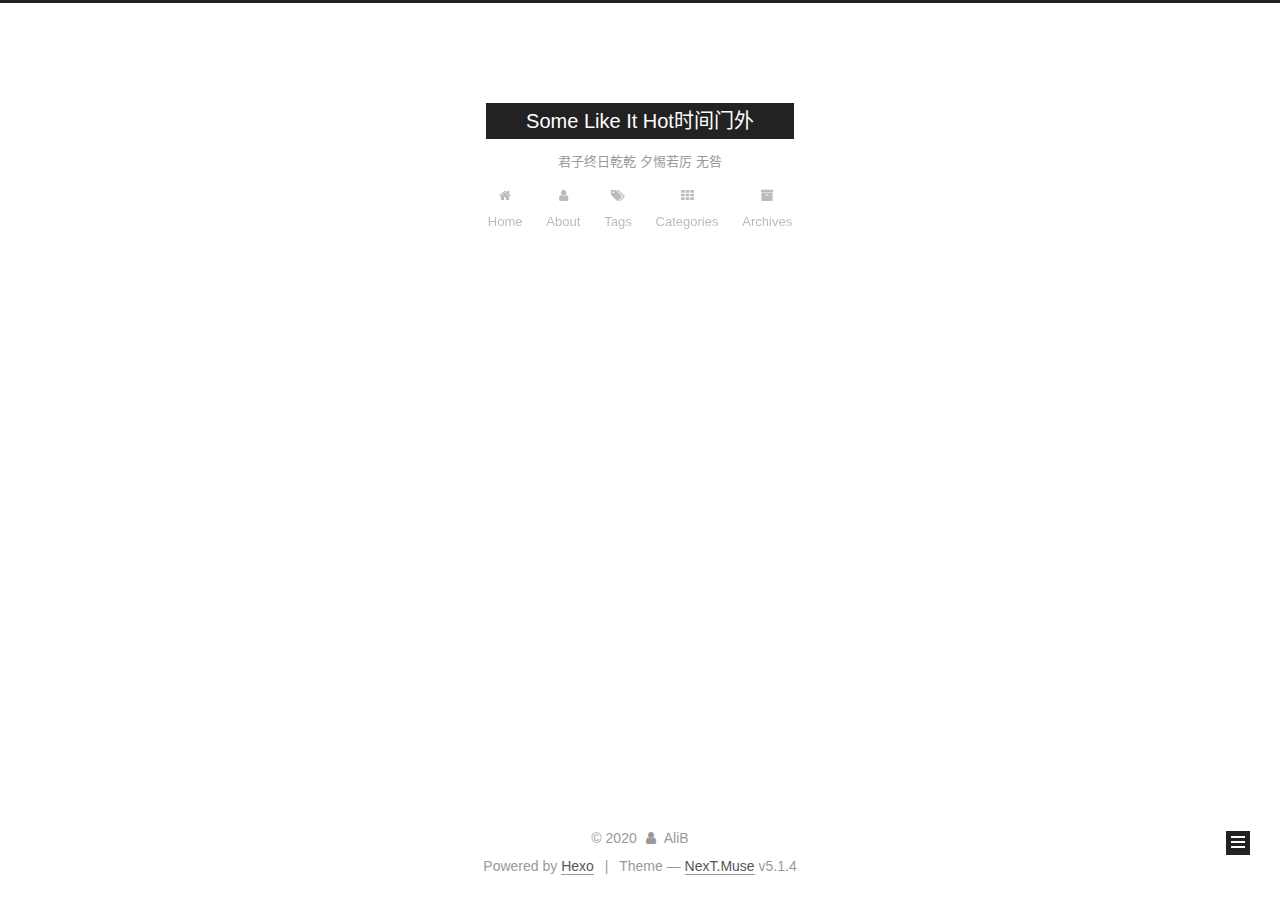
<file: categories/经验杂谈/index.html>
<!DOCTYPE html>



  


<html class="theme-next muse use-motion" lang="zh-CN">
<head>
  <meta charset="UTF-8"/>
<meta http-equiv="X-UA-Compatible" content="IE=edge" />
<meta name="viewport" content="width=device-width, initial-scale=1, maximum-scale=1"/>
<meta name="theme-color" content="#222">









<meta http-equiv="Cache-Control" content="no-transform" />
<meta http-equiv="Cache-Control" content="no-siteapp" />
















  
  
  <link href="/lib/fancybox/source/jquery.fancybox.css?v=2.1.5" rel="stylesheet" type="text/css" />







<link href="/lib/font-awesome/css/font-awesome.min.css?v=4.6.2" rel="stylesheet" type="text/css" />

<link href="/css/main.css?v=5.1.4" rel="stylesheet" type="text/css" />


  <link rel="apple-touch-icon" sizes="180x180" href="/images/apple-touch-icon-next.png?v=5.1.4">


  <link rel="icon" type="image/png" sizes="32x32" href="/images/favicon-32x32-next.png?v=5.1.4">


  <link rel="icon" type="image/png" sizes="16x16" href="/images/favicon-16x16-next.png?v=5.1.4">


  <link rel="mask-icon" href="/images/logo.svg?v=5.1.4" color="#222">





  <meta name="keywords" content="Hexo, NexT" />





  <link rel="alternate" href="/atom.xml" title="Some Like It Hot时间门外" type="application/atom+xml" />






<meta name="description" content="个人博客">
<meta property="og:type" content="website">
<meta property="og:title" content="Some Like It Hot时间门外">
<meta property="og:url" content="http://www.lbzndroid.xyz/categories/%E7%BB%8F%E9%AA%8C%E6%9D%82%E8%B0%88/index.html">
<meta property="og:site_name" content="Some Like It Hot时间门外">
<meta property="og:description" content="个人博客">
<meta property="og:locale" content="zh_CN">
<meta property="article:author" content="AliB">
<meta name="twitter:card" content="summary">



<script type="text/javascript" id="hexo.configurations">
  var NexT = window.NexT || {};
  var CONFIG = {
    root: '/',
    scheme: 'Muse',
    version: '5.1.4',
    sidebar: {"position":"left","display":"post","offset":12,"b2t":false,"scrollpercent":false,"onmobile":false},
    fancybox: true,
    tabs: true,
    motion: {"enable":true,"async":false,"transition":{"post_block":"fadeIn","post_header":"slideDownIn","post_body":"slideDownIn","coll_header":"slideLeftIn","sidebar":"slideUpIn"}},
    duoshuo: {
      userId: '0',
      author: 'Author'
    },
    algolia: {
      applicationID: '',
      apiKey: '',
      indexName: '',
      hits: {"per_page":10},
      labels: {"input_placeholder":"Search for Posts","hits_empty":"We didn't find any results for the search: ${query}","hits_stats":"${hits} results found in ${time} ms"}
    }
  };
</script>



  <link rel="canonical" href="http://www.lbzndroid.xyz/categories/经验杂谈/"/>





  <title>Category: 经验杂谈 | Some Like It Hot时间门外</title>
  








<meta name="generator" content="Hexo 4.2.1"></head>

<body itemscope itemtype="http://schema.org/WebPage" lang="zh-CN">

  
  
    
  

  <div class="container sidebar-position-left ">
    <div class="headband"></div>

    <header id="header" class="header" itemscope itemtype="http://schema.org/WPHeader">
      <div class="header-inner"><div class="site-brand-wrapper">
  <div class="site-meta ">
    

    <div class="custom-logo-site-title">
      <a href="/"  class="brand" rel="start">
        <span class="logo-line-before"><i></i></span>
        <span class="site-title">Some Like It Hot时间门外</span>
        <span class="logo-line-after"><i></i></span>
      </a>
    </div>
      
        <p class="site-subtitle">君子终日乾乾 夕惕若厉 无咎</p>
      
  </div>

  <div class="site-nav-toggle">
    <button>
      <span class="btn-bar"></span>
      <span class="btn-bar"></span>
      <span class="btn-bar"></span>
    </button>
  </div>
</div>

<nav class="site-nav">
  

  
    <ul id="menu" class="menu">
      
        
        <li class="menu-item menu-item-home">
          <a href="/%20" rel="section">
            
              <i class="menu-item-icon fa fa-fw fa-home"></i> <br />
            
            Home
          </a>
        </li>
      
        
        <li class="menu-item menu-item-about">
          <a href="/about/%20" rel="section">
            
              <i class="menu-item-icon fa fa-fw fa-user"></i> <br />
            
            About
          </a>
        </li>
      
        
        <li class="menu-item menu-item-tags">
          <a href="/tags/%20" rel="section">
            
              <i class="menu-item-icon fa fa-fw fa-tags"></i> <br />
            
            Tags
          </a>
        </li>
      
        
        <li class="menu-item menu-item-categories">
          <a href="/categories/%20" rel="section">
            
              <i class="menu-item-icon fa fa-fw fa-th"></i> <br />
            
            Categories
          </a>
        </li>
      
        
        <li class="menu-item menu-item-archives">
          <a href="/archives/%20" rel="section">
            
              <i class="menu-item-icon fa fa-fw fa-archive"></i> <br />
            
            Archives
          </a>
        </li>
      

      
    </ul>
  

  
</nav>



 </div>
    </header>

    <main id="main" class="main">
      <div class="main-inner">
        <div class="content-wrap">
          <div id="content" class="content">
            

  
  
  
  <div class="post-block category">

    <div id="posts" class="posts-collapse">
      <div class="collection-title">
        <h1>经验杂谈<small>Category</small>
        </h1>
      </div>

      
        

  <article class="post post-type-normal" itemscope itemtype="http://schema.org/Article">
    <header class="post-header">

      <h2 class="post-title">
        
            <a class="post-title-link" href="/2020/05/15/next%E9%85%8D%E7%BD%AE/" itemprop="url">
              
                <span itemprop="name">next配置</span>
              
            </a>
        
      </h2>

      <div class="post-meta">
        <time class="post-time" itemprop="dateCreated"
              datetime="2020-05-15T19:15:53+08:00"
              content="2020-05-15" >
          05-15
        </time>
      </div>

    </header>
  </article>


      
    </div>

  </div>
  
  
  

  



          </div>
          


          

        </div>
        
          
  
  <div class="sidebar-toggle">
    <div class="sidebar-toggle-line-wrap">
      <span class="sidebar-toggle-line sidebar-toggle-line-first"></span>
      <span class="sidebar-toggle-line sidebar-toggle-line-middle"></span>
      <span class="sidebar-toggle-line sidebar-toggle-line-last"></span>
    </div>
  </div>

  <aside id="sidebar" class="sidebar">
    
    <div class="sidebar-inner">

      

      

      <section class="site-overview-wrap sidebar-panel sidebar-panel-active">
        <div class="site-overview">
          <div class="site-author motion-element" itemprop="author" itemscope itemtype="http://schema.org/Person">
            
              <img class="site-author-image" itemprop="image"
                src="/images/avatar.png"
                alt="AliB" />
            
              <p class="site-author-name" itemprop="name">AliB</p>
              <p class="site-description motion-element" itemprop="description">个人博客</p>
          </div>

          <nav class="site-state motion-element">

            
              <div class="site-state-item site-state-posts">
              
                <a href="/archives/%20%7C%7C%20archive">
              
                  <span class="site-state-item-count">2</span>
                  <span class="site-state-item-name">posts</span>
                </a>
              </div>
            

            
              
              
              <div class="site-state-item site-state-categories">
                <a href="/categories/index.html">
                  <span class="site-state-item-count">1</span>
                  <span class="site-state-item-name">categories</span>
                </a>
              </div>
            

            

          </nav>

          
            <div class="feed-link motion-element">
              <a href="/atom.xml" rel="alternate">
                <i class="fa fa-rss"></i>
                RSS
              </a>
            </div>
          

          

          
          

          
          

          

        </div>
      </section>

      

      

    </div>
  </aside>


        
      </div>
    </main>

    <footer id="footer" class="footer">
      <div class="footer-inner">
        <div class="copyright">&copy; <span itemprop="copyrightYear">2020</span>
  <span class="with-love">
    <i class="fa fa-user"></i>
  </span>
  <span class="author" itemprop="copyrightHolder">AliB</span>

  
</div>


  <div class="powered-by">Powered by <a class="theme-link" target="_blank" href="https://hexo.io">Hexo</a></div>



  <span class="post-meta-divider">|</span>



  <div class="theme-info">Theme &mdash; <a class="theme-link" target="_blank" href="https://github.com/iissnan/hexo-theme-next">NexT.Muse</a> v5.1.4</div>




        







        
      </div>
    </footer>

    
      <div class="back-to-top">
        <i class="fa fa-arrow-up"></i>
        
      </div>
    

    

  </div>

  

<script type="text/javascript">
  if (Object.prototype.toString.call(window.Promise) !== '[object Function]') {
    window.Promise = null;
  }
</script>









  












  
  
    <script type="text/javascript" src="/lib/jquery/index.js?v=2.1.3"></script>
  

  
  
    <script type="text/javascript" src="/lib/fastclick/lib/fastclick.min.js?v=1.0.6"></script>
  

  
  
    <script type="text/javascript" src="/lib/jquery_lazyload/jquery.lazyload.js?v=1.9.7"></script>
  

  
  
    <script type="text/javascript" src="/lib/velocity/velocity.min.js?v=1.2.1"></script>
  

  
  
    <script type="text/javascript" src="/lib/velocity/velocity.ui.min.js?v=1.2.1"></script>
  

  
  
    <script type="text/javascript" src="/lib/fancybox/source/jquery.fancybox.pack.js?v=2.1.5"></script>
  


  


  <script type="text/javascript" src="/js/src/utils.js?v=5.1.4"></script>

  <script type="text/javascript" src="/js/src/motion.js?v=5.1.4"></script>



  
  

  

  


  <script type="text/javascript" src="/js/src/bootstrap.js?v=5.1.4"></script>



  


  




	





  





  












  





  

  

  

  
  

  

  

  

</body>
</html>
</file>
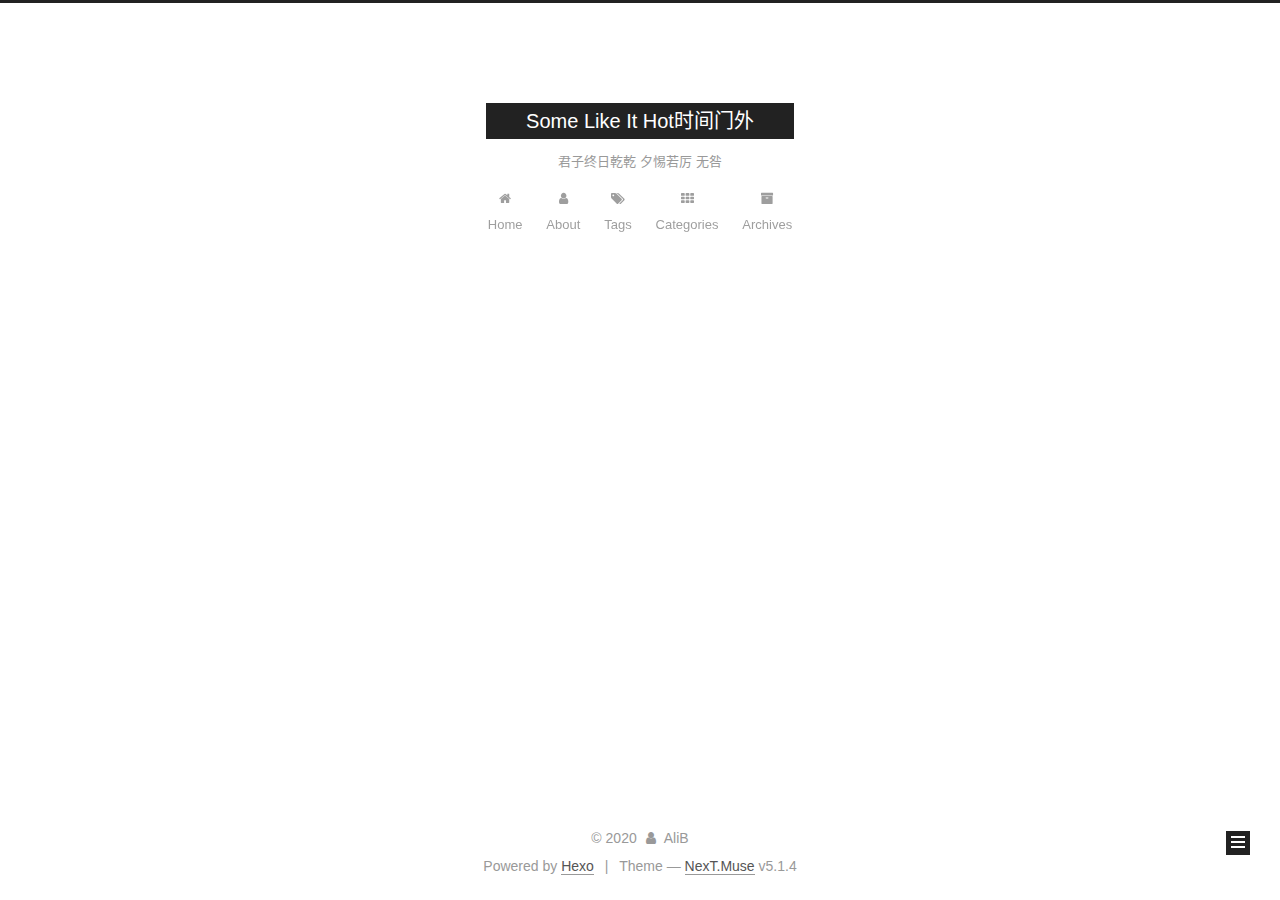
<file: archives/2020/05/index.html>
<!DOCTYPE html>



  


<html class="theme-next muse use-motion" lang="zh-CN">
<head>
  <meta charset="UTF-8"/>
<meta http-equiv="X-UA-Compatible" content="IE=edge" />
<meta name="viewport" content="width=device-width, initial-scale=1, maximum-scale=1"/>
<meta name="theme-color" content="#222">









<meta http-equiv="Cache-Control" content="no-transform" />
<meta http-equiv="Cache-Control" content="no-siteapp" />
















  
  
  <link href="/lib/fancybox/source/jquery.fancybox.css?v=2.1.5" rel="stylesheet" type="text/css" />







<link href="/lib/font-awesome/css/font-awesome.min.css?v=4.6.2" rel="stylesheet" type="text/css" />

<link href="/css/main.css?v=5.1.4" rel="stylesheet" type="text/css" />


  <link rel="apple-touch-icon" sizes="180x180" href="/images/apple-touch-icon-next.png?v=5.1.4">


  <link rel="icon" type="image/png" sizes="32x32" href="/images/favicon-32x32-next.png?v=5.1.4">


  <link rel="icon" type="image/png" sizes="16x16" href="/images/favicon-16x16-next.png?v=5.1.4">


  <link rel="mask-icon" href="/images/logo.svg?v=5.1.4" color="#222">





  <meta name="keywords" content="Hexo, NexT" />





  <link rel="alternate" href="/atom.xml" title="Some Like It Hot时间门外" type="application/atom+xml" />






<meta name="description" content="个人博客">
<meta property="og:type" content="website">
<meta property="og:title" content="Some Like It Hot时间门外">
<meta property="og:url" content="http://www.lbzndroid.xyz/archives/2020/05/index.html">
<meta property="og:site_name" content="Some Like It Hot时间门外">
<meta property="og:description" content="个人博客">
<meta property="og:locale" content="zh_CN">
<meta property="article:author" content="AliB">
<meta name="twitter:card" content="summary">



<script type="text/javascript" id="hexo.configurations">
  var NexT = window.NexT || {};
  var CONFIG = {
    root: '/',
    scheme: 'Muse',
    version: '5.1.4',
    sidebar: {"position":"left","display":"post","offset":12,"b2t":false,"scrollpercent":false,"onmobile":false},
    fancybox: true,
    tabs: true,
    motion: {"enable":true,"async":false,"transition":{"post_block":"fadeIn","post_header":"slideDownIn","post_body":"slideDownIn","coll_header":"slideLeftIn","sidebar":"slideUpIn"}},
    duoshuo: {
      userId: '0',
      author: 'Author'
    },
    algolia: {
      applicationID: '',
      apiKey: '',
      indexName: '',
      hits: {"per_page":10},
      labels: {"input_placeholder":"Search for Posts","hits_empty":"We didn't find any results for the search: ${query}","hits_stats":"${hits} results found in ${time} ms"}
    }
  };
</script>



  <link rel="canonical" href="http://www.lbzndroid.xyz/archives/2020/05/"/>





  <title>Archive | Some Like It Hot时间门外</title>
  








<meta name="generator" content="Hexo 4.2.1"></head>

<body itemscope itemtype="http://schema.org/WebPage" lang="zh-CN">

  
  
    
  

  <div class="container sidebar-position-left page-archive">
    <div class="headband"></div>

    <header id="header" class="header" itemscope itemtype="http://schema.org/WPHeader">
      <div class="header-inner"><div class="site-brand-wrapper">
  <div class="site-meta ">
    

    <div class="custom-logo-site-title">
      <a href="/"  class="brand" rel="start">
        <span class="logo-line-before"><i></i></span>
        <span class="site-title">Some Like It Hot时间门外</span>
        <span class="logo-line-after"><i></i></span>
      </a>
    </div>
      
        <p class="site-subtitle">君子终日乾乾 夕惕若厉 无咎</p>
      
  </div>

  <div class="site-nav-toggle">
    <button>
      <span class="btn-bar"></span>
      <span class="btn-bar"></span>
      <span class="btn-bar"></span>
    </button>
  </div>
</div>

<nav class="site-nav">
  

  
    <ul id="menu" class="menu">
      
        
        <li class="menu-item menu-item-home">
          <a href="/%20" rel="section">
            
              <i class="menu-item-icon fa fa-fw fa-home"></i> <br />
            
            Home
          </a>
        </li>
      
        
        <li class="menu-item menu-item-about">
          <a href="/about/%20" rel="section">
            
              <i class="menu-item-icon fa fa-fw fa-user"></i> <br />
            
            About
          </a>
        </li>
      
        
        <li class="menu-item menu-item-tags">
          <a href="/tags/%20" rel="section">
            
              <i class="menu-item-icon fa fa-fw fa-tags"></i> <br />
            
            Tags
          </a>
        </li>
      
        
        <li class="menu-item menu-item-categories">
          <a href="/categories/%20" rel="section">
            
              <i class="menu-item-icon fa fa-fw fa-th"></i> <br />
            
            Categories
          </a>
        </li>
      
        
        <li class="menu-item menu-item-archives">
          <a href="/archives/%20" rel="section">
            
              <i class="menu-item-icon fa fa-fw fa-archive"></i> <br />
            
            Archives
          </a>
        </li>
      

      
    </ul>
  

  
</nav>



 </div>
    </header>

    <main id="main" class="main">
      <div class="main-inner">
        <div class="content-wrap">
          <div id="content" class="content">
            

  
  
  
  <div class="post-block archive">
    <div id="posts" class="posts-collapse">
      <span class="archive-move-on"></span>

      <span class="archive-page-counter">
        
        
        
          
        
        Um..! 2 posts in total. Keep on posting.
      </span>

      

        
        
        

        
          
          <div class="collection-title">
            <h1 class="archive-year" id="archive-year-2020">2020</h1>
          </div>
        
        

        

  <article class="post post-type-normal" itemscope itemtype="http://schema.org/Article">
    <header class="post-header">

      <h2 class="post-title">
        
            <a class="post-title-link" href="/2020/05/15/next%E9%85%8D%E7%BD%AE/" itemprop="url">
              
                <span itemprop="name">next配置</span>
              
            </a>
        
      </h2>

      <div class="post-meta">
        <time class="post-time" itemprop="dateCreated"
              datetime="2020-05-15T19:15:53+08:00"
              content="2020-05-15" >
          05-15
        </time>
      </div>

    </header>
  </article>



      

    </div>
  </div>
  
  
  

  



          </div>
          


          

        </div>
        
          
  
  <div class="sidebar-toggle">
    <div class="sidebar-toggle-line-wrap">
      <span class="sidebar-toggle-line sidebar-toggle-line-first"></span>
      <span class="sidebar-toggle-line sidebar-toggle-line-middle"></span>
      <span class="sidebar-toggle-line sidebar-toggle-line-last"></span>
    </div>
  </div>

  <aside id="sidebar" class="sidebar">
    
    <div class="sidebar-inner">

      

      

      <section class="site-overview-wrap sidebar-panel sidebar-panel-active">
        <div class="site-overview">
          <div class="site-author motion-element" itemprop="author" itemscope itemtype="http://schema.org/Person">
            
              <img class="site-author-image" itemprop="image"
                src="/images/avatar.png"
                alt="AliB" />
            
              <p class="site-author-name" itemprop="name">AliB</p>
              <p class="site-description motion-element" itemprop="description">个人博客</p>
          </div>

          <nav class="site-state motion-element">

            
              <div class="site-state-item site-state-posts">
              
                <a href="/archives/%20%7C%7C%20archive">
              
                  <span class="site-state-item-count">2</span>
                  <span class="site-state-item-name">posts</span>
                </a>
              </div>
            

            
              
              
              <div class="site-state-item site-state-categories">
                <a href="/categories/index.html">
                  <span class="site-state-item-count">1</span>
                  <span class="site-state-item-name">categories</span>
                </a>
              </div>
            

            

          </nav>

          
            <div class="feed-link motion-element">
              <a href="/atom.xml" rel="alternate">
                <i class="fa fa-rss"></i>
                RSS
              </a>
            </div>
          

          

          
          

          
          

          

        </div>
      </section>

      

      

    </div>
  </aside>


        
      </div>
    </main>

    <footer id="footer" class="footer">
      <div class="footer-inner">
        <div class="copyright">&copy; <span itemprop="copyrightYear">2020</span>
  <span class="with-love">
    <i class="fa fa-user"></i>
  </span>
  <span class="author" itemprop="copyrightHolder">AliB</span>

  
</div>


  <div class="powered-by">Powered by <a class="theme-link" target="_blank" href="https://hexo.io">Hexo</a></div>



  <span class="post-meta-divider">|</span>



  <div class="theme-info">Theme &mdash; <a class="theme-link" target="_blank" href="https://github.com/iissnan/hexo-theme-next">NexT.Muse</a> v5.1.4</div>




        







        
      </div>
    </footer>

    
      <div class="back-to-top">
        <i class="fa fa-arrow-up"></i>
        
      </div>
    

    

  </div>

  

<script type="text/javascript">
  if (Object.prototype.toString.call(window.Promise) !== '[object Function]') {
    window.Promise = null;
  }
</script>









  












  
  
    <script type="text/javascript" src="/lib/jquery/index.js?v=2.1.3"></script>
  

  
  
    <script type="text/javascript" src="/lib/fastclick/lib/fastclick.min.js?v=1.0.6"></script>
  

  
  
    <script type="text/javascript" src="/lib/jquery_lazyload/jquery.lazyload.js?v=1.9.7"></script>
  

  
  
    <script type="text/javascript" src="/lib/velocity/velocity.min.js?v=1.2.1"></script>
  

  
  
    <script type="text/javascript" src="/lib/velocity/velocity.ui.min.js?v=1.2.1"></script>
  

  
  
    <script type="text/javascript" src="/lib/fancybox/source/jquery.fancybox.pack.js?v=2.1.5"></script>
  


  


  <script type="text/javascript" src="/js/src/utils.js?v=5.1.4"></script>

  <script type="text/javascript" src="/js/src/motion.js?v=5.1.4"></script>



  
  

  

  


  <script type="text/javascript" src="/js/src/bootstrap.js?v=5.1.4"></script>



  


  




	





  





  












  





  

  

  

  
  

  

  

  

</body>
</html>
</file>
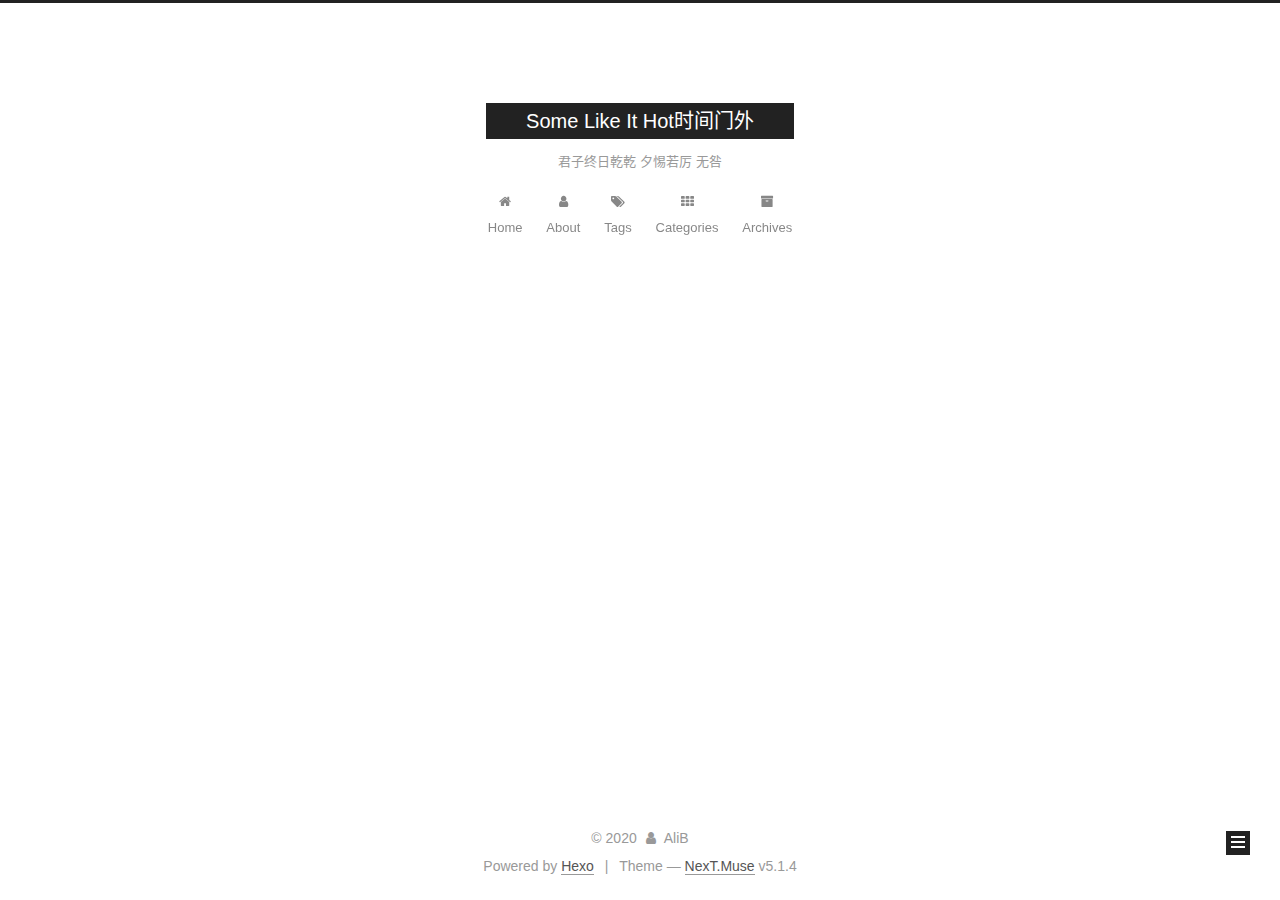
<file: archives/2020/07/index.html>
<!DOCTYPE html>



  


<html class="theme-next muse use-motion" lang="zh-CN">
<head>
  <meta charset="UTF-8"/>
<meta http-equiv="X-UA-Compatible" content="IE=edge" />
<meta name="viewport" content="width=device-width, initial-scale=1, maximum-scale=1"/>
<meta name="theme-color" content="#222">









<meta http-equiv="Cache-Control" content="no-transform" />
<meta http-equiv="Cache-Control" content="no-siteapp" />
















  
  
  <link href="/lib/fancybox/source/jquery.fancybox.css?v=2.1.5" rel="stylesheet" type="text/css" />







<link href="/lib/font-awesome/css/font-awesome.min.css?v=4.6.2" rel="stylesheet" type="text/css" />

<link href="/css/main.css?v=5.1.4" rel="stylesheet" type="text/css" />


  <link rel="apple-touch-icon" sizes="180x180" href="/images/apple-touch-icon-next.png?v=5.1.4">


  <link rel="icon" type="image/png" sizes="32x32" href="/images/favicon-32x32-next.png?v=5.1.4">


  <link rel="icon" type="image/png" sizes="16x16" href="/images/favicon-16x16-next.png?v=5.1.4">


  <link rel="mask-icon" href="/images/logo.svg?v=5.1.4" color="#222">





  <meta name="keywords" content="Hexo, NexT" />





  <link rel="alternate" href="/atom.xml" title="Some Like It Hot时间门外" type="application/atom+xml" />






<meta name="description" content="个人博客">
<meta property="og:type" content="website">
<meta property="og:title" content="Some Like It Hot时间门外">
<meta property="og:url" content="http://www.lbzndroid.xyz/archives/2020/07/index.html">
<meta property="og:site_name" content="Some Like It Hot时间门外">
<meta property="og:description" content="个人博客">
<meta property="og:locale" content="zh_CN">
<meta property="article:author" content="AliB">
<meta name="twitter:card" content="summary">



<script type="text/javascript" id="hexo.configurations">
  var NexT = window.NexT || {};
  var CONFIG = {
    root: '/',
    scheme: 'Muse',
    version: '5.1.4',
    sidebar: {"position":"left","display":"post","offset":12,"b2t":false,"scrollpercent":false,"onmobile":false},
    fancybox: true,
    tabs: true,
    motion: {"enable":true,"async":false,"transition":{"post_block":"fadeIn","post_header":"slideDownIn","post_body":"slideDownIn","coll_header":"slideLeftIn","sidebar":"slideUpIn"}},
    duoshuo: {
      userId: '0',
      author: 'Author'
    },
    algolia: {
      applicationID: '',
      apiKey: '',
      indexName: '',
      hits: {"per_page":10},
      labels: {"input_placeholder":"Search for Posts","hits_empty":"We didn't find any results for the search: ${query}","hits_stats":"${hits} results found in ${time} ms"}
    }
  };
</script>



  <link rel="canonical" href="http://www.lbzndroid.xyz/archives/2020/07/"/>





  <title>Archive | Some Like It Hot时间门外</title>
  








<meta name="generator" content="Hexo 4.2.1"></head>

<body itemscope itemtype="http://schema.org/WebPage" lang="zh-CN">

  
  
    
  

  <div class="container sidebar-position-left page-archive">
    <div class="headband"></div>

    <header id="header" class="header" itemscope itemtype="http://schema.org/WPHeader">
      <div class="header-inner"><div class="site-brand-wrapper">
  <div class="site-meta ">
    

    <div class="custom-logo-site-title">
      <a href="/"  class="brand" rel="start">
        <span class="logo-line-before"><i></i></span>
        <span class="site-title">Some Like It Hot时间门外</span>
        <span class="logo-line-after"><i></i></span>
      </a>
    </div>
      
        <p class="site-subtitle">君子终日乾乾 夕惕若厉 无咎</p>
      
  </div>

  <div class="site-nav-toggle">
    <button>
      <span class="btn-bar"></span>
      <span class="btn-bar"></span>
      <span class="btn-bar"></span>
    </button>
  </div>
</div>

<nav class="site-nav">
  

  
    <ul id="menu" class="menu">
      
        
        <li class="menu-item menu-item-home">
          <a href="/%20" rel="section">
            
              <i class="menu-item-icon fa fa-fw fa-home"></i> <br />
            
            Home
          </a>
        </li>
      
        
        <li class="menu-item menu-item-about">
          <a href="/about/%20" rel="section">
            
              <i class="menu-item-icon fa fa-fw fa-user"></i> <br />
            
            About
          </a>
        </li>
      
        
        <li class="menu-item menu-item-tags">
          <a href="/tags/%20" rel="section">
            
              <i class="menu-item-icon fa fa-fw fa-tags"></i> <br />
            
            Tags
          </a>
        </li>
      
        
        <li class="menu-item menu-item-categories">
          <a href="/categories/%20" rel="section">
            
              <i class="menu-item-icon fa fa-fw fa-th"></i> <br />
            
            Categories
          </a>
        </li>
      
        
        <li class="menu-item menu-item-archives">
          <a href="/archives/%20" rel="section">
            
              <i class="menu-item-icon fa fa-fw fa-archive"></i> <br />
            
            Archives
          </a>
        </li>
      

      
    </ul>
  

  
</nav>



 </div>
    </header>

    <main id="main" class="main">
      <div class="main-inner">
        <div class="content-wrap">
          <div id="content" class="content">
            

  
  
  
  <div class="post-block archive">
    <div id="posts" class="posts-collapse">
      <span class="archive-move-on"></span>

      <span class="archive-page-counter">
        
        
        
          
        
        Um..! 2 posts in total. Keep on posting.
      </span>

      

        
        
        

        
          
          <div class="collection-title">
            <h1 class="archive-year" id="archive-year-2020">2020</h1>
          </div>
        
        

        

  <article class="post post-type-normal" itemscope itemtype="http://schema.org/Article">
    <header class="post-header">

      <h2 class="post-title">
        
            <a class="post-title-link" href="/2020/07/21/SpringBoot%E6%B3%A8%E8%A7%A3/" itemprop="url">
              
                <span itemprop="name">SpringBoot注解</span>
              
            </a>
        
      </h2>

      <div class="post-meta">
        <time class="post-time" itemprop="dateCreated"
              datetime="2020-07-21T15:50:59+08:00"
              content="2020-07-21" >
          07-21
        </time>
      </div>

    </header>
  </article>



      

    </div>
  </div>
  
  
  

  



          </div>
          


          

        </div>
        
          
  
  <div class="sidebar-toggle">
    <div class="sidebar-toggle-line-wrap">
      <span class="sidebar-toggle-line sidebar-toggle-line-first"></span>
      <span class="sidebar-toggle-line sidebar-toggle-line-middle"></span>
      <span class="sidebar-toggle-line sidebar-toggle-line-last"></span>
    </div>
  </div>

  <aside id="sidebar" class="sidebar">
    
    <div class="sidebar-inner">

      

      

      <section class="site-overview-wrap sidebar-panel sidebar-panel-active">
        <div class="site-overview">
          <div class="site-author motion-element" itemprop="author" itemscope itemtype="http://schema.org/Person">
            
              <img class="site-author-image" itemprop="image"
                src="/images/avatar.png"
                alt="AliB" />
            
              <p class="site-author-name" itemprop="name">AliB</p>
              <p class="site-description motion-element" itemprop="description">个人博客</p>
          </div>

          <nav class="site-state motion-element">

            
              <div class="site-state-item site-state-posts">
              
                <a href="/archives/%20%7C%7C%20archive">
              
                  <span class="site-state-item-count">2</span>
                  <span class="site-state-item-name">posts</span>
                </a>
              </div>
            

            
              
              
              <div class="site-state-item site-state-categories">
                <a href="/categories/index.html">
                  <span class="site-state-item-count">1</span>
                  <span class="site-state-item-name">categories</span>
                </a>
              </div>
            

            

          </nav>

          
            <div class="feed-link motion-element">
              <a href="/atom.xml" rel="alternate">
                <i class="fa fa-rss"></i>
                RSS
              </a>
            </div>
          

          

          
          

          
          

          

        </div>
      </section>

      

      

    </div>
  </aside>


        
      </div>
    </main>

    <footer id="footer" class="footer">
      <div class="footer-inner">
        <div class="copyright">&copy; <span itemprop="copyrightYear">2020</span>
  <span class="with-love">
    <i class="fa fa-user"></i>
  </span>
  <span class="author" itemprop="copyrightHolder">AliB</span>

  
</div>


  <div class="powered-by">Powered by <a class="theme-link" target="_blank" href="https://hexo.io">Hexo</a></div>



  <span class="post-meta-divider">|</span>



  <div class="theme-info">Theme &mdash; <a class="theme-link" target="_blank" href="https://github.com/iissnan/hexo-theme-next">NexT.Muse</a> v5.1.4</div>




        







        
      </div>
    </footer>

    
      <div class="back-to-top">
        <i class="fa fa-arrow-up"></i>
        
      </div>
    

    

  </div>

  

<script type="text/javascript">
  if (Object.prototype.toString.call(window.Promise) !== '[object Function]') {
    window.Promise = null;
  }
</script>









  












  
  
    <script type="text/javascript" src="/lib/jquery/index.js?v=2.1.3"></script>
  

  
  
    <script type="text/javascript" src="/lib/fastclick/lib/fastclick.min.js?v=1.0.6"></script>
  

  
  
    <script type="text/javascript" src="/lib/jquery_lazyload/jquery.lazyload.js?v=1.9.7"></script>
  

  
  
    <script type="text/javascript" src="/lib/velocity/velocity.min.js?v=1.2.1"></script>
  

  
  
    <script type="text/javascript" src="/lib/velocity/velocity.ui.min.js?v=1.2.1"></script>
  

  
  
    <script type="text/javascript" src="/lib/fancybox/source/jquery.fancybox.pack.js?v=2.1.5"></script>
  


  


  <script type="text/javascript" src="/js/src/utils.js?v=5.1.4"></script>

  <script type="text/javascript" src="/js/src/motion.js?v=5.1.4"></script>



  
  

  

  


  <script type="text/javascript" src="/js/src/bootstrap.js?v=5.1.4"></script>



  


  




	





  





  












  





  

  

  

  
  

  

  

  

</body>
</html>
</file>
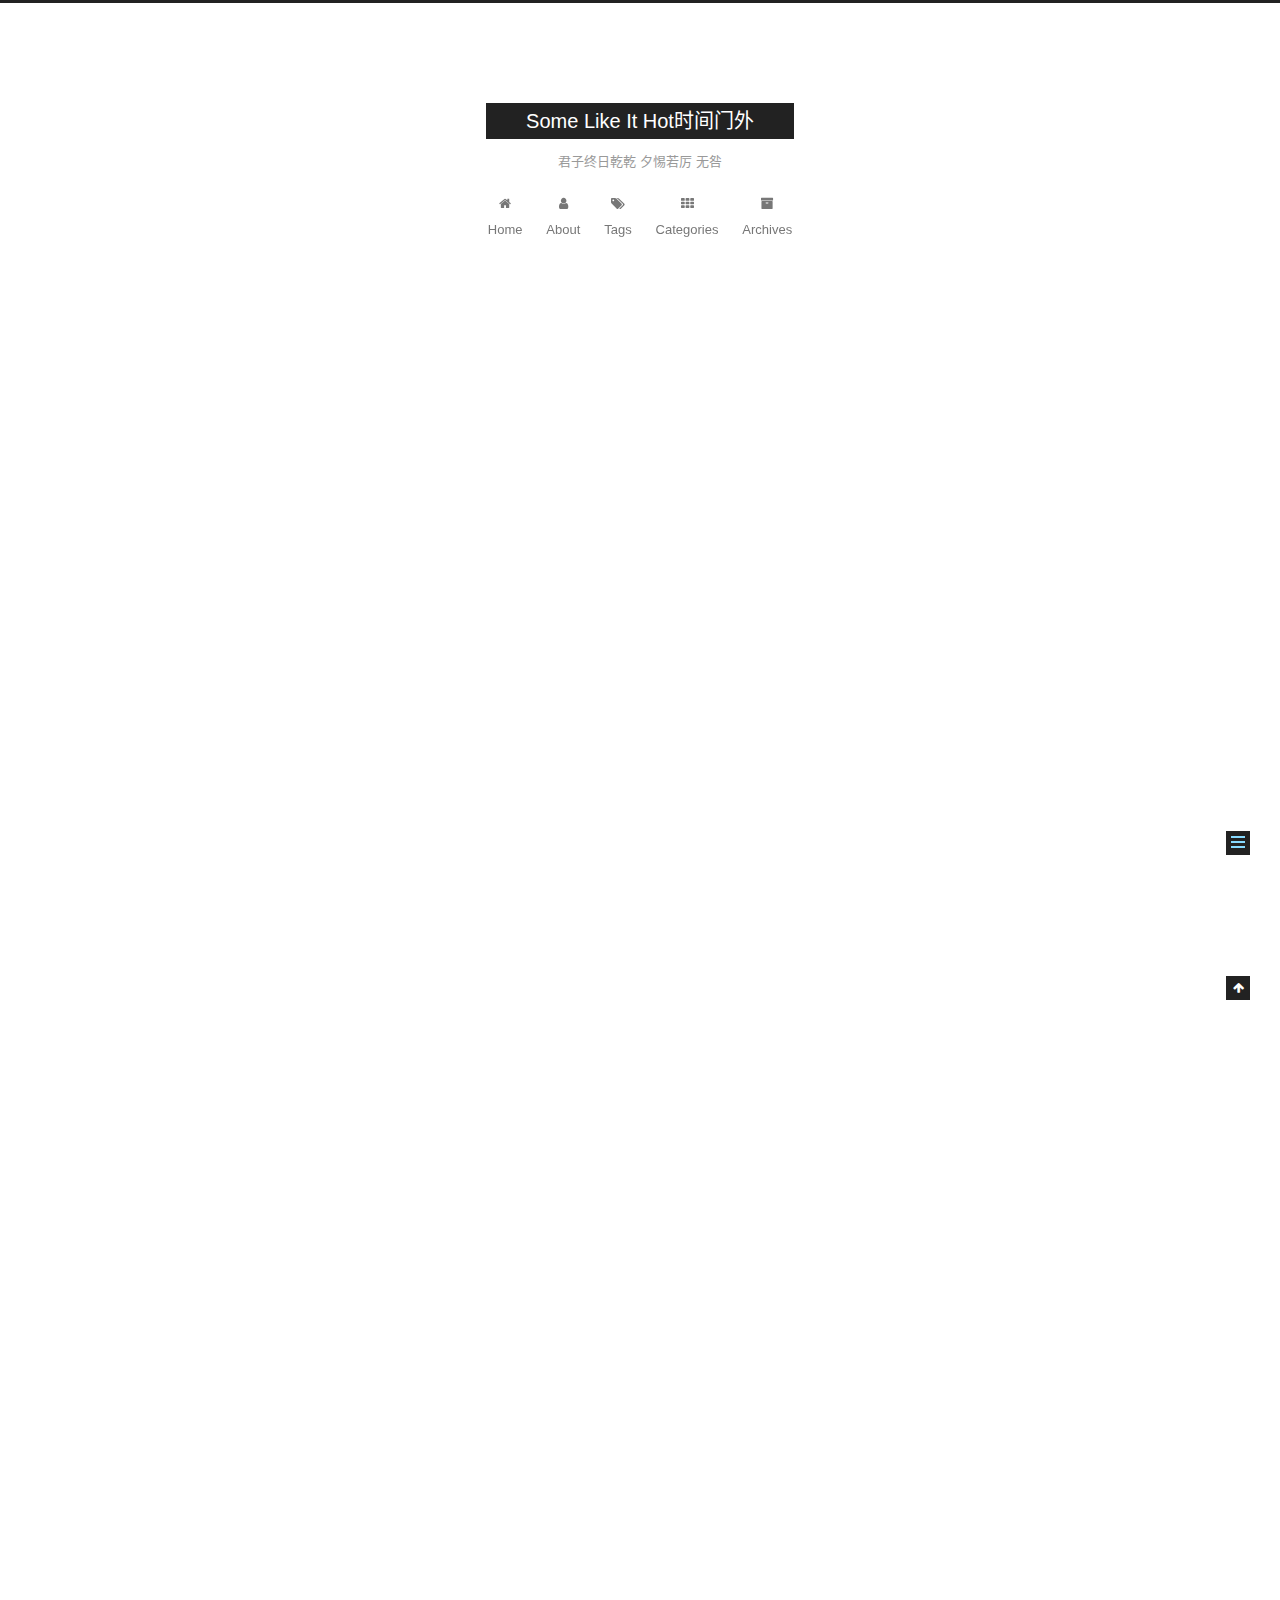
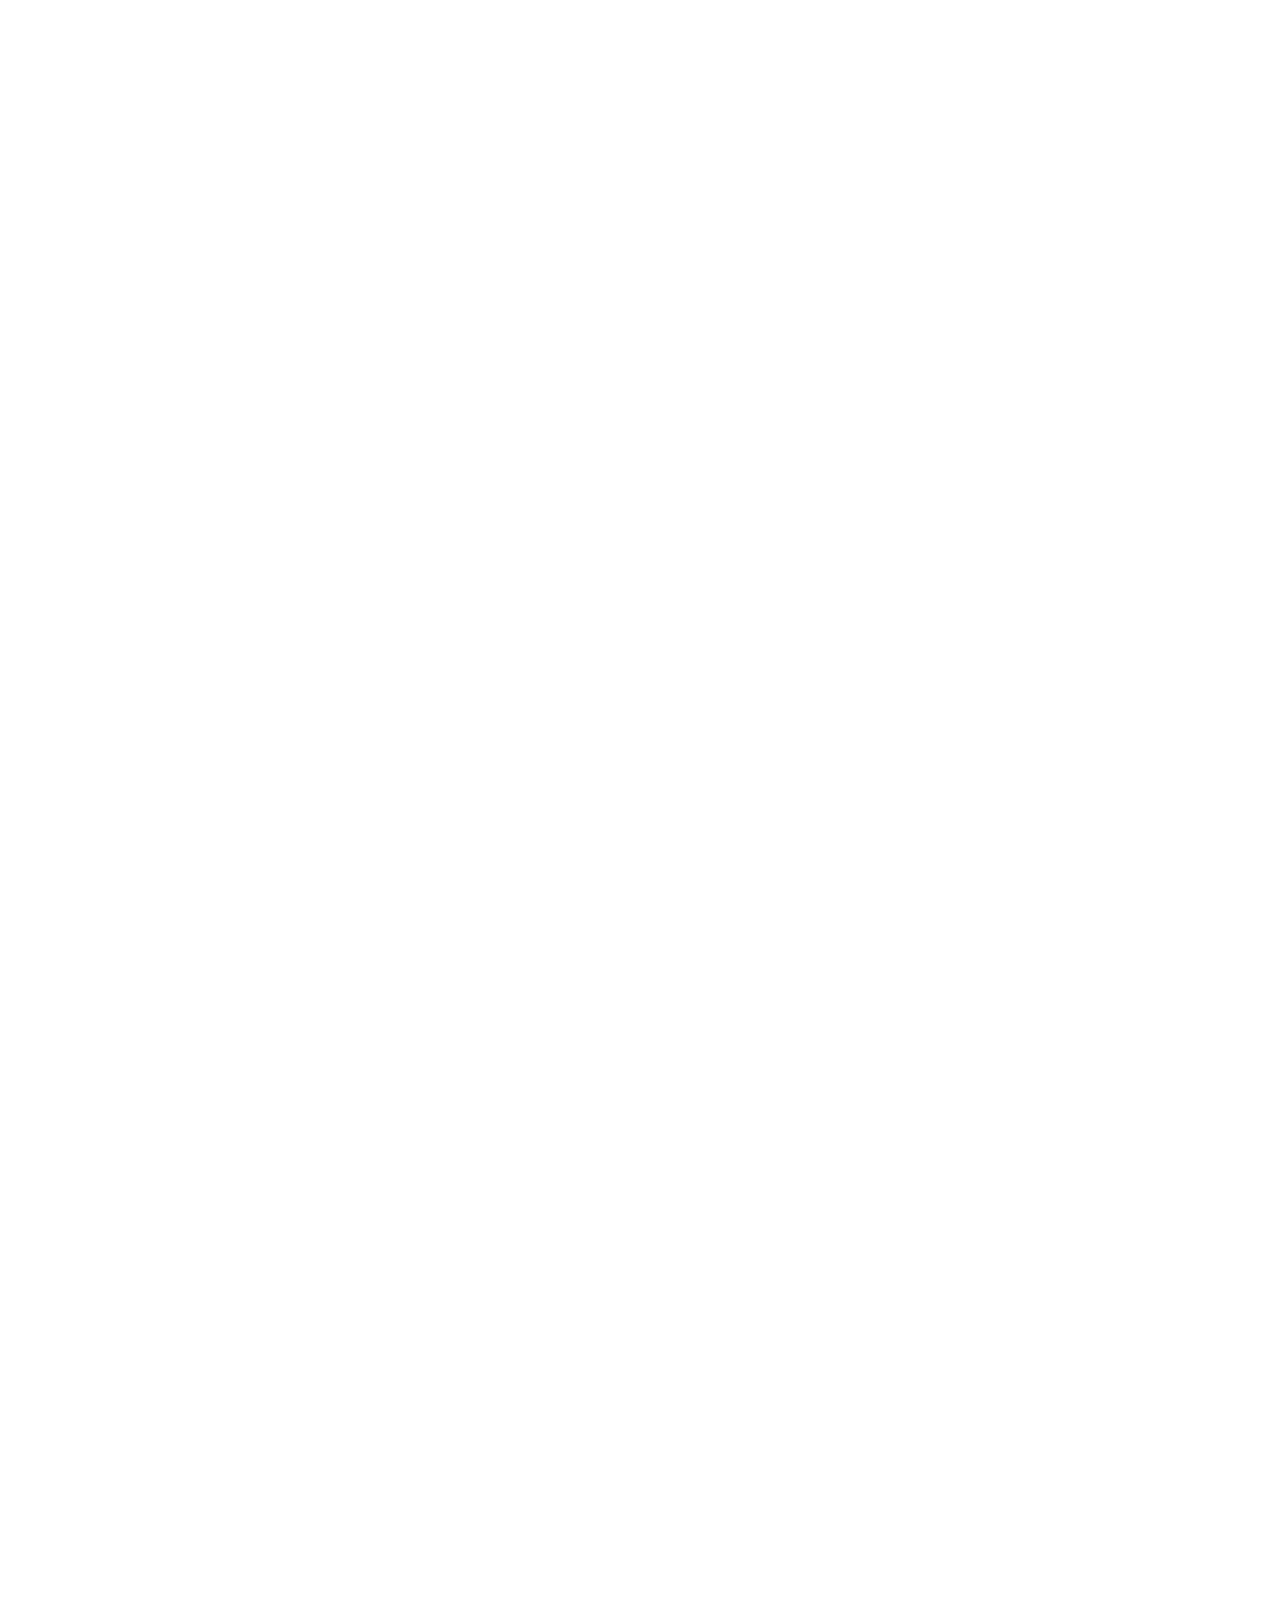
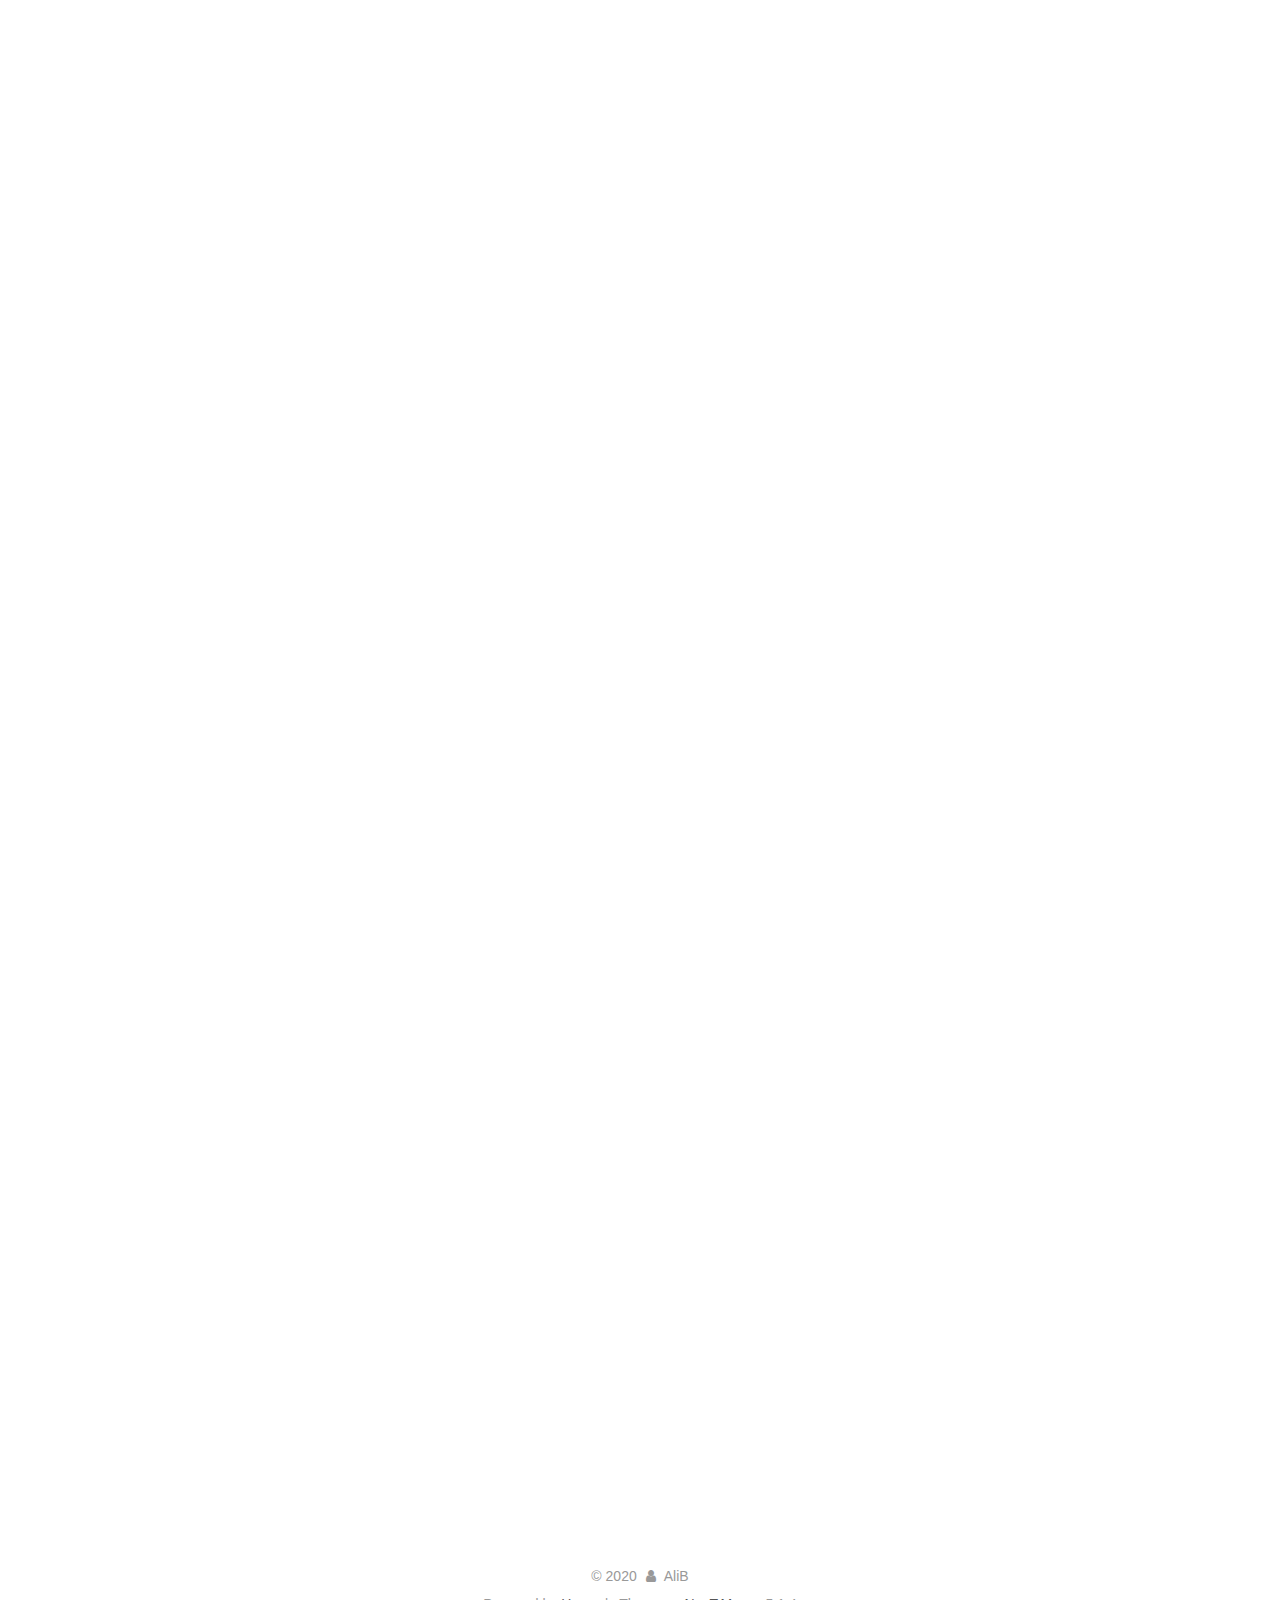
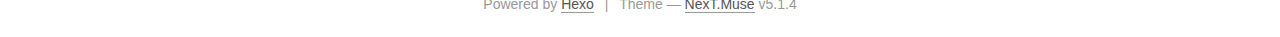
<file: 2020/05/15/next配置/index.html>
<!DOCTYPE html>



  


<html class="theme-next muse use-motion" lang="zh-CN">
<head>
  <meta charset="UTF-8"/>
<meta http-equiv="X-UA-Compatible" content="IE=edge" />
<meta name="viewport" content="width=device-width, initial-scale=1, maximum-scale=1"/>
<meta name="theme-color" content="#222">









<meta http-equiv="Cache-Control" content="no-transform" />
<meta http-equiv="Cache-Control" content="no-siteapp" />
















  
  
  <link href="/lib/fancybox/source/jquery.fancybox.css?v=2.1.5" rel="stylesheet" type="text/css" />







<link href="/lib/font-awesome/css/font-awesome.min.css?v=4.6.2" rel="stylesheet" type="text/css" />

<link href="/css/main.css?v=5.1.4" rel="stylesheet" type="text/css" />


  <link rel="apple-touch-icon" sizes="180x180" href="/images/apple-touch-icon-next.png?v=5.1.4">


  <link rel="icon" type="image/png" sizes="32x32" href="/images/favicon-32x32-next.png?v=5.1.4">


  <link rel="icon" type="image/png" sizes="16x16" href="/images/favicon-16x16-next.png?v=5.1.4">


  <link rel="mask-icon" href="/images/logo.svg?v=5.1.4" color="#222">





  <meta name="keywords" content="Hexo, NexT" />





  <link rel="alternate" href="/atom.xml" title="Some Like It Hot时间门外" type="application/atom+xml" />






<meta name="description" content="Hexo配置Next主题安装hexonpm install -g hexo-cli下载主题git clone https:&#x2F;&#x2F;github.com&#x2F;theme-next&#x2F;hexo-theme-next themes&#x2F;next修改_config.yml文件#Themes: https:&#x2F;&#x2F;hexo.io&#x2F;themes&#x2F; theme: landscape将theme改为next 验证主题到此，我们已经">
<meta property="og:type" content="article">
<meta property="og:title" content="next配置">
<meta property="og:url" content="http://www.lbzndroid.xyz/2020/05/15/next%E9%85%8D%E7%BD%AE/index.html">
<meta property="og:site_name" content="Some Like It Hot时间门外">
<meta property="og:description" content="Hexo配置Next主题安装hexonpm install -g hexo-cli下载主题git clone https:&#x2F;&#x2F;github.com&#x2F;theme-next&#x2F;hexo-theme-next themes&#x2F;next修改_config.yml文件#Themes: https:&#x2F;&#x2F;hexo.io&#x2F;themes&#x2F; theme: landscape将theme改为next 验证主题到此，我们已经">
<meta property="og:locale" content="zh_CN">
<meta property="article:published_time" content="2020-05-15T11:15:53.000Z">
<meta property="article:modified_time" content="2020-05-15T14:56:51.153Z">
<meta property="article:author" content="AliB">
<meta name="twitter:card" content="summary">



<script type="text/javascript" id="hexo.configurations">
  var NexT = window.NexT || {};
  var CONFIG = {
    root: '/',
    scheme: 'Muse',
    version: '5.1.4',
    sidebar: {"position":"left","display":"post","offset":12,"b2t":false,"scrollpercent":false,"onmobile":false},
    fancybox: true,
    tabs: true,
    motion: {"enable":true,"async":false,"transition":{"post_block":"fadeIn","post_header":"slideDownIn","post_body":"slideDownIn","coll_header":"slideLeftIn","sidebar":"slideUpIn"}},
    duoshuo: {
      userId: '0',
      author: 'Author'
    },
    algolia: {
      applicationID: '',
      apiKey: '',
      indexName: '',
      hits: {"per_page":10},
      labels: {"input_placeholder":"Search for Posts","hits_empty":"We didn't find any results for the search: ${query}","hits_stats":"${hits} results found in ${time} ms"}
    }
  };
</script>



  <link rel="canonical" href="http://www.lbzndroid.xyz/2020/05/15/next配置/"/>





  <title>next配置 | Some Like It Hot时间门外</title>
  








<meta name="generator" content="Hexo 4.2.1"></head>

<body itemscope itemtype="http://schema.org/WebPage" lang="zh-CN">

  
  
    
  

  <div class="container sidebar-position-left page-post-detail">
    <div class="headband"></div>

    <header id="header" class="header" itemscope itemtype="http://schema.org/WPHeader">
      <div class="header-inner"><div class="site-brand-wrapper">
  <div class="site-meta ">
    

    <div class="custom-logo-site-title">
      <a href="/"  class="brand" rel="start">
        <span class="logo-line-before"><i></i></span>
        <span class="site-title">Some Like It Hot时间门外</span>
        <span class="logo-line-after"><i></i></span>
      </a>
    </div>
      
        <p class="site-subtitle">君子终日乾乾 夕惕若厉 无咎</p>
      
  </div>

  <div class="site-nav-toggle">
    <button>
      <span class="btn-bar"></span>
      <span class="btn-bar"></span>
      <span class="btn-bar"></span>
    </button>
  </div>
</div>

<nav class="site-nav">
  

  
    <ul id="menu" class="menu">
      
        
        <li class="menu-item menu-item-home">
          <a href="/%20" rel="section">
            
              <i class="menu-item-icon fa fa-fw fa-home"></i> <br />
            
            Home
          </a>
        </li>
      
        
        <li class="menu-item menu-item-about">
          <a href="/about/%20" rel="section">
            
              <i class="menu-item-icon fa fa-fw fa-user"></i> <br />
            
            About
          </a>
        </li>
      
        
        <li class="menu-item menu-item-tags">
          <a href="/tags/%20" rel="section">
            
              <i class="menu-item-icon fa fa-fw fa-tags"></i> <br />
            
            Tags
          </a>
        </li>
      
        
        <li class="menu-item menu-item-categories">
          <a href="/categories/%20" rel="section">
            
              <i class="menu-item-icon fa fa-fw fa-th"></i> <br />
            
            Categories
          </a>
        </li>
      
        
        <li class="menu-item menu-item-archives">
          <a href="/archives/%20" rel="section">
            
              <i class="menu-item-icon fa fa-fw fa-archive"></i> <br />
            
            Archives
          </a>
        </li>
      

      
    </ul>
  

  
</nav>



 </div>
    </header>

    <main id="main" class="main">
      <div class="main-inner">
        <div class="content-wrap">
          <div id="content" class="content">
            

  <div id="posts" class="posts-expand">
    

  

  
  
  

  <article class="post post-type-normal" itemscope itemtype="http://schema.org/Article">
  
  
  
  <div class="post-block">
    <link itemprop="mainEntityOfPage" href="http://www.lbzndroid.xyz/2020/05/15/next%E9%85%8D%E7%BD%AE/">

    <span hidden itemprop="author" itemscope itemtype="http://schema.org/Person">
      <meta itemprop="name" content="AliB">
      <meta itemprop="description" content="">
      <meta itemprop="image" content="/images/avatar.png">
    </span>

    <span hidden itemprop="publisher" itemscope itemtype="http://schema.org/Organization">
      <meta itemprop="name" content="Some Like It Hot时间门外">
    </span>

    
      <header class="post-header">

        
        
          <h1 class="post-title" itemprop="name headline">next配置</h1>
        

        <div class="post-meta">
          <span class="post-time">
            
              <span class="post-meta-item-icon">
                <i class="fa fa-calendar-o"></i>
              </span>
              
                <span class="post-meta-item-text">Posted on</span>
              
              <time title="Post created" itemprop="dateCreated datePublished" datetime="2020-05-15T19:15:53+08:00">
                2020-05-15
              </time>
            

            

            
          </span>

          
            <span class="post-category" >
            
              <span class="post-meta-divider">|</span>
            
              <span class="post-meta-item-icon">
                <i class="fa fa-folder-o"></i>
              </span>
              
                <span class="post-meta-item-text">In</span>
              
              
                <span itemprop="about" itemscope itemtype="http://schema.org/Thing">
                  <a href="/categories/%E7%BB%8F%E9%AA%8C%E6%9D%82%E8%B0%88/" itemprop="url" rel="index">
                    <span itemprop="name">经验杂谈</span>
                  </a>
                </span>

                
                
              
            </span>
          

          
            
          

          
          

          

          

          

        </div>
      </header>
    

    
    
    
    <div class="post-body" itemprop="articleBody">

      
      

      
        <h1 id="Hexo配置Next主题"><a href="#Hexo配置Next主题" class="headerlink" title="Hexo配置Next主题"></a>Hexo配置Next主题</h1><h2 id="安装hexo"><a href="#安装hexo" class="headerlink" title="安装hexo"></a>安装hexo</h2><pre><code>npm install -g hexo-cli</code></pre><h2 id="下载主题"><a href="#下载主题" class="headerlink" title="下载主题"></a>下载主题</h2><pre><code>git clone https://github.com/theme-next/hexo-theme-next themes/next</code></pre><h2 id="修改-config-yml文件"><a href="#修改-config-yml文件" class="headerlink" title="修改_config.yml文件"></a>修改_config.yml文件</h2><pre><code>#Themes: https://hexo.io/themes/
theme: landscape</code></pre><p>将theme改为next</p>
<h2 id="验证主题"><a href="#验证主题" class="headerlink" title="验证主题"></a>验证主题</h2><p>到此，我们已经设置好了next主题，现在我们需要来验证一下我们的配置是否成功</p>
<p>首先启动 Hexo 本地站点，并开启调试模式（即加上 –debug），整个命令是 hexo s –debug。 在服务启动的过程，注意观察命令行输出是否有任何异常信息，如果你碰到问题，这些信息将帮助他人更好的定位错误。 当命令行输出中提示出：</p>
<pre><code>INFO  Hexo is running at http://0.0.0.0:4000/. Press Ctrl+C to stop.</code></pre><p>此时即可使用浏览器访问 <a href="http://localhost:4000，检查站点是否正确运行。">http://localhost:4000，检查站点是否正确运行。</a></p>
<h2 id="主题设置"><a href="#主题设置" class="headerlink" title="主题设置"></a>主题设置</h2><h3 id="1-选择Scheme"><a href="#1-选择Scheme" class="headerlink" title="1.选择Scheme"></a>1.选择Scheme</h3><p>在/themes/next/_config.yml中搜索Schemes</p>
<pre><code>#Schemes
scheme: Muse&lt;br&gt;
#scheme: Mist&lt;br&gt;
#cheme: Pisces&lt;br&gt;
#scheme: Gemini</code></pre><p>Scheme 是 NexT 提供的一种特性，借助于 Scheme，NexT 为你提供多种不同的外观。同时，几乎所有的配置都可以 在 Scheme 之间共用。目前 NexT 支持三种 Scheme，他们是：</p>
<p>Muse - 默认 Scheme，这是 NexT 最初的版本，黑白主调，大量留白<br>Mist - Muse 的紧凑版本，整洁有序的单栏外观<br>Pisces - 双栏 Scheme，小家碧玉似的清新</p>
<p>使用时 将你需用启用的 scheme 前面注释 # 去除即可</p>
<p>###2.语言选择###<br>编辑 <strong>站点配置文件</strong>， 将 language 设置成你所需要的语言。建议明确设置你所需要的语言，例如选用简体中文，配置如下：</p>
<pre><code>language: zh-Cn</code></pre><p>###3.设置菜单###<br>菜单配置包括三个部分，第一是菜单项（名称和链接），第二是菜单项的显示文本，第三是菜单项对应的图标。 NexT 使用的是 Font Awesome 提供的图标， Font Awesome 提供了 600+ 的图标，可以满足绝大的多数的场景，同时无须担心在 Retina 屏幕下 图标模糊的问题。</p>
<p>编辑 主题配置文件，修改以下内容：</p>
<ol>
<li><p>设定菜单内容，对应的字段是 menu。 菜单内容的设置格式是：item name: link。其中 item name是一个名称，这个名称并不直接显示在页面上，将用于匹配图标以及翻译</p>
<p> menu:<br>   home: / || fa fa-home  #首页<br>   about: /about/ || fa fa-user  #关于<br>   tags: /tags/ || fa fa-tags  #标签<br>   categories: /categories/ || fa fa-th #分类<br>   archives: /archives/ || fa fa-archive  #归档<br>   schedule: /schedule/ || fa fa-calendar #日程表<br>   sitemap: /sitemap.xml || fa fa-sitemap #站点地图<br>   commonweal: /404/ || fa fa-heartbeat  # 404页面</p>
</li>
<li><p>若你的站点运行在子目录中，请将链接前缀的 / 去掉</p>
</li>
</ol>
<p>NexT 默认的菜单项有（标注 的项表示需要手动创建这个页面）：</p>
<blockquote>
<p>键值    设定值    显示文本（简体中文）<br><br>home    home: /    主页<br><br>archives    archives: /archives    归档页<br><br>categories    categories: /categories    分类页<br><br>tags    tags: /tags    标签页<br><br>about    about: /about    关于页面<br><br>commonweal    commonweal: /404.html    公益 404</p>
</blockquote>
<p>3.设定菜单项的图标，对应的字段是 menu。 ||后面的这是图标名称，icon name 是 Font Awesome 图标的 名字。而 menu_settings中icons 可用于控制是否显示图标，你可以设置成 false 来去掉图标</p>
<pre><code>menu:
  home: / || fa fa-home  #首页
  about: /about/ || fa fa-user  #关于
  # tags: /tags/ || fa fa-tags  #标签
  # categories: /categories/ || fa fa-th #分类
  # archives: /archives/ || fa fa-archive  #归档
  # schedule: /schedule/ || fa fa-calendar #日程表
  # sitemap: /sitemap.xml || fa fa-sitemap #站点地图
  # commonweal: /404/ || fa fa-heartbeat  # 404页面
menu_settings:
  icons: true
  badges: false</code></pre><blockquote>
<p>在菜单图标开启的情况下，如果菜单项与菜单未匹配（没有设置或者无效的 Font Awesome 图标名字） 的情况下，NexT 将会使用 作为图标。</p>
</blockquote>
<p>请注意键值（如 home）的大小写要严格匹配</p>
<p>###4.设置侧栏###<br>默认情况下，侧栏仅在文章页面（拥有目录列表）时才显示，并放置于右侧位置。 可以通过修改 主题配置文件 中的 sidebar 字段来控制侧栏的行为。侧栏的设置包括两个部分，其一是侧栏的位置， 其二是侧栏显示的时机。</p>
<p>①、设置侧栏的位置，修改 sidebar.position 的值，支持的选项有：</p>
<ul>
<li><p>left 靠左放置</p>
</li>
<li><p>right 靠右放置</p>
<p>  `sidebar:</p>
<pre><code>position: left`</code></pre></li>
</ul>
<p>②、设置侧栏显示的时机，修改 sidebar.display 的值，支持的选项有：</p>
<ul>
<li><p>post - 默认行为，在文章页面（拥有目录列表）时显示</p>
</li>
<li><p>always - 在所有页面中都显示</p>
</li>
<li><p>hide - 在所有页面中都隐藏（可以手动展开）</p>
</li>
<li><p>remove - 完全移除</p>
</li>
</ul>
<blockquote>
<p>sidebar:<br>  display: post</p>
</blockquote>
<p>###5.设置头像###<br>编辑 主题配置文件， 修改字段 avatar， 值设置成头像的链接地址。其中，头像的链接地址可以是：</p>
<blockquote>
<p>地址值:<br>完整的互联网 URI    <a href="http://example.com/avatar.png" target="_blank" rel="noopener">http://example.com/avatar.png</a><br><br>站点内的地址:    将头像放置主题目录下的 source/uploads/ （新建 uploads 目录若不存在） 配置为：avatar: /uploads/avatar.png或者 放置在 source/images/ 目录下 配置为：avatar: /images/avatar.png</p>
</blockquote>
<p>头像设置示例<br> <code>avatar: http://example.com/avatar.png</code><br><em>第一次写博客无头绪 只能Copy+_+</em></p>
<p>链接：<br><a href="https://hexo.io/zh-cn/docs/" target="_blank" rel="noopener">https://hexo.io/zh-cn/docs/</a><br><br><a href="https://www.jianshu.com/p/3ded8ef1db41" target="_blank" rel="noopener">https://www.jianshu.com/p/3ded8ef1db41</a></p>

      
    </div>
    
    
    

    

    

    

    <footer class="post-footer">
      

      
      
      

      
        <div class="post-nav">
          <div class="post-nav-next post-nav-item">
            
          </div>

          <span class="post-nav-divider"></span>

          <div class="post-nav-prev post-nav-item">
            
              <a href="/2020/07/21/SpringBoot%E6%B3%A8%E8%A7%A3/" rel="prev" title="SpringBoot注解">
                SpringBoot注解 <i class="fa fa-chevron-right"></i>
              </a>
            
          </div>
        </div>
      

      
      
    </footer>
  </div>
  
  
  
  </article>



    <div class="post-spread">
      
    </div>
  </div>


          </div>
          


          

  



        </div>
        
          
  
  <div class="sidebar-toggle">
    <div class="sidebar-toggle-line-wrap">
      <span class="sidebar-toggle-line sidebar-toggle-line-first"></span>
      <span class="sidebar-toggle-line sidebar-toggle-line-middle"></span>
      <span class="sidebar-toggle-line sidebar-toggle-line-last"></span>
    </div>
  </div>

  <aside id="sidebar" class="sidebar">
    
    <div class="sidebar-inner">

      

      
        <ul class="sidebar-nav motion-element">
          <li class="sidebar-nav-toc sidebar-nav-active" data-target="post-toc-wrap">
            Table of Contents
          </li>
          <li class="sidebar-nav-overview" data-target="site-overview-wrap">
            Overview
          </li>
        </ul>
      

      <section class="site-overview-wrap sidebar-panel">
        <div class="site-overview">
          <div class="site-author motion-element" itemprop="author" itemscope itemtype="http://schema.org/Person">
            
              <img class="site-author-image" itemprop="image"
                src="/images/avatar.png"
                alt="AliB" />
            
              <p class="site-author-name" itemprop="name">AliB</p>
              <p class="site-description motion-element" itemprop="description">个人博客</p>
          </div>

          <nav class="site-state motion-element">

            
              <div class="site-state-item site-state-posts">
              
                <a href="/archives/%20%7C%7C%20archive">
              
                  <span class="site-state-item-count">2</span>
                  <span class="site-state-item-name">posts</span>
                </a>
              </div>
            

            
              
              
              <div class="site-state-item site-state-categories">
                <a href="/categories/index.html">
                  <span class="site-state-item-count">1</span>
                  <span class="site-state-item-name">categories</span>
                </a>
              </div>
            

            

          </nav>

          
            <div class="feed-link motion-element">
              <a href="/atom.xml" rel="alternate">
                <i class="fa fa-rss"></i>
                RSS
              </a>
            </div>
          

          

          
          

          
          

          

        </div>
      </section>

      
      <!--noindex-->
        <section class="post-toc-wrap motion-element sidebar-panel sidebar-panel-active">
          <div class="post-toc">

            
              
            

            
              <div class="post-toc-content"><ol class="nav"><li class="nav-item nav-level-1"><a class="nav-link" href="#Hexo配置Next主题"><span class="nav-number">1.</span> <span class="nav-text">Hexo配置Next主题</span></a><ol class="nav-child"><li class="nav-item nav-level-2"><a class="nav-link" href="#安装hexo"><span class="nav-number">1.1.</span> <span class="nav-text">安装hexo</span></a></li><li class="nav-item nav-level-2"><a class="nav-link" href="#下载主题"><span class="nav-number">1.2.</span> <span class="nav-text">下载主题</span></a></li><li class="nav-item nav-level-2"><a class="nav-link" href="#修改-config-yml文件"><span class="nav-number">1.3.</span> <span class="nav-text">修改_config.yml文件</span></a></li><li class="nav-item nav-level-2"><a class="nav-link" href="#验证主题"><span class="nav-number">1.4.</span> <span class="nav-text">验证主题</span></a></li><li class="nav-item nav-level-2"><a class="nav-link" href="#主题设置"><span class="nav-number">1.5.</span> <span class="nav-text">主题设置</span></a><ol class="nav-child"><li class="nav-item nav-level-3"><a class="nav-link" href="#1-选择Scheme"><span class="nav-number">1.5.1.</span> <span class="nav-text">1.选择Scheme</span></a></li></ol></li></ol></li></ol></div>
            

          </div>
        </section>
      <!--/noindex-->
      

      

    </div>
  </aside>


        
      </div>
    </main>

    <footer id="footer" class="footer">
      <div class="footer-inner">
        <div class="copyright">&copy; <span itemprop="copyrightYear">2020</span>
  <span class="with-love">
    <i class="fa fa-user"></i>
  </span>
  <span class="author" itemprop="copyrightHolder">AliB</span>

  
</div>


  <div class="powered-by">Powered by <a class="theme-link" target="_blank" href="https://hexo.io">Hexo</a></div>



  <span class="post-meta-divider">|</span>



  <div class="theme-info">Theme &mdash; <a class="theme-link" target="_blank" href="https://github.com/iissnan/hexo-theme-next">NexT.Muse</a> v5.1.4</div>




        







        
      </div>
    </footer>

    
      <div class="back-to-top">
        <i class="fa fa-arrow-up"></i>
        
      </div>
    

    

  </div>

  

<script type="text/javascript">
  if (Object.prototype.toString.call(window.Promise) !== '[object Function]') {
    window.Promise = null;
  }
</script>









  












  
  
    <script type="text/javascript" src="/lib/jquery/index.js?v=2.1.3"></script>
  

  
  
    <script type="text/javascript" src="/lib/fastclick/lib/fastclick.min.js?v=1.0.6"></script>
  

  
  
    <script type="text/javascript" src="/lib/jquery_lazyload/jquery.lazyload.js?v=1.9.7"></script>
  

  
  
    <script type="text/javascript" src="/lib/velocity/velocity.min.js?v=1.2.1"></script>
  

  
  
    <script type="text/javascript" src="/lib/velocity/velocity.ui.min.js?v=1.2.1"></script>
  

  
  
    <script type="text/javascript" src="/lib/fancybox/source/jquery.fancybox.pack.js?v=2.1.5"></script>
  


  


  <script type="text/javascript" src="/js/src/utils.js?v=5.1.4"></script>

  <script type="text/javascript" src="/js/src/motion.js?v=5.1.4"></script>



  
  

  
  <script type="text/javascript" src="/js/src/scrollspy.js?v=5.1.4"></script>
<script type="text/javascript" src="/js/src/post-details.js?v=5.1.4"></script>



  


  <script type="text/javascript" src="/js/src/bootstrap.js?v=5.1.4"></script>



  


  




	





  





  












  





  

  

  

  
  

  

  

  

</body>
</html>
</file>
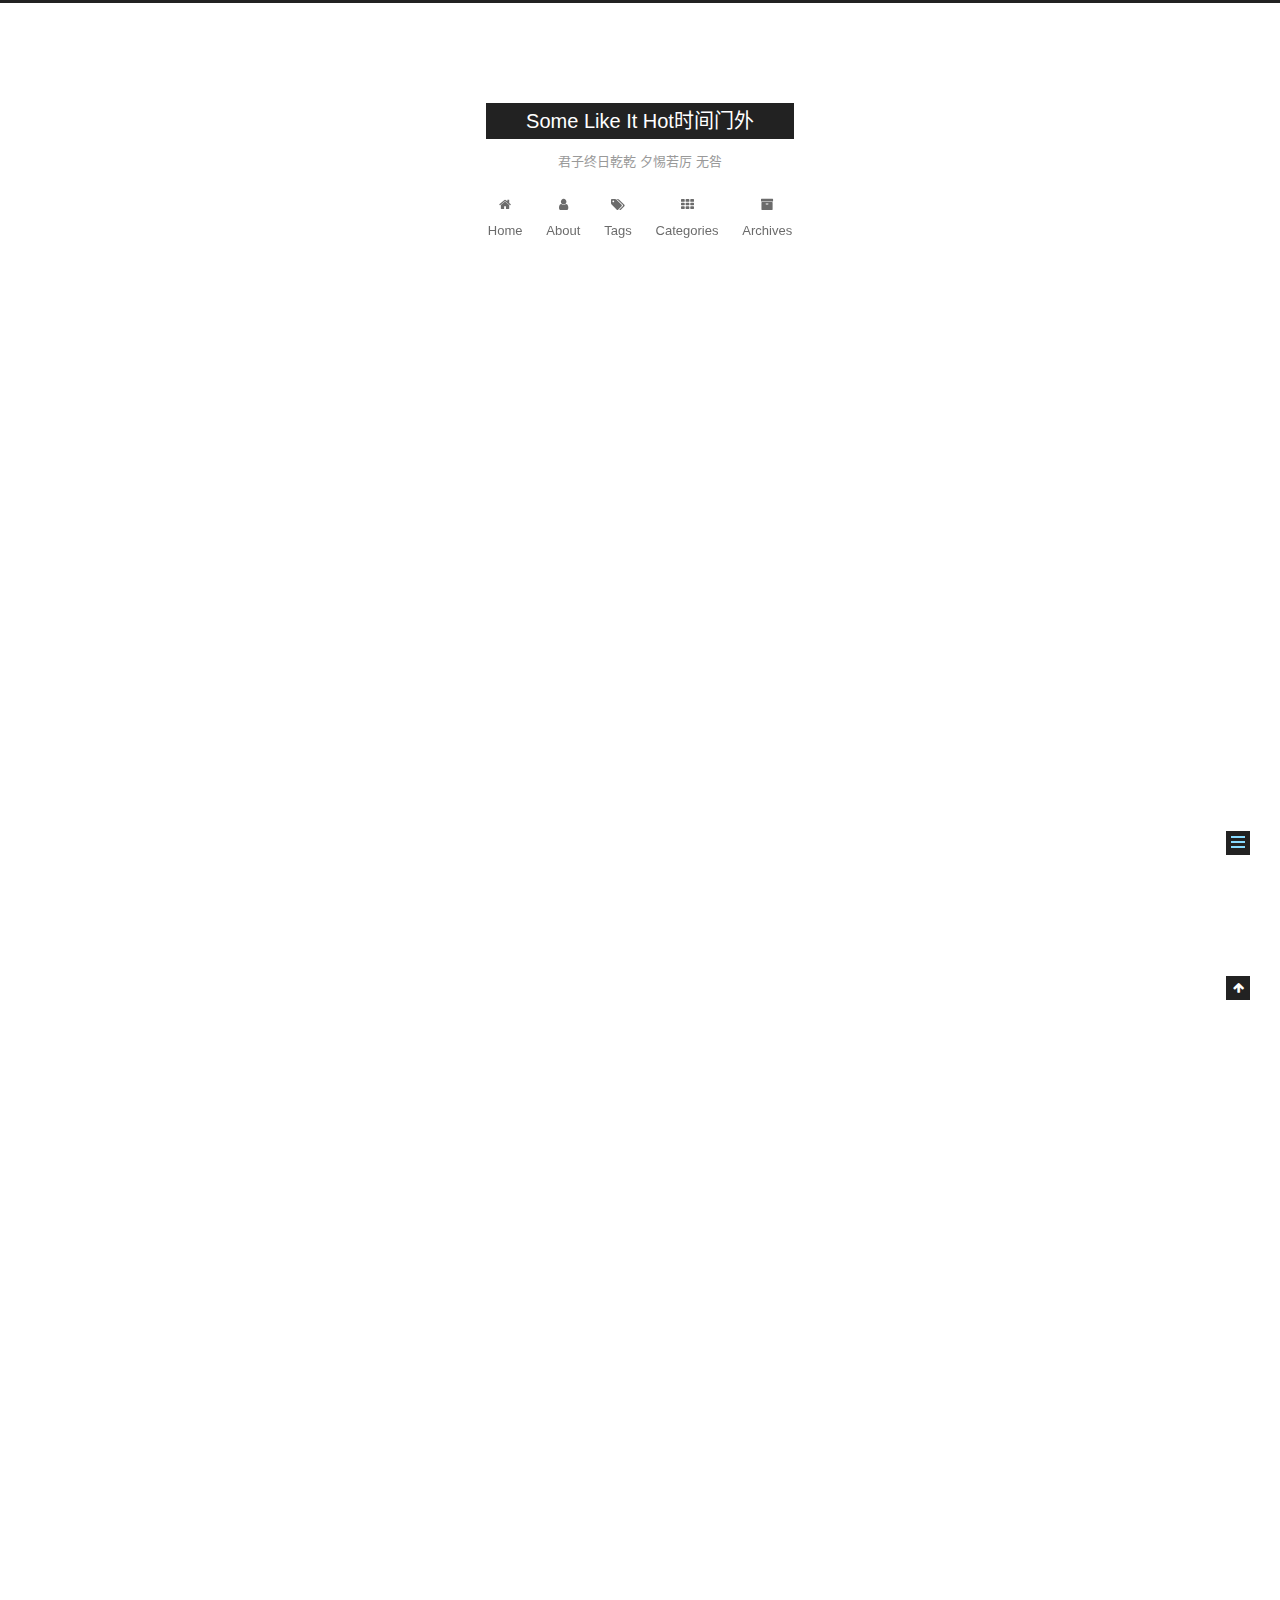
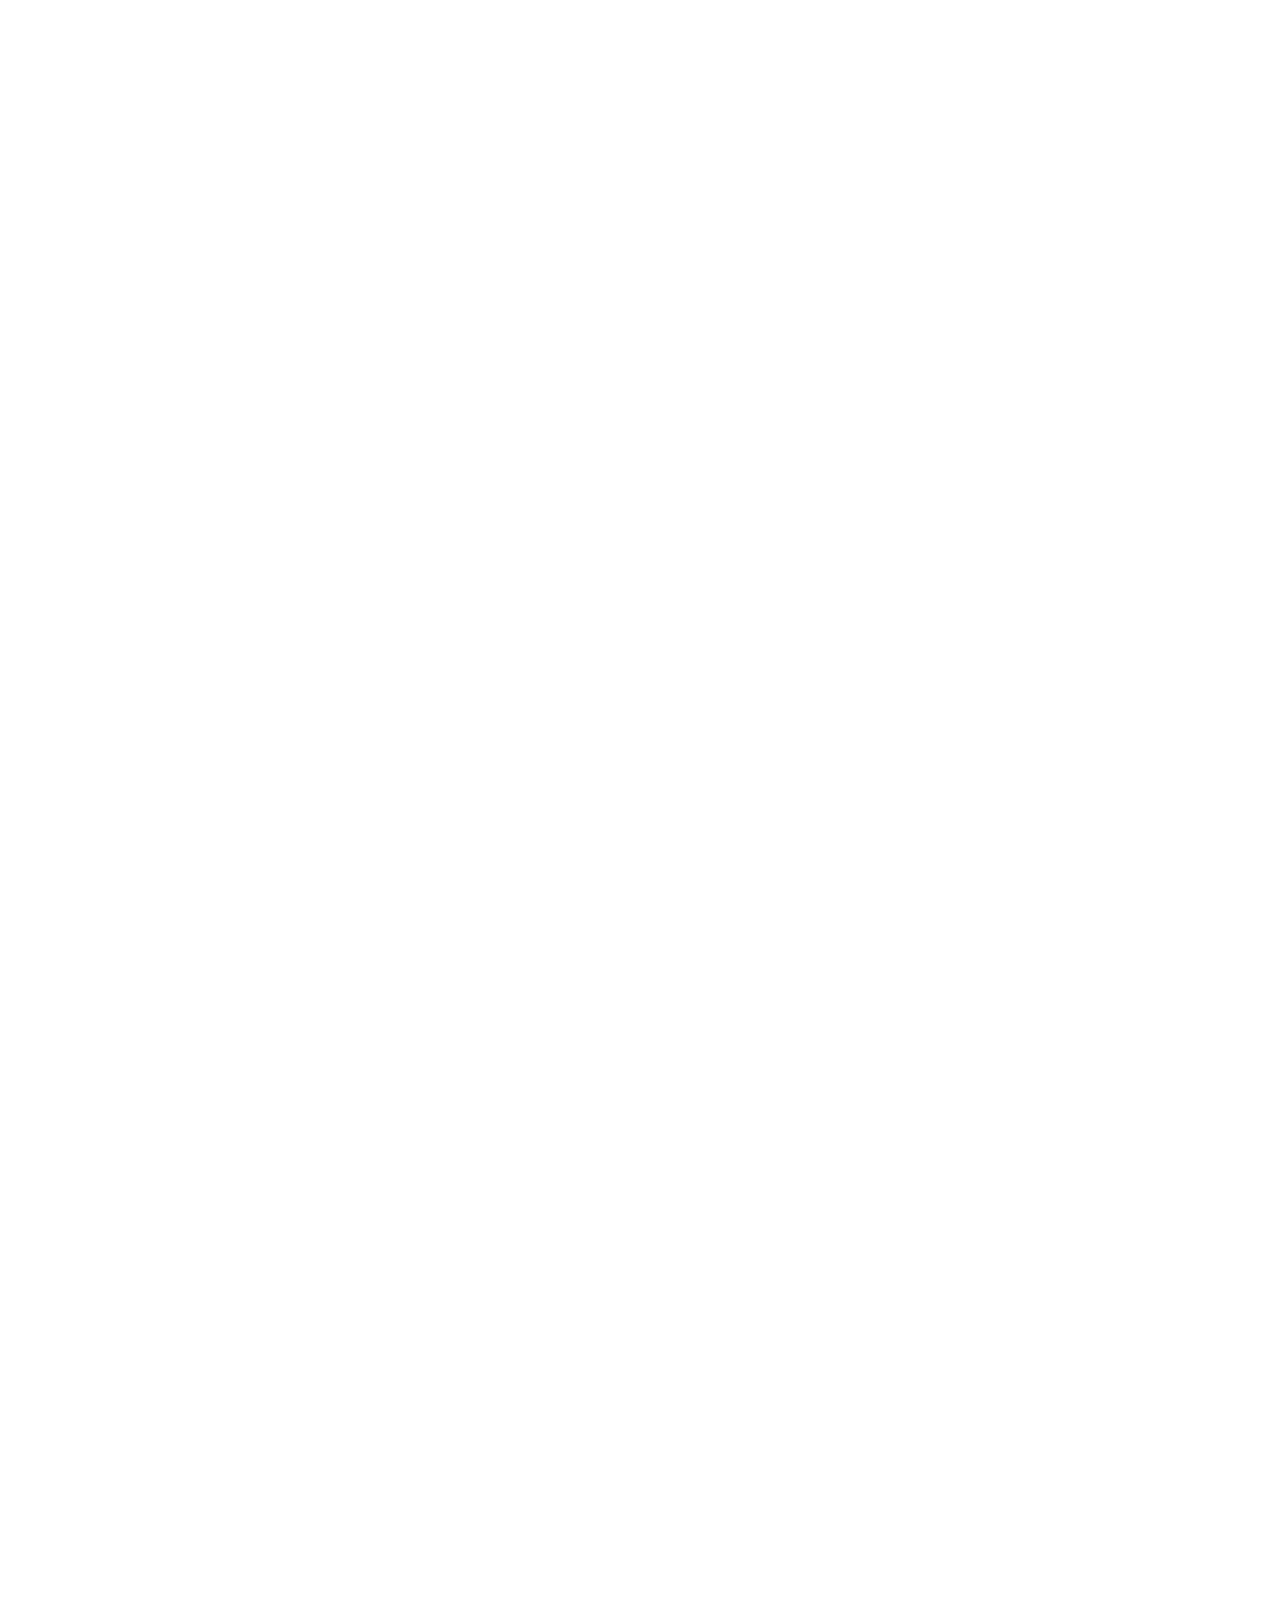
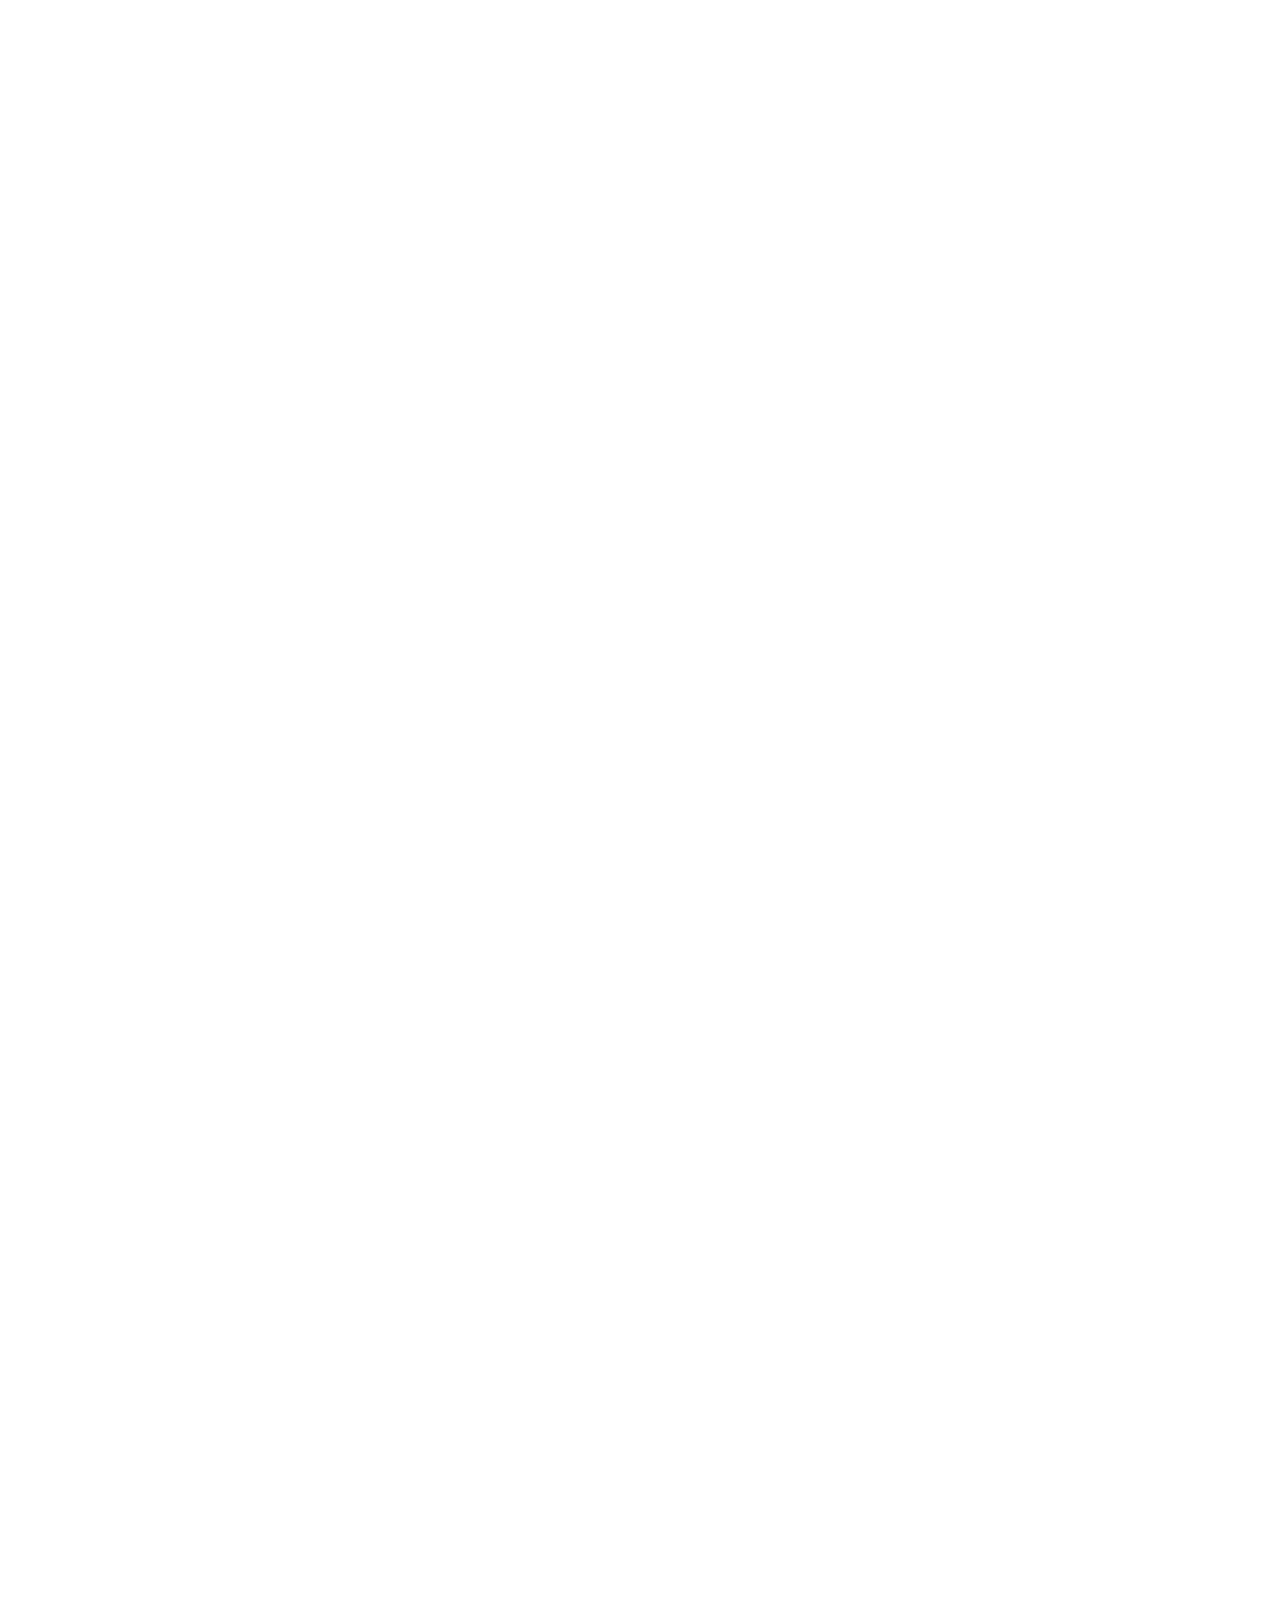
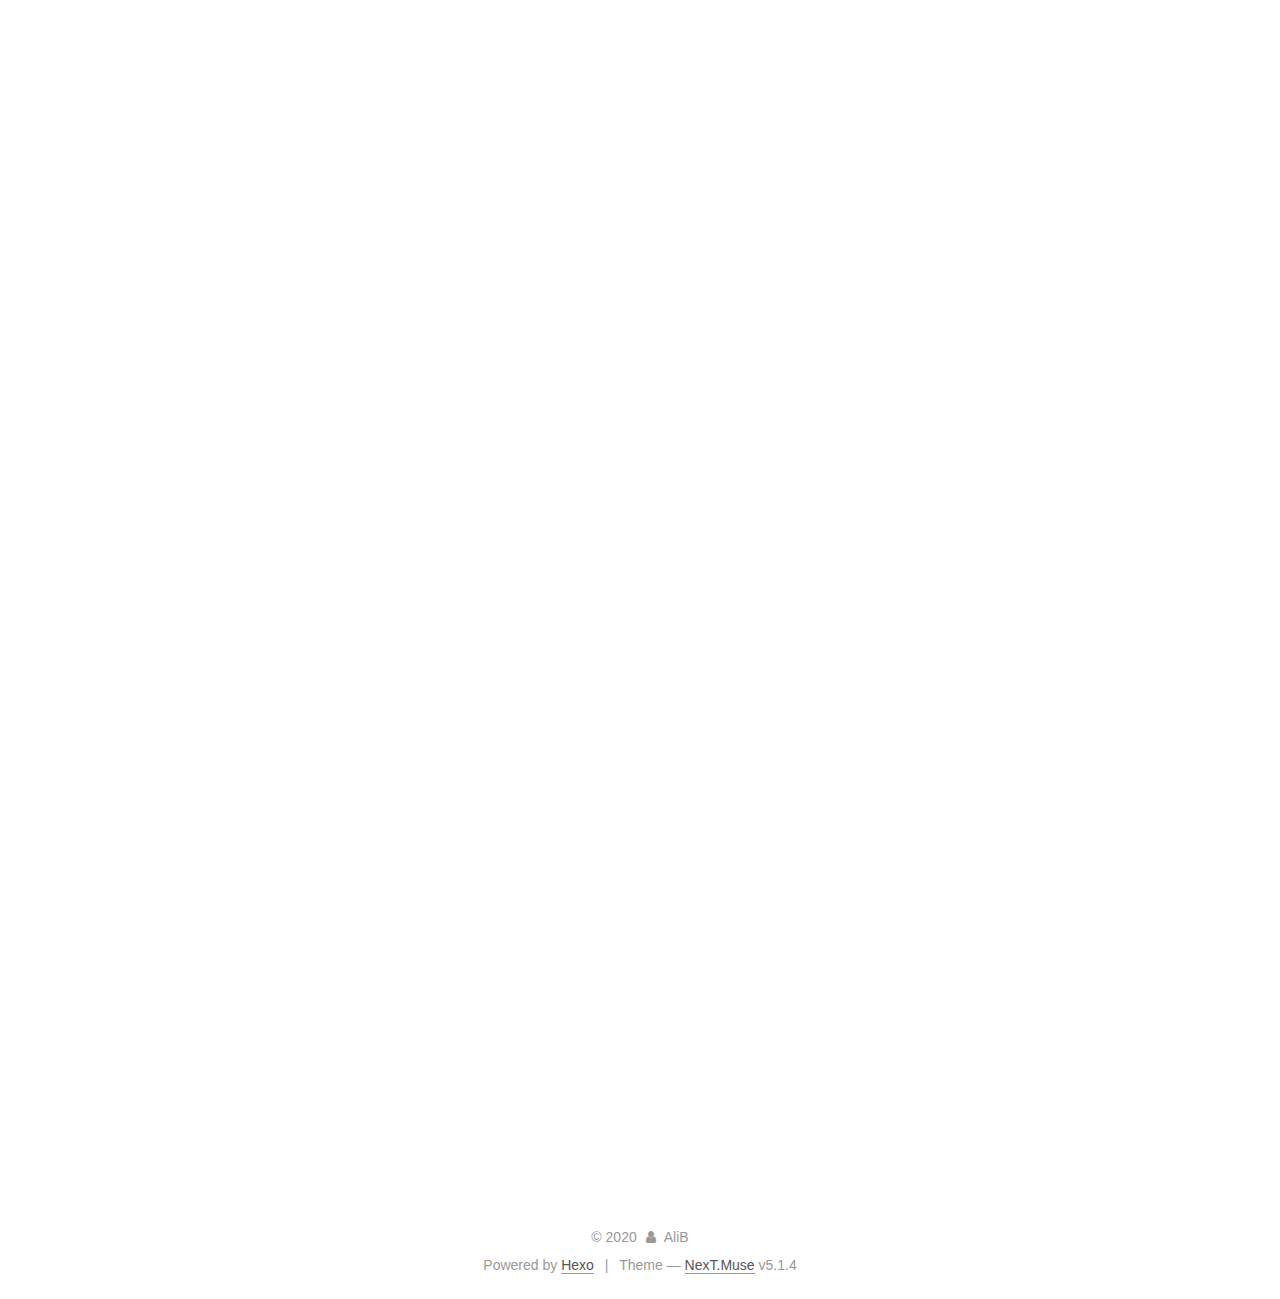
<file: 2020/07/21/SpringBoot注解/index.html>
<!DOCTYPE html>



  


<html class="theme-next muse use-motion" lang="zh-CN">
<head>
  <meta charset="UTF-8"/>
<meta http-equiv="X-UA-Compatible" content="IE=edge" />
<meta name="viewport" content="width=device-width, initial-scale=1, maximum-scale=1"/>
<meta name="theme-color" content="#222">









<meta http-equiv="Cache-Control" content="no-transform" />
<meta http-equiv="Cache-Control" content="no-siteapp" />
















  
  
  <link href="/lib/fancybox/source/jquery.fancybox.css?v=2.1.5" rel="stylesheet" type="text/css" />







<link href="/lib/font-awesome/css/font-awesome.min.css?v=4.6.2" rel="stylesheet" type="text/css" />

<link href="/css/main.css?v=5.1.4" rel="stylesheet" type="text/css" />


  <link rel="apple-touch-icon" sizes="180x180" href="/images/apple-touch-icon-next.png?v=5.1.4">


  <link rel="icon" type="image/png" sizes="32x32" href="/images/favicon-32x32-next.png?v=5.1.4">


  <link rel="icon" type="image/png" sizes="16x16" href="/images/favicon-16x16-next.png?v=5.1.4">


  <link rel="mask-icon" href="/images/logo.svg?v=5.1.4" color="#222">





  <meta name="keywords" content="Hexo, NexT" />





  <link rel="alternate" href="/atom.xml" title="Some Like It Hot时间门外" type="application/atom+xml" />






<meta name="description" content="Springboot注解了解一.注解列表@SpringbootApplication:包含了@ComponentScan、Configurtion和@EnableAutoConfigurtion注解其中@ComponentScan让SpringBoot扫描到Configurtion并把它加入到程序上下文 @Configurtion:等同于spring的XML配置文件;使用Java代码可以检查类型安">
<meta property="og:type" content="article">
<meta property="og:title" content="SpringBoot注解">
<meta property="og:url" content="http://www.lbzndroid.xyz/2020/07/21/SpringBoot%E6%B3%A8%E8%A7%A3/index.html">
<meta property="og:site_name" content="Some Like It Hot时间门外">
<meta property="og:description" content="Springboot注解了解一.注解列表@SpringbootApplication:包含了@ComponentScan、Configurtion和@EnableAutoConfigurtion注解其中@ComponentScan让SpringBoot扫描到Configurtion并把它加入到程序上下文 @Configurtion:等同于spring的XML配置文件;使用Java代码可以检查类型安">
<meta property="og:locale" content="zh_CN">
<meta property="article:published_time" content="2020-07-21T07:50:59.000Z">
<meta property="article:modified_time" content="2020-07-21T16:05:56.574Z">
<meta property="article:author" content="AliB">
<meta name="twitter:card" content="summary">



<script type="text/javascript" id="hexo.configurations">
  var NexT = window.NexT || {};
  var CONFIG = {
    root: '/',
    scheme: 'Muse',
    version: '5.1.4',
    sidebar: {"position":"left","display":"post","offset":12,"b2t":false,"scrollpercent":false,"onmobile":false},
    fancybox: true,
    tabs: true,
    motion: {"enable":true,"async":false,"transition":{"post_block":"fadeIn","post_header":"slideDownIn","post_body":"slideDownIn","coll_header":"slideLeftIn","sidebar":"slideUpIn"}},
    duoshuo: {
      userId: '0',
      author: 'Author'
    },
    algolia: {
      applicationID: '',
      apiKey: '',
      indexName: '',
      hits: {"per_page":10},
      labels: {"input_placeholder":"Search for Posts","hits_empty":"We didn't find any results for the search: ${query}","hits_stats":"${hits} results found in ${time} ms"}
    }
  };
</script>



  <link rel="canonical" href="http://www.lbzndroid.xyz/2020/07/21/SpringBoot注解/"/>





  <title>SpringBoot注解 | Some Like It Hot时间门外</title>
  








<meta name="generator" content="Hexo 4.2.1"></head>

<body itemscope itemtype="http://schema.org/WebPage" lang="zh-CN">

  
  
    
  

  <div class="container sidebar-position-left page-post-detail">
    <div class="headband"></div>

    <header id="header" class="header" itemscope itemtype="http://schema.org/WPHeader">
      <div class="header-inner"><div class="site-brand-wrapper">
  <div class="site-meta ">
    

    <div class="custom-logo-site-title">
      <a href="/"  class="brand" rel="start">
        <span class="logo-line-before"><i></i></span>
        <span class="site-title">Some Like It Hot时间门外</span>
        <span class="logo-line-after"><i></i></span>
      </a>
    </div>
      
        <p class="site-subtitle">君子终日乾乾 夕惕若厉 无咎</p>
      
  </div>

  <div class="site-nav-toggle">
    <button>
      <span class="btn-bar"></span>
      <span class="btn-bar"></span>
      <span class="btn-bar"></span>
    </button>
  </div>
</div>

<nav class="site-nav">
  

  
    <ul id="menu" class="menu">
      
        
        <li class="menu-item menu-item-home">
          <a href="/%20" rel="section">
            
              <i class="menu-item-icon fa fa-fw fa-home"></i> <br />
            
            Home
          </a>
        </li>
      
        
        <li class="menu-item menu-item-about">
          <a href="/about/%20" rel="section">
            
              <i class="menu-item-icon fa fa-fw fa-user"></i> <br />
            
            About
          </a>
        </li>
      
        
        <li class="menu-item menu-item-tags">
          <a href="/tags/%20" rel="section">
            
              <i class="menu-item-icon fa fa-fw fa-tags"></i> <br />
            
            Tags
          </a>
        </li>
      
        
        <li class="menu-item menu-item-categories">
          <a href="/categories/%20" rel="section">
            
              <i class="menu-item-icon fa fa-fw fa-th"></i> <br />
            
            Categories
          </a>
        </li>
      
        
        <li class="menu-item menu-item-archives">
          <a href="/archives/%20" rel="section">
            
              <i class="menu-item-icon fa fa-fw fa-archive"></i> <br />
            
            Archives
          </a>
        </li>
      

      
    </ul>
  

  
</nav>



 </div>
    </header>

    <main id="main" class="main">
      <div class="main-inner">
        <div class="content-wrap">
          <div id="content" class="content">
            

  <div id="posts" class="posts-expand">
    

  

  
  
  

  <article class="post post-type-normal" itemscope itemtype="http://schema.org/Article">
  
  
  
  <div class="post-block">
    <link itemprop="mainEntityOfPage" href="http://www.lbzndroid.xyz/2020/07/21/SpringBoot%E6%B3%A8%E8%A7%A3/">

    <span hidden itemprop="author" itemscope itemtype="http://schema.org/Person">
      <meta itemprop="name" content="AliB">
      <meta itemprop="description" content="">
      <meta itemprop="image" content="/images/avatar.png">
    </span>

    <span hidden itemprop="publisher" itemscope itemtype="http://schema.org/Organization">
      <meta itemprop="name" content="Some Like It Hot时间门外">
    </span>

    
      <header class="post-header">

        
        
          <h1 class="post-title" itemprop="name headline">SpringBoot注解</h1>
        

        <div class="post-meta">
          <span class="post-time">
            
              <span class="post-meta-item-icon">
                <i class="fa fa-calendar-o"></i>
              </span>
              
                <span class="post-meta-item-text">Posted on</span>
              
              <time title="Post created" itemprop="dateCreated datePublished" datetime="2020-07-21T15:50:59+08:00">
                2020-07-21
              </time>
            

            

            
          </span>

          

          
            
          

          
          

          

          

          

        </div>
      </header>
    

    
    
    
    <div class="post-body" itemprop="articleBody">

      
      

      
        <h2 id="Springboot注解了解"><a href="#Springboot注解了解" class="headerlink" title="Springboot注解了解"></a>Springboot注解了解</h2><h3 id="一-注解列表"><a href="#一-注解列表" class="headerlink" title="一.注解列表"></a>一.注解列表</h3><p><strong>@SpringbootApplication:</strong><br>包含了@ComponentScan、Configurtion和@EnableAutoConfigurtion注解<br>其中@ComponentScan让SpringBoot扫描到Configurtion并把它加入到程序上下文</p>
<p><strong>@Configurtion:</strong><br>等同于spring的XML配置文件;使用Java代码可以检查类型安全</p>
<p><strong>@EnableAutoConfigurtion:</strong> 自动配置</p>
<p><strong>ComponentScan:</strong> 组件扫描，可自动装配和发现一些bean</p>
<p><strong>Component:</strong>可配合CommandLineRunner使用，在程序启动后执行一些基础任务。</p>
<p><strong>@RestController:</strong>注解是@Controller与@ResponseBody的合集，表示这是个控制器并且是将函数的返回值直接填入HTTP响应体中，是REST风格的控制器。</p>
<p><strong>@Autowerid:</strong>自动导入</p>
<p><strong>@PathVariable:</strong>获取参数</p>
<p><strong>@JsonBackReferenve:</strong>解决嵌套外链问题</p>
<p><strong>@RepositoryRestResourcepublic</strong>配合spring-boot-starts-date-rest用</p>
<h3 id="二-注解详情"><a href="#二-注解详情" class="headerlink" title="二.注解详情"></a>二.注解详情</h3><p><strong>@SpringBootApplication:</strong>申明让spring boot自动给程序进行必要的配置，这个配置等同于：@Configuration ，@EnableAutoConfiguration 和 @ComponentScan 三个配置。</p>
<pre><code>package com.example.myproject;
import org.springframework.boot.SpringApplication;
import org.springframework.boot.autoconfigure.SpringBootApplication;

@SpringBootApplication // same as @Configuration @EnableAutoConfiguration @ComponentScan
public class Application {
public static void main(String[] args) {
    SpringApplication.run(Application.class, args);
    }
}</code></pre><p><strong>@ResponseBody：</strong>表示该方法的返回结果直接写入HTTP response body中，一般在异步获取数据时使用，用于构建RESTful的api。<br>在使用@RequestMapping后，返回值通常解析为跳转路径，加上@responsebody后返回结果不会被解析为跳转路径，而是直接写入HTTP response body中。<br>比如异步获取json数据，加上@responsebody后，会直接返回json数据。<br>该注解一般会配合@RequestMapping一起使用。示例代码：</p>
<pre><code>@RequestMapping(“/test”)
@ResponseBody
public String test(){
    return”ok”;
}</code></pre><p><strong>@Controller：</strong>用于定义控制器类，在spring 项目中由控制器负责将用户发来的URL请求转发到对应的服务接口（service层）<br>一般这个注解在类中，通常方法需要配合注解@RequestMapping。<br>示例代码：</p>
<pre><code>@Controller
@RequestMapping(“/demoInfo”)
publicclass DemoController {
    @Autowired
    private DemoInfoService demoInfoService;

@RequestMapping(&quot;/hello&quot;)
public String hello(Map map){
    System.out.println(&quot;DemoController.hello()&quot;);
    map.put(&quot;hello&quot;,&quot;from TemplateController.helloHtml&quot;);
    //会使用hello.html或者hello.ftl模板进行渲染显示.
    return&quot;/hello&quot;;
    }
}</code></pre><p>@RestController：用于标注控制层组件(如struts中的action)，@ResponseBody和@Controller的合集。<br>示例代码：</p>
<pre><code>package com.coole.demo.web;
import org.springframework.web.bind.annotation.RequestMapping;
import org.springframework.web.bind.annotation.RestController;

@RestController
@RequestMapping(“/demoInfo2”)
publicclass DemoController2 {

@RequestMapping(&quot;/test&quot;)
public String test(){
return&quot;ok&quot;;
    }
}</code></pre><p><strong>@RequestMapping：</strong>提供路由信息，负责URL到Controller中的具体函数的映射。</p>
<p><strong>@EnableAutoConfiguration</strong>：Spring Boot自动配置（auto-configuration）：尝试根据你添加的jar依赖自动配置你的Spring应用。<br>例如，如果你的classpath下存在HSQLDB，并且你没有手动配置任何数据库连接beans，那么我们将自动配置一个内存型（in-memory）数据库”。<br>你可以将@EnableAutoConfiguration或者@SpringBootApplication注解添加到一个@Configuration类上来选择自动配置。<br>如果发现应用了你不想要的特定自动配置类，你可以使用@EnableAutoConfiguration注解的排除属性来禁用它们。</p>
<p><strong>@ComponentScan：</strong>表示将该类自动发现扫描组件。<br>个人理解相当于，如果扫描到有@Component、@Controller、@Service等这些注解的类，并注册为Bean，可以自动收集所有的Spring组件，包括@Configuration类。<br>我们经常使用@ComponentScan注解搜索beans，并结合@Autowired注解导入。可以自动收集所有的Spring组件，包括@Configuration类。<br>如果没有配置的话，Spring Boot会扫描启动类所在包下以及子包下的使用了@Service,@Repository等注解的类。</p>
<p><strong>@Configuration：</strong>相当于传统的xml配置文件，如果有些第三方库需要用到xml文件，建议仍然通过@Configuration类作为项目的配置主类——可以使用@ImportResource注解加载xml配置文件。</p>
<p><strong>@Import</strong>：用来导入其他配置类。</p>
<p><strong>@ImportResource</strong>：用来加载xml配置文件。</p>
<p><strong>@Autowired</strong>：自动导入依赖的bean</p>
<p><strong>@Service</strong>：一般用于修饰service层的组件</p>
<p><strong>@Repository</strong>：使用@Repository注解可以确保DAO或者repositories提供异常转译，这个注解修饰的DAO或者repositories类会被ComponetScan发现并配置，同时也不需要为它们提供XML配置项。</p>
<p><strong>@Bean</strong>：用@Bean标注方法等价于XML中配置的bean。</p>
<p><strong>@Value</strong>：注入Spring boot application.properties配置的属性的值。示例代码：</p>
<pre><code>@Value(value = “#{message}”)
private String message;</code></pre><p><strong>@Inject：</strong>等价于默认的@Autowired，只是没有required属性；</p>
<p><strong>@Component</strong>：泛指组件，当组件不好归类的时候，我们可以使用这个注解进行标注。</p>
<p><strong>@Bean</strong>：相当于XML中的,放在方法的上面，而不是类，意思是产生一个bean,并交给spring管理。</p>
<p><strong>@AutoWired</strong>：自动导入依赖的bean。byType方式。把配置好的Bean拿来用，完成属性、方法的组装，它可以对类成员变量、方法及构造函数进行标注，完成自动装配的工作。当加上（required=false）时，就算找不到bean也不报错。</p>
<p><strong>@Qualifier</strong>：当有多个同一类型的Bean时，可以用@Qualifier(“name”)来指定。与@Autowired配合使用。@Qualifier限定描述符除了能根据名字进行注入，但能进行更细粒度的控制如何选择候选者，具体使用方式如下：</p>
<pre><code>@Autowired
@Qualifier(value = “demoInfoService”)
private DemoInfoService demoInfoService;</code></pre><p><strong>@Resource</strong>(name=”name”,type=”type”)：没有括号内内容的话，默认byName。与@Autowired干类似的事。</p>
<h3 id="三-Jpa注解"><a href="#三-Jpa注解" class="headerlink" title="三.Jpa注解"></a>三.Jpa注解</h3><p><strong>@Entity</strong>：@Table(name=”“)：表明这是一个实体类。一般用于jpa这两个注解一般一块使用，但是如果表名和实体类名相同的话，@Table可以省略</p>
<p><strong>@MappedSuperClass</strong>:用在确定是父类的entity上。父类的属性子类可以继承。</p>
<p><strong>@NoRepositoryBean</strong>:一般用作父类的repository，有这个注解，spring不会去实例化该repository。</p>
<p><strong>@Column</strong>：如果字段名与列名相同，则可以省略。</p>
<p><strong>@Id</strong>：表示该属性为主键。</p>
<p><strong>@GeneratedValue</strong>(strategy=GenerationType.SEQUENCE,generator= “repair_seq”)：表示主键生成策略是sequence（可以为Auto、IDENTITY、native等，Auto表示可在多个数据库间切换），指定sequence的名字是repair_seq。</p>
<p><strong>@SequenceGeneretor</strong>(name = “repair_seq”, sequenceName = “seq_repair”, allocationSize = 1)：name为sequence的名称，以便使用，sequenceName为数据库的sequence名称，两个名称可以一致。</p>
<p><strong>@Transient：</strong>表示该属性并非一个到数据库表的字段的映射,ORM框架将忽略该属性。<br>如果一个属性并非数据库表的字段映射,就务必将其标示为@Transient,否则,ORM框架默认其注解为@Basic。@Basic(fetch=FetchType.LAZY)：标记可以指定实体属性的加载方式</p>
<p><strong>@JsonIgnore</strong>：作用是json序列化时将Java bean中的一些属性忽略掉,序列化和反序列化都受影响。</p>
<p><strong>@JoinColumn</strong>（name=”loginId”）:一对一：本表中指向另一个表的外键。一对多：另一个表指向本表的外键。</p>
<p><strong>@OneToOne</strong>、<strong>@OneToMany</strong>、<strong>@ManyToOne</strong>：对应hibernate配置文件中的一对一，一对多，多对一。</p>
<h3 id="四-SpringMVC注解"><a href="#四-SpringMVC注解" class="headerlink" title="四.SpringMVC注解"></a>四.SpringMVC注解</h3><p><strong>@RequestMapping</strong>：@RequestMapping(“/path”)表示该控制器处理所有“/path”的URL请求。<br>RequestMapping是一个用来处理请求地址映射的注解，可用于类或方法上。<br>用于类上，表示类中的所有响应请求的方法都是以该地址作为父路径。该注解有六个属性：</p>
<p><strong>params</strong>:指定request中必须包含某些参数值是，才让该方法处理。</p>
<p><strong>headers</strong>:指定request中必须包含某些指定的header值，才能让该方法处理请求。</p>
<p><strong>value</strong>:指定请求的实际地址，指定的地址可以是URI Template 模式</p>
<p><strong>method</strong>:指定请求的method类型， GET、POST、PUT、DELETE等</p>
<p><strong>consumes</strong>:指定处理请求的提交内容类型（Content-Type），如application/json,text/html;</p>
<p><strong>produces</strong>:指定返回的内容类型，仅当request请求头中的(Accept)类型中包含该指定类型才返回</p>
<p><strong>@RequestParam</strong>：用在方法的参数前面。<br>@RequestParam<br>String a =request.getParameter(“a”)。</p>
<p>@PathVariable:路径变量。如</p>
<pre><code>RequestMapping(“user/get/mac/{macAddress}”)
public String getByMacAddress(@PathVariable String macAddress){
//do something;
}</code></pre><p>参数与大括号里的名字一样要相同。</p>
<h3 id="五-全局异常处理"><a href="#五-全局异常处理" class="headerlink" title="五.全局异常处理"></a>五.全局异常处理</h3><p><strong>@ControllerAdvice</strong>：包含@Component。可以被扫描到。统一处理异常。</p>
<p><strong>@ExceptionHandler</strong>（Exception.class）：用在方法上面表示遇到这个异常就执行以下方法。</p>

      
    </div>
    
    
    

    

    

    

    <footer class="post-footer">
      

      
      
      

      
        <div class="post-nav">
          <div class="post-nav-next post-nav-item">
            
              <a href="/2020/05/15/next%E9%85%8D%E7%BD%AE/" rel="next" title="next配置">
                <i class="fa fa-chevron-left"></i> next配置
              </a>
            
          </div>

          <span class="post-nav-divider"></span>

          <div class="post-nav-prev post-nav-item">
            
          </div>
        </div>
      

      
      
    </footer>
  </div>
  
  
  
  </article>



    <div class="post-spread">
      
    </div>
  </div>


          </div>
          


          

  



        </div>
        
          
  
  <div class="sidebar-toggle">
    <div class="sidebar-toggle-line-wrap">
      <span class="sidebar-toggle-line sidebar-toggle-line-first"></span>
      <span class="sidebar-toggle-line sidebar-toggle-line-middle"></span>
      <span class="sidebar-toggle-line sidebar-toggle-line-last"></span>
    </div>
  </div>

  <aside id="sidebar" class="sidebar">
    
    <div class="sidebar-inner">

      

      
        <ul class="sidebar-nav motion-element">
          <li class="sidebar-nav-toc sidebar-nav-active" data-target="post-toc-wrap">
            Table of Contents
          </li>
          <li class="sidebar-nav-overview" data-target="site-overview-wrap">
            Overview
          </li>
        </ul>
      

      <section class="site-overview-wrap sidebar-panel">
        <div class="site-overview">
          <div class="site-author motion-element" itemprop="author" itemscope itemtype="http://schema.org/Person">
            
              <img class="site-author-image" itemprop="image"
                src="/images/avatar.png"
                alt="AliB" />
            
              <p class="site-author-name" itemprop="name">AliB</p>
              <p class="site-description motion-element" itemprop="description">个人博客</p>
          </div>

          <nav class="site-state motion-element">

            
              <div class="site-state-item site-state-posts">
              
                <a href="/archives/%20%7C%7C%20archive">
              
                  <span class="site-state-item-count">2</span>
                  <span class="site-state-item-name">posts</span>
                </a>
              </div>
            

            
              
              
              <div class="site-state-item site-state-categories">
                <a href="/categories/index.html">
                  <span class="site-state-item-count">1</span>
                  <span class="site-state-item-name">categories</span>
                </a>
              </div>
            

            

          </nav>

          
            <div class="feed-link motion-element">
              <a href="/atom.xml" rel="alternate">
                <i class="fa fa-rss"></i>
                RSS
              </a>
            </div>
          

          

          
          

          
          

          

        </div>
      </section>

      
      <!--noindex-->
        <section class="post-toc-wrap motion-element sidebar-panel sidebar-panel-active">
          <div class="post-toc">

            
              
            

            
              <div class="post-toc-content"><ol class="nav"><li class="nav-item nav-level-2"><a class="nav-link" href="#Springboot注解了解"><span class="nav-number">1.</span> <span class="nav-text">Springboot注解了解</span></a><ol class="nav-child"><li class="nav-item nav-level-3"><a class="nav-link" href="#一-注解列表"><span class="nav-number">1.1.</span> <span class="nav-text">一.注解列表</span></a></li><li class="nav-item nav-level-3"><a class="nav-link" href="#二-注解详情"><span class="nav-number">1.2.</span> <span class="nav-text">二.注解详情</span></a></li><li class="nav-item nav-level-3"><a class="nav-link" href="#三-Jpa注解"><span class="nav-number">1.3.</span> <span class="nav-text">三.Jpa注解</span></a></li><li class="nav-item nav-level-3"><a class="nav-link" href="#四-SpringMVC注解"><span class="nav-number">1.4.</span> <span class="nav-text">四.SpringMVC注解</span></a></li><li class="nav-item nav-level-3"><a class="nav-link" href="#五-全局异常处理"><span class="nav-number">1.5.</span> <span class="nav-text">五.全局异常处理</span></a></li></ol></li></ol></div>
            

          </div>
        </section>
      <!--/noindex-->
      

      

    </div>
  </aside>


        
      </div>
    </main>

    <footer id="footer" class="footer">
      <div class="footer-inner">
        <div class="copyright">&copy; <span itemprop="copyrightYear">2020</span>
  <span class="with-love">
    <i class="fa fa-user"></i>
  </span>
  <span class="author" itemprop="copyrightHolder">AliB</span>

  
</div>


  <div class="powered-by">Powered by <a class="theme-link" target="_blank" href="https://hexo.io">Hexo</a></div>



  <span class="post-meta-divider">|</span>



  <div class="theme-info">Theme &mdash; <a class="theme-link" target="_blank" href="https://github.com/iissnan/hexo-theme-next">NexT.Muse</a> v5.1.4</div>




        







        
      </div>
    </footer>

    
      <div class="back-to-top">
        <i class="fa fa-arrow-up"></i>
        
      </div>
    

    

  </div>

  

<script type="text/javascript">
  if (Object.prototype.toString.call(window.Promise) !== '[object Function]') {
    window.Promise = null;
  }
</script>









  












  
  
    <script type="text/javascript" src="/lib/jquery/index.js?v=2.1.3"></script>
  

  
  
    <script type="text/javascript" src="/lib/fastclick/lib/fastclick.min.js?v=1.0.6"></script>
  

  
  
    <script type="text/javascript" src="/lib/jquery_lazyload/jquery.lazyload.js?v=1.9.7"></script>
  

  
  
    <script type="text/javascript" src="/lib/velocity/velocity.min.js?v=1.2.1"></script>
  

  
  
    <script type="text/javascript" src="/lib/velocity/velocity.ui.min.js?v=1.2.1"></script>
  

  
  
    <script type="text/javascript" src="/lib/fancybox/source/jquery.fancybox.pack.js?v=2.1.5"></script>
  


  


  <script type="text/javascript" src="/js/src/utils.js?v=5.1.4"></script>

  <script type="text/javascript" src="/js/src/motion.js?v=5.1.4"></script>



  
  

  
  <script type="text/javascript" src="/js/src/scrollspy.js?v=5.1.4"></script>
<script type="text/javascript" src="/js/src/post-details.js?v=5.1.4"></script>



  


  <script type="text/javascript" src="/js/src/bootstrap.js?v=5.1.4"></script>



  


  




	





  





  












  





  

  

  

  
  

  

  

  

</body>
</html>
</file>
<file: css/main.css>
/* normalize.css v3.0.2 | MIT License | git.io/normalize */
html {
  font-family: sans-serif; /* 1 */
  -ms-text-size-adjust: 100%; /* 2 */
  -webkit-text-size-adjust: 100%; /* 2 */
}
body {
  margin: 0;
}
article,
aside,
details,
figcaption,
figure,
footer,
header,
hgroup,
main,
menu,
nav,
section,
summary {
  display: block;
}
audio,
canvas,
progress,
video {
  display: inline-block; /* 1 */
  vertical-align: baseline; /* 2 */
}
audio:not([controls]) {
  display: none;
  height: 0;
}
[hidden],
template {
  display: none;
}
a {
  background-color: transparent;
}
a:active,
a:hover {
  outline: 0;
}
abbr[title] {
  border-bottom: 1px dotted;
}
b,
strong {
  font-weight: bold;
}
dfn {
  font-style: italic;
}
h1 {
  font-size: 2em;
  margin: 0.67em 0;
}
mark {
  background: #ff0;
  color: #000;
}
small {
  font-size: 80%;
}
sub,
sup {
  font-size: 75%;
  line-height: 0;
  position: relative;
  vertical-align: baseline;
}
sup {
  top: -0.5em;
}
sub {
  bottom: -0.25em;
}
img {
  border: 0;
}
svg:not(:root) {
  overflow: hidden;
}
figure {
  margin: 1em 40px;
}
hr {
  -moz-box-sizing: content-box;
  box-sizing: content-box;
  height: 0;
}
pre {
  overflow: auto;
}
code,
kbd,
pre,
samp {
  font-family: monospace, monospace;
  font-size: 1em;
}
button,
input,
optgroup,
select,
textarea {
  color: inherit; /* 1 */
  font: inherit; /* 2 */
  margin: 0; /* 3 */
}
button {
  overflow: visible;
}
button,
select {
  text-transform: none;
}
button,
html input[type="button"],
input[type="reset"],
input[type="submit"] {
  -webkit-appearance: button; /* 2 */
  cursor: pointer; /* 3 */
}
button[disabled],
html input[disabled] {
  cursor: default;
}
button::-moz-focus-inner,
input::-moz-focus-inner {
  border: 0;
  padding: 0;
}
input {
  line-height: normal;
}
input[type="checkbox"],
input[type="radio"] {
  box-sizing: border-box; /* 1 */
  padding: 0; /* 2 */
}
input[type="number"]::-webkit-inner-spin-button,
input[type="number"]::-webkit-outer-spin-button {
  height: auto;
}
input[type="search"] {
  -webkit-appearance: textfield; /* 1 */
  -moz-box-sizing: content-box;
  -webkit-box-sizing: content-box; /* 2 */
  box-sizing: content-box;
}
input[type="search"]::-webkit-search-cancel-button,
input[type="search"]::-webkit-search-decoration {
  -webkit-appearance: none;
}
fieldset {
  border: 1px solid #c0c0c0;
  margin: 0 2px;
  padding: 0.35em 0.625em 0.75em;
}
legend {
  border: 0; /* 1 */
  padding: 0; /* 2 */
}
textarea {
  overflow: auto;
}
optgroup {
  font-weight: bold;
}
table {
  border-collapse: collapse;
  border-spacing: 0;
}
td,
th {
  padding: 0;
}
::selection {
  background: #262a30;
  color: #fff;
}
body {
  position: relative;
  font-family: 'Lato', "PingFang SC", "Microsoft YaHei", sans-serif;
  font-size: 14px;
  line-height: 2;
  color: #555;
  background: #fff;
}
@media (max-width: 767px) {
  body {
    padding-right: 0 !important;
  }
}
@media (min-width: 768px) and (max-width: 991px) {
  body {
    padding-right: 0 !important;
  }
}
@media (min-width: 1600px) {
  body {
    font-size: 16px;
  }
}
h1,
h2,
h3,
h4,
h5,
h6 {
  margin: 0;
  padding: 0;
  font-weight: bold;
  line-height: 1.5;
  font-family: 'Lato', "PingFang SC", "Microsoft YaHei", sans-serif;
}
h2,
h3,
h4,
h5,
h6 {
  margin: 20px 0 15px;
}
h1 {
  font-size: 22px;
}
@media (max-width: 767px) {
  h1 {
    font-size: 18px;
  }
}
h2 {
  font-size: 20px;
}
@media (max-width: 767px) {
  h2 {
    font-size: 16px;
  }
}
h3 {
  font-size: 18px;
}
@media (max-width: 767px) {
  h3 {
    font-size: 14px;
  }
}
h4 {
  font-size: 16px;
}
@media (max-width: 767px) {
  h4 {
    font-size: 12px;
  }
}
h5 {
  font-size: 14px;
}
@media (max-width: 767px) {
  h5 {
    font-size: 10px;
  }
}
h6 {
  font-size: 12px;
}
@media (max-width: 767px) {
  h6 {
    font-size: 8px;
  }
}
p {
  margin: 0 0 20px 0;
}
a {
  color: #555;
  text-decoration: none;
  outline: none;
  border-bottom: 1px solid #999;
  word-wrap: break-word;
}
a:hover {
  color: #222;
  border-bottom-color: #222;
}
blockquote {
  margin: 0;
  padding: 0;
}
img {
  display: block;
  margin: auto;
  max-width: 100%;
  height: auto;
}
hr {
  margin: 40px 0;
  height: 3px;
  border: none;
  background-color: #ddd;
  background-image: repeating-linear-gradient(-45deg, #fff, #fff 4px, transparent 4px, transparent 8px);
}
blockquote {
  padding: 0 15px;
  color: #666;
  border-left: 4px solid #ddd;
}
blockquote cite::before {
  content: "-";
  padding: 0 5px;
}
dt {
  font-weight: 700;
}
dd {
  margin: 0;
  padding: 0;
}
kbd {
  border: 1px solid #ccc;
  border-radius: 0.2em;
  box-shadow: 0.1em 0.1em 0.2em rgba(0,0,0,0.1);
  background-color: #f9f9f9;
  font-family: inherit;
  background-image: -webkit-linear-gradient(top, #eee, #fff, #eee);
  padding: 0.1em 0.3em;
  white-space: nowrap;
}
.text-left {
  text-align: left;
}
.text-center {
  text-align: center;
}
.text-right {
  text-align: right;
}
.text-justify {
  text-align: justify;
}
.text-nowrap {
  white-space: nowrap;
}
.text-lowercase {
  text-transform: lowercase;
}
.text-uppercase {
  text-transform: uppercase;
}
.text-capitalize {
  text-transform: capitalize;
}
.center-block {
  display: block;
  margin-left: auto;
  margin-right: auto;
}
.clearfix:before,
.clearfix:after {
  content: " ";
  display: table;
}
.clearfix:after {
  clear: both;
}
.pullquote {
  width: 45%;
}
.pullquote.left {
  float: left;
  margin-left: 5px;
  margin-right: 10px;
}
.pullquote.right {
  float: right;
  margin-left: 10px;
  margin-right: 5px;
}
.affix.affix.affix {
  position: fixed;
}
.translation {
  margin-top: -20px;
  font-size: 14px;
  color: #999;
}
.scrollbar-measure {
  width: 100px;
  height: 100px;
  overflow: scroll;
  position: absolute;
  top: -9999px;
}
.use-motion .motion-element {
  opacity: 0;
}
table {
  margin: 20px 0;
  width: 100%;
  border-collapse: collapse;
  border-spacing: 0;
  border: 1px solid #ddd;
  font-size: 14px;
  table-layout: fixed;
  word-wrap: break-all;
}
table>tbody>tr:nth-of-type(odd) {
  background-color: #f9f9f9;
}
table>tbody>tr:hover {
  background-color: #f5f5f5;
}
caption,
th,
td {
  padding: 8px;
  text-align: left;
  vertical-align: middle;
  font-weight: normal;
}
th,
td {
  border-bottom: 3px solid #ddd;
  border-right: 1px solid #eee;
}
th {
  padding-bottom: 10px;
  font-weight: 700;
}
td {
  border-bottom-width: 1px;
}
html,
body {
  height: 100%;
}
.container {
  position: relative;
  min-height: 100%;
}
.header-inner {
  margin: 0 auto;
  padding: 100px 0 70px;
  width: 700px;
}
@media (min-width: 1600px) {
  .container .header-inner {
    width: 900px;
  }
}
.main {
  padding-bottom: 150px;
}
.main-inner {
  margin: 0 auto;
  width: 700px;
}
@media (min-width: 1600px) {
  .container .main-inner {
    width: 900px;
  }
}
.footer {
  position: absolute;
  left: 0;
  bottom: 0;
  width: 100%;
  min-height: 50px;
}
.footer-inner {
  box-sizing: border-box;
  margin: 20px auto;
  width: 700px;
}
@media (min-width: 1600px) {
  .container .footer-inner {
    width: 900px;
  }
}
pre,
.highlight {
  overflow: auto;
  margin: 20px 0;
  padding: 0;
  font-size: 13px;
  color: #4d4d4c;
  background: #f7f7f7;
  line-height: 1.6;
}
pre,
code {
  font-family: consolas, Menlo, "PingFang SC", "Microsoft YaHei", monospace;
}
code {
  padding: 2px 4px;
  word-wrap: break-word;
  color: #555;
  background: #eee;
  border-radius: 3px;
  font-size: 13px;
}
pre {
  padding: 10px;
}
pre code {
  padding: 0;
  color: #4d4d4c;
  background: none;
  text-shadow: none;
}
.highlight {
  border-radius: 1px;
}
.highlight pre {
  border: none;
  margin: 0;
  padding: 10px 0;
}
.highlight table {
  margin: 0;
  width: auto;
  border: none;
}
.highlight td {
  border: none;
  padding: 0;
}
.highlight figcaption {
  font-size: 1em;
  color: #4d4d4c;
  line-height: 1em;
  margin-bottom: 1em;
}
.highlight figcaption:before,
.highlight figcaption:after {
  content: " ";
  display: table;
}
.highlight figcaption:after {
  clear: both;
}
.highlight figcaption a {
  float: right;
  color: #4d4d4c;
}
.highlight figcaption a:hover {
  border-bottom-color: #4d4d4c;
}
.highlight .gutter pre {
  padding-left: 10px;
  padding-right: 10px;
  color: #869194;
  text-align: right;
  background-color: #eff2f3;
}
.highlight .code pre {
  width: 100%;
  padding-left: 10px;
  padding-right: 10px;
  background-color: #f7f7f7;
}
.highlight .line {
  height: 20px;
}
.gutter {
  -webkit-user-select: none;
  -moz-user-select: none;
  -ms-user-select: none;
  user-select: none;
}
.gist table {
  width: auto;
}
.gist table td {
  border: none;
}
pre .deletion {
  background: #fdd;
}
pre .addition {
  background: #dfd;
}
pre .meta {
  color: #8959a8;
}
pre .comment {
  color: #8e908c;
}
pre .variable,
pre .attribute,
pre .tag,
pre .regexp,
pre .ruby .constant,
pre .xml .tag .title,
pre .xml .pi,
pre .xml .doctype,
pre .html .doctype,
pre .css .id,
pre .css .class,
pre .css .pseudo {
  color: #c82829;
}
pre .number,
pre .preprocessor,
pre .built_in,
pre .literal,
pre .params,
pre .constant,
pre .command {
  color: #f5871f;
}
pre .ruby .class .title,
pre .css .rules .attribute,
pre .string,
pre .value,
pre .inheritance,
pre .header,
pre .ruby .symbol,
pre .xml .cdata,
pre .special,
pre .number,
pre .formula {
  color: #718c00;
}
pre .title,
pre .css .hexcolor {
  color: #3e999f;
}
pre .function,
pre .python .decorator,
pre .python .title,
pre .ruby .function .title,
pre .ruby .title .keyword,
pre .perl .sub,
pre .javascript .title,
pre .coffeescript .title {
  color: #4271ae;
}
pre .keyword,
pre .javascript .function {
  color: #8959a8;
}
.full-image.full-image.full-image.full-image {
  border: none;
  max-width: 100%;
  width: auto;
  margin: 20px auto 25px;
}
@media (min-width: 992px) {
  .full-image.full-image.full-image.full-image {
    max-width: none;
    width: 110%;
    margin: 25px -5%;
  }
}
.blockquote-center,
.page-home .post-type-quote blockquote,
.page-post-detail .post-type-quote blockquote {
  position: relative;
  margin: 40px 0;
  padding: 0;
  border-left: none;
  text-align: center;
}
.blockquote-center::before,
.page-home .post-type-quote blockquote::before,
.page-post-detail .post-type-quote blockquote::before,
.blockquote-center::after,
.page-home .post-type-quote blockquote::after,
.page-post-detail .post-type-quote blockquote::after {
  position: absolute;
  content: ' ';
  display: block;
  width: 100%;
  height: 24px;
  opacity: 0.2;
  background-repeat: no-repeat;
  background-position: 0 -6px;
  background-size: 22px 22px;
}
.blockquote-center::before,
.page-home .post-type-quote blockquote::before,
.page-post-detail .post-type-quote blockquote::before {
  top: -20px;
  background-image: url("../images/quote-l.svg");
  border-top: 1px solid #ccc;
}
.blockquote-center::after,
.page-home .post-type-quote blockquote::after,
.page-post-detail .post-type-quote blockquote::after {
  bottom: -20px;
  background-image: url("../images/quote-r.svg");
  border-bottom: 1px solid #ccc;
  background-position: 100% 8px;
}
.blockquote-center p,
.page-home .post-type-quote blockquote p,
.page-post-detail .post-type-quote blockquote p,
.blockquote-center div,
.page-home .post-type-quote blockquote div,
.page-post-detail .post-type-quote blockquote div {
  text-align: center;
}
.post .post-body .group-picture img {
  box-sizing: border-box;
  padding: 0 3px;
  border: none;
}
.post .group-picture-row {
  overflow: hidden;
  margin-top: 6px;
}
.post .group-picture-row:first-child {
  margin-top: 0;
}
.post .group-picture-column {
  float: left;
}
.page-post-detail .post-body .group-picture-column {
  float: none;
  margin-top: 10px;
  width: auto !important;
}
.page-post-detail .post-body .group-picture-column img {
  margin: 0 auto;
}
.page-archive .group-picture-container {
  overflow: hidden;
}
.page-archive .group-picture-row {
  float: left;
}
.page-archive .group-picture-row:first-child {
  margin-top: 6px;
}
.page-archive .group-picture-column {
  max-width: 150px;
  max-height: 150px;
}
.post-body .note {
  position: relative;
  padding: 15px;
  margin-bottom: 20px;
  border: 1px solid #eee;
  border-left-width: 5px;
  border-radius: 3px;
}
.post-body .note h2,
.post-body .note h3,
.post-body .note h4,
.post-body .note h5,
.post-body .note h6 {
  margin-top: 0;
  margin-bottom: 0;
  border-bottom: initial;
  padding-top: 0 !important;
}
.post-body .note p:first-child,
.post-body .note ul:first-child,
.post-body .note ol:first-child,
.post-body .note table:first-child,
.post-body .note pre:first-child,
.post-body .note blockquote:first-child {
  margin-top: 0;
}
.post-body .note p:last-child,
.post-body .note ul:last-child,
.post-body .note ol:last-child,
.post-body .note table:last-child,
.post-body .note pre:last-child,
.post-body .note blockquote:last-child {
  margin-bottom: 0;
}
.post-body .note.default {
  border-left-color: #777;
}
.post-body .note.default h2,
.post-body .note.default h3,
.post-body .note.default h4,
.post-body .note.default h5,
.post-body .note.default h6 {
  color: #777;
}
.post-body .note.primary {
  border-left-color: #6f42c1;
}
.post-body .note.primary h2,
.post-body .note.primary h3,
.post-body .note.primary h4,
.post-body .note.primary h5,
.post-body .note.primary h6 {
  color: #6f42c1;
}
.post-body .note.info {
  border-left-color: #428bca;
}
.post-body .note.info h2,
.post-body .note.info h3,
.post-body .note.info h4,
.post-body .note.info h5,
.post-body .note.info h6 {
  color: #428bca;
}
.post-body .note.success {
  border-left-color: #5cb85c;
}
.post-body .note.success h2,
.post-body .note.success h3,
.post-body .note.success h4,
.post-body .note.success h5,
.post-body .note.success h6 {
  color: #5cb85c;
}
.post-body .note.warning {
  border-left-color: #f0ad4e;
}
.post-body .note.warning h2,
.post-body .note.warning h3,
.post-body .note.warning h4,
.post-body .note.warning h5,
.post-body .note.warning h6 {
  color: #f0ad4e;
}
.post-body .note.danger {
  border-left-color: #d9534f;
}
.post-body .note.danger h2,
.post-body .note.danger h3,
.post-body .note.danger h4,
.post-body .note.danger h5,
.post-body .note.danger h6 {
  color: #d9534f;
}
.post-body .label {
  display: inline;
  padding: 0 2px;
  white-space: nowrap;
}
.post-body .label.default {
  background-color: #f0f0f0;
}
.post-body .label.primary {
  background-color: #efe6f7;
}
.post-body .label.info {
  background-color: #e5f2f8;
}
.post-body .label.success {
  background-color: #e7f4e9;
}
.post-body .label.warning {
  background-color: #fcf6e1;
}
.post-body .label.danger {
  background-color: #fae8eb;
}
.post-body .tabs {
  position: relative;
  display: block;
  margin-bottom: 20px;
  padding-top: 10px;
}
.post-body .tabs ul.nav-tabs {
  margin: 0;
  padding: 0;
  display: flex;
  margin-bottom: -1px;
}
@media (max-width: 413px) {
  .post-body .tabs ul.nav-tabs {
    display: block;
    margin-bottom: 5px;
  }
}
.post-body .tabs ul.nav-tabs li.tab {
  list-style-type: none !important;
  margin: 0 0.25em 0 0;
  border-top: 3px solid transparent;
  border-left: 1px solid transparent;
  border-right: 1px solid transparent;
}
@media (max-width: 413px) {
  .post-body .tabs ul.nav-tabs li.tab {
    margin: initial;
    border-top: 1px solid transparent;
    border-left: 3px solid transparent;
    border-right: 1px solid transparent;
    border-bottom: 1px solid transparent;
  }
}
.post-body .tabs ul.nav-tabs li.tab a {
  outline: 0;
  border-bottom: initial;
  display: block;
  line-height: 1.8em;
  padding: 0.25em 0.75em;
  transition-duration: 0.2s;
  transition-timing-function: ease-out;
  transition-delay: 0s;
}
.post-body .tabs ul.nav-tabs li.tab a i {
  width: 1.285714285714286em;
}
.post-body .tabs ul.nav-tabs li.tab.active {
  border-top: 3px solid #fc6423;
  border-left: 1px solid #ddd;
  border-right: 1px solid #ddd;
  background-color: #fff;
}
@media (max-width: 413px) {
  .post-body .tabs ul.nav-tabs li.tab.active {
    border-top: 1px solid #ddd;
    border-left: 3px solid #fc6423;
    border-right: 1px solid #ddd;
    border-bottom: 1px solid #ddd;
  }
}
.post-body .tabs ul.nav-tabs li.tab.active a {
  cursor: default;
  color: #555;
}
.post-body .tabs .tab-content {
  background-color: #fff;
}
.post-body .tabs .tab-content .tab-pane {
  border: 1px solid #ddd;
  padding: 20px 20px 0 20px;
}
.post-body .tabs .tab-content .tab-pane:not(.active) {
  display: none !important;
}
.post-body .tabs .tab-content .tab-pane.active {
  display: block !important;
}
.btn {
  display: inline-block;
  padding: 0 20px;
  font-size: 14px;
  color: #fff;
  background: #222;
  border: 2px solid #222;
  text-decoration: none;
  border-radius: 0;
  transition-property: background-color;
  transition-duration: 0.2s;
  transition-timing-function: ease-in-out;
  transition-delay: 0s;
  line-height: 2;
}
.btn:hover {
  border-color: #222;
  color: #222;
  background: #fff;
}
.btn +.btn {
  margin: 0 0 8px 8px;
}
.btn .fa-fw {
  width: 1.285714285714286em;
  text-align: left;
}
.btn-bar {
  display: block;
  width: 22px;
  height: 2px;
  background: #555;
  border-radius: 1px;
}
.btn-bar+.btn-bar {
  margin-top: 4px;
}
.pagination {
  margin: 120px 0 40px;
  text-align: center;
  border-top: 1px solid #eee;
}
.page-number-basic,
.pagination .prev,
.pagination .next,
.pagination .page-number,
.pagination .space {
  display: inline-block;
  position: relative;
  top: -1px;
  margin: 0 10px;
  padding: 0 11px;
}
@media (max-width: 767px) {
  .page-number-basic,
  .pagination .prev,
  .pagination .next,
  .pagination .page-number,
  .pagination .space {
    margin: 0 5px;
  }
}
.pagination .prev,
.pagination .next,
.pagination .page-number {
  border-bottom: 0;
  border-top: 1px solid #eee;
  transition-property: border-color;
  transition-duration: 0.2s;
  transition-timing-function: ease-in-out;
  transition-delay: 0s;
}
.pagination .prev:hover,
.pagination .next:hover,
.pagination .page-number:hover {
  border-top-color: #222;
}
.pagination .space {
  padding: 0;
  margin: 0;
}
.pagination .prev {
  margin-left: 0;
}
.pagination .next {
  margin-right: 0;
}
.pagination .page-number.current {
  color: #fff;
  background: #ccc;
  border-top-color: #ccc;
}
@media (max-width: 767px) {
  .pagination {
    border-top: none;
  }
  .pagination .prev,
  .pagination .next,
  .pagination .page-number {
    margin-bottom: 10px;
    border-top: 0;
    border-bottom: 1px solid #eee;
    padding: 0 10px;
  }
  .pagination .prev:hover,
  .pagination .next:hover,
  .pagination .page-number:hover {
    border-bottom-color: #222;
  }
}
.comments {
  margin: 60px 20px 0;
}
.tag-cloud {
  text-align: center;
}
.tag-cloud a {
  display: inline-block;
  margin: 10px;
}
.back-to-top {
  box-sizing: border-box;
  position: fixed;
  bottom: -100px;
  right: 30px;
  z-index: 1050;
  padding: 0 6px;
  width: 24px;
  background: #222;
  font-size: 12px;
  opacity: 1;
  color: #fff;
  cursor: pointer;
  text-align: center;
  -webkit-transform: translateZ(0);
  transition-property: bottom;
  transition-duration: 0.2s;
  transition-timing-function: ease-in-out;
  transition-delay: 0s;
}
@media (min-width: 768px) and (max-width: 991px) {
  .back-to-top {
    display: none !important;
  }
}
@media (max-width: 767px) {
  .back-to-top {
    display: none !important;
  }
}
.back-to-top.back-to-top-on {
  bottom: 19px;
}
.header {
  background: transparent;
}
.header-inner {
  position: relative;
}
.headband {
  height: 3px;
  background: #222;
}
.site-meta {
  margin: 0;
  text-align: center;
}
@media (max-width: 767px) {
  .site-meta {
    text-align: center;
  }
}
.brand {
  position: relative;
  display: inline-block;
  padding: 0 40px;
  color: #fff;
  background: #222;
  border-bottom: none;
}
.brand:hover {
  color: #fff;
}
.logo {
  display: inline-block;
  margin-right: 5px;
  line-height: 36px;
  vertical-align: top;
}
.site-title {
  display: inline-block;
  vertical-align: top;
  line-height: 36px;
  font-size: 20px;
  font-weight: normal;
  font-family: 'Lato', "PingFang SC", "Microsoft YaHei", sans-serif;
}
.site-subtitle {
  margin-top: 10px;
  font-size: 13px;
  color: #999;
}
.use-motion .brand {
  opacity: 0;
}
.use-motion .logo,
.use-motion .site-title,
.use-motion .site-subtitle {
  opacity: 0;
  position: relative;
  top: -10px;
}
.site-nav-toggle {
  display: none;
  position: absolute;
  top: 10px;
  left: 10px;
}
@media (max-width: 767px) {
  .site-nav-toggle {
    display: block;
  }
}
.site-nav-toggle button {
  margin-top: 2px;
  padding: 9px 10px;
  background: transparent;
  border: none;
}
@media (max-width: 767px) {
  .site-nav {
    display: none;
    margin: 0 -10px;
    padding: 0 10px;
    clear: both;
    border-top: 1px solid #ddd;
  }
}
@media (min-width: 768px) and (max-width: 991px) {
  .site-nav {
    display: block !important;
  }
}
@media (min-width: 992px) {
  .site-nav {
    display: block !important;
  }
}
.menu {
  margin-top: 20px;
  padding-left: 0;
  text-align: center;
}
.menu .menu-item {
  display: inline-block;
  margin: 0 10px;
  list-style: none;
}
@media screen and (max-width: 767px) {
  .menu .menu-item {
    margin-top: 10px;
  }
}
.menu .menu-item a {
  display: block;
  font-size: 13px;
  line-height: inherit;
  border-bottom: 1px solid transparent;
  transition-property: border-color;
  transition-duration: 0.2s;
  transition-timing-function: ease-in-out;
  transition-delay: 0s;
}
.menu .menu-item a:hover {
  border-bottom-color: #222;
}
.menu .menu-item .fa {
  margin-right: 5px;
}
.use-motion .menu-item {
  opacity: 0;
}
.post-body {
  font-family: 'Lato', "PingFang SC", "Microsoft YaHei", sans-serif;
}
@media (max-width: 767px) {
  .post-body {
    word-break: break-word;
  }
}
.post-body .fancybox img {
  display: block !important;
  margin: 0 auto;
  cursor: pointer;
  cursor: zoom-in;
  cursor: -webkit-zoom-in;
}
.post-body .image-caption,
.post-body .figure .caption {
  margin: -20px auto 15px;
  text-align: center;
  font-size: 14px;
  color: #999;
  font-weight: bold;
  line-height: 1;
}
.post-sticky-flag {
  display: inline-block;
  font-size: 16px;
  -ms-transform: rotate(30deg);
  -webkit-transform: rotate(30deg);
  -moz-transform: rotate(30deg);
  -ms-transform: rotate(30deg);
  -o-transform: rotate(30deg);
  transform: rotate(30deg);
}
.use-motion .post-block,
.use-motion .pagination,
.use-motion .comments {
  opacity: 0;
}
.use-motion .post-header {
  opacity: 0;
}
.use-motion .post-body {
  opacity: 0;
}
.use-motion .collection-title {
  opacity: 0;
}
.posts-expand {
  padding-top: 40px;
}
@media (max-width: 767px) {
  .posts-expand {
    margin: 0 20px;
  }
  .post-body pre .gutter pre {
    padding-right: 10px;
  }
  .post-body .highlight {
    margin-left: 0px;
    margin-right: 0px;
    padding: 0;
  }
  .post-body .highlight .gutter pre {
    padding-right: 10px;
  }
}
@media (min-width: 992px) {
  .posts-expand .post-body {
    text-align: justify;
  }
}
.posts-expand .post-body h2,
.posts-expand .post-body h3,
.posts-expand .post-body h4,
.posts-expand .post-body h5,
.posts-expand .post-body h6 {
  padding-top: 10px;
}
.posts-expand .post-body h2 .header-anchor,
.posts-expand .post-body h3 .header-anchor,
.posts-expand .post-body h4 .header-anchor,
.posts-expand .post-body h5 .header-anchor,
.posts-expand .post-body h6 .header-anchor {
  float: right;
  margin-left: 10px;
  color: #ccc;
  border-bottom-style: none;
  visibility: hidden;
}
.posts-expand .post-body h2 .header-anchor:hover,
.posts-expand .post-body h3 .header-anchor:hover,
.posts-expand .post-body h4 .header-anchor:hover,
.posts-expand .post-body h5 .header-anchor:hover,
.posts-expand .post-body h6 .header-anchor:hover {
  color: inherit;
}
.posts-expand .post-body h2:hover .header-anchor,
.posts-expand .post-body h3:hover .header-anchor,
.posts-expand .post-body h4:hover .header-anchor,
.posts-expand .post-body h5:hover .header-anchor,
.posts-expand .post-body h6:hover .header-anchor {
  visibility: visible;
}
.posts-expand .post-body ul li {
  list-style: circle;
}
.posts-expand .post-body img {
  box-sizing: border-box;
  margin: auto;
  padding: 3px;
  border: 1px solid #ddd;
}
.posts-expand .post-body .fancybox img {
  margin: 0 auto 25px;
}
@media (max-width: 767px) {
  .posts-collapse {
    margin: 0 20px;
  }
  .posts-collapse .post-title,
  .posts-collapse .post-meta {
    display: block;
    width: auto;
    text-align: left;
  }
}
.posts-collapse {
  position: relative;
  z-index: 1010;
  margin-left: 55px;
}
.posts-collapse::after {
  content: " ";
  position: absolute;
  top: 20px;
  left: 0;
  margin-left: -2px;
  width: 4px;
  height: 100%;
  background: #f5f5f5;
  z-index: -1;
}
@media (max-width: 767px) {
  .posts-collapse {
    margin: 0 20px;
  }
}
.posts-collapse .collection-title {
  position: relative;
  margin: 60px 0;
}
.posts-collapse .collection-title h1,
.posts-collapse .collection-title h2 {
  margin-left: 20px;
}
.posts-collapse .collection-title small {
  color: #bbb;
  margin-left: 5px;
}
.posts-collapse .collection-title::before {
  content: " ";
  position: absolute;
  left: 0;
  top: 50%;
  margin-left: -4px;
  margin-top: -4px;
  width: 8px;
  height: 8px;
  background: #bbb;
  border-radius: 50%;
}
.posts-collapse .post {
  margin: 30px 0;
}
.posts-collapse .post-header {
  position: relative;
  transition-duration: 0.2s;
  transition-timing-function: ease-in-out;
  transition-delay: 0s;
  transition-property: border;
  border-bottom: 1px dashed #ccc;
}
.posts-collapse .post-header::before {
  content: " ";
  position: absolute;
  left: 0;
  top: 12px;
  width: 6px;
  height: 6px;
  margin-left: -4px;
  background: #bbb;
  border-radius: 50%;
  border: 1px solid #fff;
  transition-duration: 0.2s;
  transition-timing-function: ease-in-out;
  transition-delay: 0s;
  transition-property: background;
}
.posts-collapse .post-header:hover {
  border-bottom-color: #666;
}
.posts-collapse .post-header:hover::before {
  background: #222;
}
.posts-collapse .post-meta {
  position: absolute;
  font-size: 12px;
  left: 20px;
  top: 5px;
}
.posts-collapse .post-comments-count {
  display: none;
}
.posts-collapse .post-title {
  margin-left: 60px;
  font-size: 16px;
  font-weight: normal;
  line-height: inherit;
}
.posts-collapse .post-title::after {
  margin-left: 3px;
  opacity: 0.6;
}
.posts-collapse .post-title a {
  color: #666;
  border-bottom: none;
}
.page-home .post-type-quote .post-header,
.page-post-detail .post-type-quote .post-header,
.page-home .post-type-quote .post-tags,
.page-post-detail .post-type-quote .post-tags {
  display: none;
}
.posts-expand .post-title {
  text-align: center;
  word-break: break-word;
  font-weight: 400;
}
.posts-expand .post-title-link {
  display: inline-block;
  position: relative;
  color: #555;
  border-bottom: none;
  line-height: 1.2;
  vertical-align: top;
}
.posts-expand .post-title-link::before {
  content: "";
  position: absolute;
  width: 100%;
  height: 2px;
  bottom: 0;
  left: 0;
  background-color: #000;
  visibility: hidden;
  -webkit-transform: scaleX(0);
  -moz-transform: scaleX(0);
  -ms-transform: scaleX(0);
  -o-transform: scaleX(0);
  transform: scaleX(0);
  transition-duration: 0.2s;
  transition-timing-function: ease-in-out;
  transition-delay: 0s;
}
.posts-expand .post-title-link:hover::before {
  visibility: visible;
  -webkit-transform: scaleX(1);
  -moz-transform: scaleX(1);
  -ms-transform: scaleX(1);
  -o-transform: scaleX(1);
  transform: scaleX(1);
}
.posts-expand .post-title-link .fa {
  font-size: 16px;
}
.posts-expand .post-meta {
  margin: 3px 0 60px 0;
  color: #999;
  font-family: 'Lato', "PingFang SC", "Microsoft YaHei", sans-serif;
  font-size: 12px;
  text-align: center;
}
.posts-expand .post-meta .post-category-list {
  display: inline-block;
  margin: 0;
  padding: 3px;
}
.posts-expand .post-meta .post-category-list-link {
  color: #999;
}
.posts-expand .post-meta .post-description {
  font-size: 14px;
  margin-top: 2px;
}
.post-meta-divider {
  margin: 0 0.5em;
}
.post-meta-item-icon {
  margin-right: 3px;
}
@media (min-width: 768px) and (max-width: 991px) {
  .post-meta-item-icon {
    display: inline-block;
  }
}
@media (max-width: 767px) {
  .post-meta-item-icon {
    display: inline-block;
  }
}
@media (min-width: 768px) and (max-width: 991px) {
  .post-meta-item-text {
    display: none;
  }
}
@media (max-width: 767px) {
  .post-meta-item-text {
    display: none;
  }
}
@media (max-width: 767px) {
  .posts-expand .post-comments-count {
    display: none;
  }
}
.post-button {
  margin-top: 40px;
}
.posts-expand .post-tags {
  margin-top: 40px;
  text-align: center;
}
.posts-expand .post-tags a {
  display: inline-block;
  margin-right: 10px;
  font-size: 13px;
}
.post-nav {
  display: table;
  margin-top: 15px;
  width: 100%;
  border-top: 1px solid #eee;
}
.post-nav-divider {
  display: table-cell;
  width: 10%;
}
.post-nav-item {
  display: table-cell;
  padding: 10px 0 0 0;
  width: 45%;
  vertical-align: top;
}
.post-nav-item a {
  position: relative;
  display: block;
  line-height: 25px;
  font-size: 14px;
  color: #555;
  border-bottom: none;
}
.post-nav-item a:hover {
  color: #222;
  border-bottom: none;
}
.post-nav-item a:active {
  top: 2px;
}
.post-nav-item .fa {
  position: absolute;
  top: 8px;
  left: 0;
  font-size: 12px;
}
.post-nav-next a {
  padding-left: 15px;
}
.post-nav-prev {
  text-align: right;
}
.post-nav-prev a {
  padding-right: 15px;
}
.post-nav-prev .fa {
  right: 0;
  left: auto;
}
.posts-expand .post-eof {
  display: block;
  margin: 80px auto 60px;
  width: 8%;
  height: 1px;
  background: #ccc;
  text-align: center;
}
.post:last-child .post-eof.post-eof.post-eof {
  display: none;
}
.post-gallery {
  display: table;
  table-layout: fixed;
  width: 100%;
  border-collapse: separate;
}
.post-gallery-row {
  display: table-row;
}
.post-gallery .post-gallery-img {
  display: table-cell;
  text-align: center;
  vertical-align: middle;
  border: none;
}
.post-gallery .post-gallery-img img {
  max-width: 100%;
  max-height: 100%;
  border: none;
}
.fancybox-close,
.fancybox-close:hover {
  border: none;
}
.rtl.post-body p,
.rtl.post-body a,
.rtl.post-body h1,
.rtl.post-body h2,
.rtl.post-body h3,
.rtl.post-body h4,
.rtl.post-body h5,
.rtl.post-body h6,
.rtl.post-body li,
.rtl.post-body ul,
.rtl.post-body ol {
  direction: rtl;
  font-family: UKIJ Ekran;
}
.rtl.post-title {
  font-family: UKIJ Ekran;
}
.sidebar {
  position: fixed;
  right: 0;
  top: 0;
  bottom: 0;
  width: 0;
  z-index: 1040;
  box-shadow: inset 0 2px 6px #000;
  background: #222;
  -webkit-transform: translateZ(0);
}
.sidebar a {
  color: #999;
  border-bottom-color: #555;
}
.sidebar a:hover {
  color: #eee;
}
@media (min-width: 768px) and (max-width: 991px) {
  .sidebar {
    display: none !important;
  }
}
@media (max-width: 767px) {
  .sidebar {
    display: none !important;
  }
}
.sidebar-inner {
  position: relative;
  padding: 20px 10px;
  color: #999;
  text-align: center;
}
.site-overview-wrap {
  overflow: hidden;
}
.site-overview {
  overflow-y: auto;
  overflow-x: hidden;
}
.sidebar-toggle {
  position: fixed;
  right: 30px;
  bottom: 45px;
  width: 14px;
  height: 14px;
  padding: 5px;
  background: #222;
  line-height: 0;
  z-index: 1050;
  cursor: pointer;
  -webkit-transform: translateZ(0);
}
@media (min-width: 768px) and (max-width: 991px) {
  .sidebar-toggle {
    display: none !important;
  }
}
@media (max-width: 767px) {
  .sidebar-toggle {
    display: none !important;
  }
}
.sidebar-toggle-line {
  position: relative;
  display: inline-block;
  vertical-align: top;
  height: 2px;
  width: 100%;
  background: #fff;
  margin-top: 3px;
}
.sidebar-toggle-line:first-child {
  margin-top: 0;
}
.site-author-image {
  display: block;
  margin: 0 auto;
  padding: 2px;
  max-width: 96px;
  height: auto;
  border: 2px solid #333;
/*ͷ��Բ��*/
  border-radius: 80px;
  -webkit-border-radius: 80px;
  -moz-border-radius: 80px;
/* ����ѭ��������animation:�������� ��������ʱ����λ���΢��
    �������ŵ��ٶ�����linearΪ���� �������Ŵ���infiniteΪѭ������; */
  -webkit-animation: play 3s linear infinite;
  -moz-animation: play 3s linear infinite;
  animation: play 3s linear infinite;
/* ��꾭��ͷ����ת360�� */
/* -webkit-transition: -webkit-transform 1.5s ease-out;
   -moz-transition: -moz-transform 1.5s ease-out;
  transition: transform 1.5s ease-out; */
}
.site-author-name {
  margin: 5px 0 0;
  text-align: center;
  color: #f5f5f5;
  font-weight: normal;
}
.site-description {
  margin-top: 5px;
  text-align: center;
  font-size: 14px;
  color: #999;
}
img:hover {
/* ��꾭��ֹͣͷ����ת */
  -webkit-animation-play-state: paused;
  animation-play-state: paused;
/* ��꾭��ͷ����ת360�� */
/* -webkit-transform: rotateZ(360deg);
   -moz-transform: rotateZ(360deg);
  transform: rotateZ(360deg); */
}
@-webkit-keyframes play {
  0% {
    -webkit-transform: rotateZ(0deg);
  }
  100% {
    -webkit-transform: rotateZ(360deg);
  }
}
@-moz-keyframes play {
  0% {
    -moz-transform: rotateZ(0deg);
  }
  100% {
    -moz-transform: rotateZ(360deg);
  }
}
@-moz-keyframes play {
  0% {
    -webkit-transform: rotateZ(0deg);
    -moz-transform: rotateZ(0deg);
    -ms-transform: rotateZ(0deg);
    -o-transform: rotateZ(0deg);
    transform: rotateZ(0deg);
  }
  100% {
    -webkit-transform: rotateZ(360deg);
    -moz-transform: rotateZ(360deg);
    -ms-transform: rotateZ(360deg);
    -o-transform: rotateZ(360deg);
    transform: rotateZ(360deg);
  }
}
@-webkit-keyframes play {
  0% {
    -webkit-transform: rotateZ(0deg);
    -moz-transform: rotateZ(0deg);
    -ms-transform: rotateZ(0deg);
    -o-transform: rotateZ(0deg);
    transform: rotateZ(0deg);
  }
  100% {
    -webkit-transform: rotateZ(360deg);
    -moz-transform: rotateZ(360deg);
    -ms-transform: rotateZ(360deg);
    -o-transform: rotateZ(360deg);
    transform: rotateZ(360deg);
  }
}
@-o-keyframes play {
  0% {
    -webkit-transform: rotateZ(0deg);
    -moz-transform: rotateZ(0deg);
    -ms-transform: rotateZ(0deg);
    -o-transform: rotateZ(0deg);
    transform: rotateZ(0deg);
  }
  100% {
    -webkit-transform: rotateZ(360deg);
    -moz-transform: rotateZ(360deg);
    -ms-transform: rotateZ(360deg);
    -o-transform: rotateZ(360deg);
    transform: rotateZ(360deg);
  }
}
@keyframes play {
  0% {
    -webkit-transform: rotateZ(0deg);
    -moz-transform: rotateZ(0deg);
    -ms-transform: rotateZ(0deg);
    -o-transform: rotateZ(0deg);
    transform: rotateZ(0deg);
  }
  100% {
    -webkit-transform: rotateZ(360deg);
    -moz-transform: rotateZ(360deg);
    -ms-transform: rotateZ(360deg);
    -o-transform: rotateZ(360deg);
    transform: rotateZ(360deg);
  }
}
.site-state {
  overflow: hidden;
  line-height: 1.4;
  white-space: nowrap;
  text-align: center;
}
.site-state-item {
  display: inline-block;
  padding: 0 15px;
  border-left: 1px solid #333;
}
.site-state-item:first-child {
  border-left: none;
}
.site-state-item a {
  border-bottom: none;
}
.site-state-item-count {
  display: block;
  text-align: center;
  color: inherit;
  font-weight: 600;
  font-size: 18px;
}
.site-state-item-name {
  font-size: 13px;
  color: inherit;
}
.feed-link {
  margin-top: 20px;
}
.feed-link a {
  display: inline-block;
  padding: 0 15px;
  color: #fc6423;
  border: 1px solid #fc6423;
  border-radius: 4px;
}
.feed-link a i {
  color: #fc6423;
  font-size: 14px;
}
.feed-link a:hover {
  color: #fff;
  background: #fc6423;
}
.feed-link a:hover i {
  color: #fff;
}
.links-of-author {
  margin-top: 20px;
}
.links-of-author a {
  display: inline-block;
  vertical-align: middle;
  margin-right: 10px;
  margin-bottom: 10px;
  border-bottom-color: #555;
  font-size: 13px;
}
.links-of-author a:before {
  display: inline-block;
  vertical-align: middle;
  margin-right: 3px;
  content: " ";
  width: 4px;
  height: 4px;
  border-radius: 50%;
  background: #fa33ff;
}
.links-of-blogroll {
  font-size: 13px;
}
.links-of-blogroll-title {
  margin-top: 20px;
  font-size: 14px;
  font-weight: 600;
}
.links-of-blogroll-list {
  margin: 0;
  padding: 0;
  list-style: none;
}
.links-of-blogroll-item {
  padding: 2px 10px;
}
.links-of-blogroll-item a {
  max-width: 280px;
  box-sizing: border-box;
  display: inline-block;
  overflow: hidden;
  white-space: nowrap;
  text-overflow: ellipsis;
}
.sidebar-nav {
  margin: 0 0 20px;
  padding-left: 0;
}
.sidebar-nav li {
  display: inline-block;
  cursor: pointer;
  border-bottom: 1px solid transparent;
  font-size: 14px;
  color: #555;
}
.sidebar-nav li:hover {
  color: #f5f5f5;
}
.page-post-detail .sidebar-nav-toc {
  padding: 0 5px;
}
.page-post-detail .sidebar-nav-overview {
  margin-left: 10px;
}
.sidebar-nav .sidebar-nav-active {
  color: #87daff;
  border-bottom-color: #87daff;
}
.sidebar-nav .sidebar-nav-active:hover {
  color: #87daff;
}
.sidebar-panel {
  display: none;
}
.sidebar-panel-active {
  display: block;
}
.post-toc-empty {
  font-size: 14px;
  color: #666;
}
.post-toc-wrap {
  overflow: hidden;
}
.post-toc {
  overflow: auto;
}
.post-toc ol {
  margin: 0;
  padding: 0 2px 5px 10px;
  text-align: left;
  list-style: none;
  font-size: 14px;
}
.post-toc ol > ol {
  padding-left: 0;
}
.post-toc ol a {
  transition-duration: 0.2s;
  transition-timing-function: ease-in-out;
  transition-delay: 0s;
  transition-property: all;
  color: #999;
  border-bottom-color: #555;
}
.post-toc ol a:hover {
  color: #ccc;
  border-bottom-color: #ccc;
}
.post-toc .nav-item {
  overflow: hidden;
  text-overflow: ellipsis;
  text-align: justify;
  white-space: nowrap;
  line-height: 1.8;
}
.post-toc .nav .nav-child {
  display: none;
}
.post-toc .nav .active > .nav-child {
  display: block;
}
.post-toc .nav .active-current > .nav-child {
  display: block;
}
.post-toc .nav .active-current > .nav-child > .nav-item {
  display: block;
}
.post-toc .nav .active > a {
  color: #87daff;
  border-bottom-color: #87daff;
}
.post-toc .nav .active-current > a {
  color: #87daff;
}
.post-toc .nav .active-current > a:hover {
  color: #87daff;
}
.footer {
  font-size: 14px;
  color: #999;
}
.footer img {
  border: none;
}
.footer-inner {
  text-align: center;
}
.with-love {
  display: inline-block;
  margin: 0 5px;
}
.powered-by,
.theme-info {
  display: inline-block;
}
.cc-license {
  margin-top: 10px;
  text-align: center;
}
.cc-license .cc-opacity {
  opacity: 0.7;
  border-bottom: none;
}
.cc-license .cc-opacity:hover {
  opacity: 0.9;
}
.cc-license img {
  display: inline-block;
}
.theme-next #ds-thread #ds-reset {
  color: #555;
}
.theme-next #ds-thread #ds-reset .ds-replybox {
  margin-bottom: 30px;
}
.theme-next #ds-thread #ds-reset .ds-replybox .ds-avatar,
.theme-next #ds-reset .ds-avatar img {
  box-shadow: none;
}
.theme-next #ds-thread #ds-reset .ds-textarea-wrapper {
  border-color: #c7d4e1;
  background: none;
  border-top-right-radius: 3px;
  border-top-left-radius: 3px;
}
.theme-next #ds-thread #ds-reset .ds-textarea-wrapper textarea {
  height: 60px;
}
.theme-next #ds-reset .ds-rounded-top {
  border-radius: 0;
}
.theme-next #ds-thread #ds-reset .ds-post-toolbar {
  box-sizing: border-box;
  border: 1px solid #c7d4e1;
  background: #f6f8fa;
}
.theme-next #ds-thread #ds-reset .ds-post-options {
  height: 40px;
  border: none;
  background: none;
}
.theme-next #ds-thread #ds-reset .ds-toolbar-buttons {
  top: 11px;
}
.theme-next #ds-thread #ds-reset .ds-sync {
  top: 5px;
}
.theme-next #ds-thread #ds-reset .ds-post-button {
  top: 4px;
  right: 5px;
  width: 90px;
  height: 30px;
  border: 1px solid #c5ced7;
  border-radius: 3px;
  background-image: linear-gradient(#fbfbfc, #f5f7f9);
  color: #60676d;
}
.theme-next #ds-thread #ds-reset .ds-post-button:hover {
  background-position: 0 -30px;
  color: #60676d;
}
.theme-next #ds-thread #ds-reset .ds-comments-info {
  padding: 10px 0;
}
.theme-next #ds-thread #ds-reset .ds-sort {
  display: none;
}
.theme-next #ds-thread #ds-reset li.ds-tab a.ds-current {
  border: none;
  background: #f6f8fa;
  color: #60676d;
}
.theme-next #ds-thread #ds-reset li.ds-tab a.ds-current:hover {
  background-color: #e9f0f7;
  color: #60676d;
}
.theme-next #ds-thread #ds-reset li.ds-tab a {
  border-radius: 2px;
  padding: 5px;
}
.theme-next #ds-thread #ds-reset .ds-login-buttons p {
  color: #999;
  line-height: 36px;
}
.theme-next #ds-thread #ds-reset .ds-login-buttons .ds-service-list li {
  height: 28px;
}
.theme-next #ds-thread #ds-reset .ds-service-list a {
  background: none;
  padding: 5px;
  border: 1px solid;
  border-radius: 3px;
  text-align: center;
}
.theme-next #ds-thread #ds-reset .ds-service-list a:hover {
  color: #fff;
  background: #666;
}
.theme-next #ds-thread #ds-reset .ds-service-list .ds-weibo {
  color: #fc9b00;
  border-color: #fc9b00;
}
.theme-next #ds-thread #ds-reset .ds-service-list .ds-weibo:hover {
  background: #fc9b00;
}
.theme-next #ds-thread #ds-reset .ds-service-list .ds-qq {
  color: #60a3ec;
  border-color: #60a3ec;
}
.theme-next #ds-thread #ds-reset .ds-service-list .ds-qq:hover {
  background: #60a3ec;
}
.theme-next #ds-thread #ds-reset .ds-service-list .ds-renren {
  color: #2e7ac4;
  border-color: #2e7ac4;
}
.theme-next #ds-thread #ds-reset .ds-service-list .ds-renren:hover {
  background: #2e7ac4;
}
.theme-next #ds-thread #ds-reset .ds-service-list .ds-douban {
  color: #37994c;
  border-color: #37994c;
}
.theme-next #ds-thread #ds-reset .ds-service-list .ds-douban:hover {
  background: #37994c;
}
.theme-next #ds-thread #ds-reset .ds-service-list .ds-kaixin {
  color: #fef20d;
  border-color: #fef20d;
}
.theme-next #ds-thread #ds-reset .ds-service-list .ds-kaixin:hover {
  background: #fef20d;
}
.theme-next #ds-thread #ds-reset .ds-service-list .ds-netease {
  color: #f00;
  border-color: #f00;
}
.theme-next #ds-thread #ds-reset .ds-service-list .ds-netease:hover {
  background: #f00;
}
.theme-next #ds-thread #ds-reset .ds-service-list .ds-sohu {
  color: #ffcb05;
  border-color: #ffcb05;
}
.theme-next #ds-thread #ds-reset .ds-service-list .ds-sohu:hover {
  background: #ffcb05;
}
.theme-next #ds-thread #ds-reset .ds-service-list .ds-baidu {
  color: #2831e0;
  border-color: #2831e0;
}
.theme-next #ds-thread #ds-reset .ds-service-list .ds-baidu:hover {
  background: #2831e0;
}
.theme-next #ds-thread #ds-reset .ds-service-list .ds-google {
  color: #166bec;
  border-color: #166bec;
}
.theme-next #ds-thread #ds-reset .ds-service-list .ds-google:hover {
  background: #166bec;
}
.theme-next #ds-thread #ds-reset .ds-service-list .ds-weixin {
  color: #00ce0d;
  border-color: #00ce0d;
}
.theme-next #ds-thread #ds-reset .ds-service-list .ds-weixin:hover {
  background: #00ce0d;
}
.theme-next #ds-thread #ds-reset .ds-service-list .ds-more-services {
  border: none;
}
.theme-next #ds-thread #ds-reset .ds-service-list .ds-more-services:hover {
  background: none;
}
.theme-next #ds-reset .duoshuo-ua-admin {
  display: inline-block;
  color: #f00;
}
.theme-next #ds-reset .duoshuo-ua-platform,
.theme-next #ds-reset .duoshuo-ua-browser {
  color: #ccc;
}
.theme-next #ds-reset .duoshuo-ua-platform .fa,
.theme-next #ds-reset .duoshuo-ua-browser .fa {
  display: inline-block;
  margin-right: 3px;
}
.theme-next #ds-reset .duoshuo-ua-separator {
  display: inline-block;
  margin-left: 5px;
}
.theme-next .this_ua {
  background-color: #ccc !important;
  border-radius: 4px;
  padding: 0 5px !important;
  margin: 1px 1px !important;
  border: 1px solid #bbb !important;
  color: #fff;
  display: inline-block !important;
}
.theme-next .this_ua.admin {
  background-color: #d9534f !important;
  border-color: #d9534f !important;
}
.theme-next .this_ua.platform.iOS,
.theme-next .this_ua.platform.Mac,
.theme-next .this_ua.platform.Windows {
  background-color: #39b3d7 !important;
  border-color: #46b8da !important;
}
.theme-next .this_ua.platform.Linux {
  background-color: #3a3a3a !important;
  border-color: #1f1f1f !important;
}
.theme-next .this_ua.platform.Android {
  background-color: #00c47d !important;
  border-color: #01b171 !important;
}
.theme-next .this_ua.browser.Mobile,
.theme-next .this_ua.browser.Chrome {
  background-color: #5cb85c !important;
  border-color: #4cae4c !important;
}
.theme-next .this_ua.browser.Firefox {
  background-color: #f0ad4e !important;
  border-color: #eea236 !important;
}
.theme-next .this_ua.browser.Maxthon,
.theme-next .this_ua.browser.IE {
  background-color: #428bca !important;
  border-color: #357ebd !important;
}
.theme-next .this_ua.browser.baidu,
.theme-next .this_ua.browser.UCBrowser,
.theme-next .this_ua.browser.Opera {
  background-color: #d9534f !important;
  border-color: #d43f3a !important;
}
.theme-next .this_ua.browser.Android,
.theme-next .this_ua.browser.QQBrowser {
  background-color: #78ace9 !important;
  border-color: #4cae4c !important;
}
.post-spread {
  margin-top: 20px;
  text-align: center;
}
.jiathis_style {
  display: inline-block;
}
.jiathis_style a {
  border: none;
}
.fa {
  font-family: FontAwesome !important;
}
.post-spread {
  margin-top: 20px;
  text-align: center;
}
.bdshare-slide-button-box a {
  border: none;
}
.bdsharebuttonbox {
  display: inline-block;
}
.bdsharebuttonbox a {
  border: none;
}
.local-search-pop-overlay {
  position: fixed;
  width: 100%;
  height: 100%;
  top: 0;
  left: 0;
  z-index: 2080;
  background-color: rgba(0,0,0,0.3);
}
.local-search-popup {
  display: none;
  position: fixed;
  top: 10%;
  left: 50%;
  margin-left: -350px;
  width: 700px;
  height: 80%;
  padding: 0;
  background: #fff;
  color: #333;
  z-index: 9999;
  border-radius: 5px;
}
@media (max-width: 767px) {
  .local-search-popup {
    padding: 0;
    top: 0;
    left: 0;
    margin: 0;
    width: 100%;
    height: 100%;
    border-radius: 0;
  }
}
.local-search-popup ul.search-result-list {
  padding: 0;
  margin: 0 5px;
}
.local-search-popup p.search-result {
  border-bottom: 1px dashed #ccc;
  padding: 5px 0;
}
.local-search-popup a.search-result-title {
  font-weight: bold;
  font-size: 16px;
}
.local-search-popup .search-keyword {
  border-bottom: 1px dashed #f00;
  font-weight: bold;
  color: #f00;
}
.local-search-popup .local-search-header {
  padding: 5px;
  height: 36px;
  background: #f5f5f5;
  border-top-left-radius: 5px;
  border-top-right-radius: 5px;
}
.local-search-popup #local-search-result {
  overflow: auto;
  position: relative;
  padding: 5px 25px;
  height: calc(100% - 55px);
}
.local-search-popup .local-search-input-wrapper {
  display: inline-block;
  width: calc(100% - 90px);
  height: 36px;
  line-height: 36px;
  padding: 0 5px;
}
.local-search-popup .local-search-input-wrapper input {
  padding: 8px 0;
  height: 20px;
  display: block;
  width: 100%;
  outline: none;
  border: none;
  background: transparent;
  vertical-align: middle;
}
.local-search-popup .search-icon,
.local-search-popup .popup-btn-close {
  display: inline-block;
  font-size: 18px;
  color: #999;
  height: 36px;
  width: 18px;
  padding-left: 10px;
  padding-right: 10px;
}
.local-search-popup .search-icon {
  float: left;
}
.local-search-popup .popup-btn-close {
  border-left: 1px solid #eee;
  float: right;
  cursor: pointer;
}
.local-search-popup #no-result {
  position: absolute;
  left: 50%;
  top: 50%;
  -webkit-transform: translate(-50%, -50%);
  -webkit-transform: translate(-50%, -50%);
  -moz-transform: translate(-50%, -50%);
  -ms-transform: translate(-50%, -50%);
  -o-transform: translate(-50%, -50%);
  transform: translate(-50%, -50%);
  color: #ccc;
}
.site-uv,
.site-pv,
.page-pv {
  display: inline-block;
}
.site-uv .busuanzi-value,
.site-pv .busuanzi-value,
.page-pv .busuanzi-value {
  margin: 0 5px;
}
.site-uv {
  margin-right: 10px;
}
.site-uv::after {
  content: "|";
  padding-left: 10px;
}
.page-archive .archive-page-counter {
  position: relative;
  top: 3px;
  left: 20px;
}
@media (max-width: 767px) {
  .page-archive .archive-page-counter {
    top: 5px;
  }
}
.page-archive .posts-collapse .archive-move-on {
  position: absolute;
  top: 11px;
  left: 0;
  margin-left: -6px;
  width: 10px;
  height: 10px;
  opacity: 0.5;
  background: #555;
  border: 1px solid #fff;
  border-radius: 50%;
}
.category-all-page .category-all-title {
  text-align: center;
}
.category-all-page .category-all {
  margin-top: 20px;
}
.category-all-page .category-list {
  margin: 0;
  padding: 0;
  list-style: none;
}
.category-all-page .category-list-item {
  margin: 5px 10px;
}
.category-all-page .category-list-count {
  color: #bbb;
}
.category-all-page .category-list-count:before {
  display: inline;
  content: " (";
}
.category-all-page .category-list-count:after {
  display: inline;
  content: ") ";
}
.category-all-page .category-list-child {
  padding-left: 10px;
}
#schedule ul#event-list {
  padding-left: 30px;
}
#schedule ul#event-list hr {
  margin: 20px 0 45px 0 !important;
  background: #222;
}
#schedule ul#event-list hr:after {
  display: inline-block;
  content: 'NOW';
  background: #222;
  color: #fff;
  font-weight: bold;
  text-align: right;
  padding: 0 5px;
}
#schedule ul#event-list li.event {
  margin: 20px 0px;
  background: #f9f9f9;
  padding-left: 10px;
  min-height: 40px;
}
#schedule ul#event-list li.event h2.event-summary {
  margin: 0;
  padding-bottom: 3px;
}
#schedule ul#event-list li.event h2.event-summary:before {
  display: inline-block;
  font-family: FontAwesome;
  font-size: 8px;
  content: '\f111';
  vertical-align: middle;
  margin-right: 25px;
  color: #bbb;
}
#schedule ul#event-list li.event span.event-relative-time {
  display: inline-block;
  font-size: 12px;
  font-weight: 400;
  padding-left: 12px;
  color: #bbb;
}
#schedule ul#event-list li.event span.event-details {
  display: block;
  color: #bbb;
  margin-left: 56px;
  padding-top: 3px;
  padding-bottom: 6px;
  text-indent: -24px;
  line-height: 18px;
}
#schedule ul#event-list li.event span.event-details:before {
  text-indent: 0;
  display: inline-block;
  width: 14px;
  font-family: FontAwesome;
  text-align: center;
  margin-right: 9px;
  color: #bbb;
}
#schedule ul#event-list li.event span.event-details.event-location:before {
  content: '\f041';
}
#schedule ul#event-list li.event span.event-details.event-duration:before {
  content: '\f017';
}
#schedule ul#event-list li.event-past {
  background: #fcfcfc;
}
#schedule ul#event-list li.event-past > * {
  opacity: 0.6;
}
#schedule ul#event-list li.event-past h2.event-summary {
  color: #bbb;
}
#schedule ul#event-list li.event-past h2.event-summary:before {
  color: #dfdfdf;
}
#schedule ul#event-list li.event-now {
  background: #222;
  color: #fff;
  padding: 15px 0 15px 10px;
}
#schedule ul#event-list li.event-now h2.event-summary:before {
  -webkit-transform: scale(1.2);
  -moz-transform: scale(1.2);
  -ms-transform: scale(1.2);
  -o-transform: scale(1.2);
  transform: scale(1.2);
  color: #fff;
  animation: dot-flash 1s alternate infinite ease-in-out;
}
#schedule ul#event-list li.event-now * {
  color: #fff !important;
}
@-moz-keyframes dot-flash {
  from {
    opacity: 1;
    -webkit-transform: scale(1.1);
    -moz-transform: scale(1.1);
    -ms-transform: scale(1.1);
    -o-transform: scale(1.1);
    transform: scale(1.1);
  }
  to {
    opacity: 0;
    -webkit-transform: scale(1);
    -moz-transform: scale(1);
    -ms-transform: scale(1);
    -o-transform: scale(1);
    transform: scale(1);
  }
}
@-webkit-keyframes dot-flash {
  from {
    opacity: 1;
    -webkit-transform: scale(1.1);
    -moz-transform: scale(1.1);
    -ms-transform: scale(1.1);
    -o-transform: scale(1.1);
    transform: scale(1.1);
  }
  to {
    opacity: 0;
    -webkit-transform: scale(1);
    -moz-transform: scale(1);
    -ms-transform: scale(1);
    -o-transform: scale(1);
    transform: scale(1);
  }
}
@-o-keyframes dot-flash {
  from {
    opacity: 1;
    -webkit-transform: scale(1.1);
    -moz-transform: scale(1.1);
    -ms-transform: scale(1.1);
    -o-transform: scale(1.1);
    transform: scale(1.1);
  }
  to {
    opacity: 0;
    -webkit-transform: scale(1);
    -moz-transform: scale(1);
    -ms-transform: scale(1);
    -o-transform: scale(1);
    transform: scale(1);
  }
}
@keyframes dot-flash {
  from {
    opacity: 1;
    -webkit-transform: scale(1.1);
    -moz-transform: scale(1.1);
    -ms-transform: scale(1.1);
    -o-transform: scale(1.1);
    transform: scale(1.1);
  }
  to {
    opacity: 0;
    -webkit-transform: scale(1);
    -moz-transform: scale(1);
    -ms-transform: scale(1);
    -o-transform: scale(1);
    transform: scale(1);
  }
}
.page-post-detail .sidebar-toggle-line {
  background: #87daff;
}
.page-post-detail .comments {
  overflow: hidden;
}
@media (max-width: 767px) {
  .header-inner,
  .container .main-inner,
  .footer-inner {
    width: auto;
  }
}
embed {
  display: block;
  margin: 0px auto 25px auto;
}
.custom-logo .site-meta-headline {
  text-align: center;
}
.custom-logo .brand {
  background: none;
}
.custom-logo .site-title {
  margin: 10px auto 0;
  font-size: 24px;
  color: #222;
}
.custom-logo .site-title a {
  border: none;
}
.custom-logo-image {
  margin: 0 auto;
  padding: 5px;
  max-width: 150px;
  background: #fff;
}
@media (max-width: 767px) {
  .site-nav {
    position: absolute;
    left: 0;
    top: 52px;
    margin: 0;
    width: 100%;
    padding: 0;
    background: #fff;
    border-bottom: 1px solid #ddd;
    z-index: 1030;
  }
}
@media (max-width: 767px) {
  .menu {
    text-align: left;
  }
}
@media (max-width: 767px) {
  .menu .menu-item {
    display: block;
    margin: 0 10px;
    vertical-align: top;
  }
}
@media (max-width: 767px) {
  .menu .menu-item br {
    display: none;
  }
}
@media (max-width: 767px) {
  .menu .menu-item a {
    padding: 5px 10px;
  }
}
.menu .menu-item .fa {
  margin-right: 0;
}
.site-search form {
  display: none;
}
.links-of-blogroll-inline .links-of-blogroll-item {
  display: inline-block;
}
</file>
